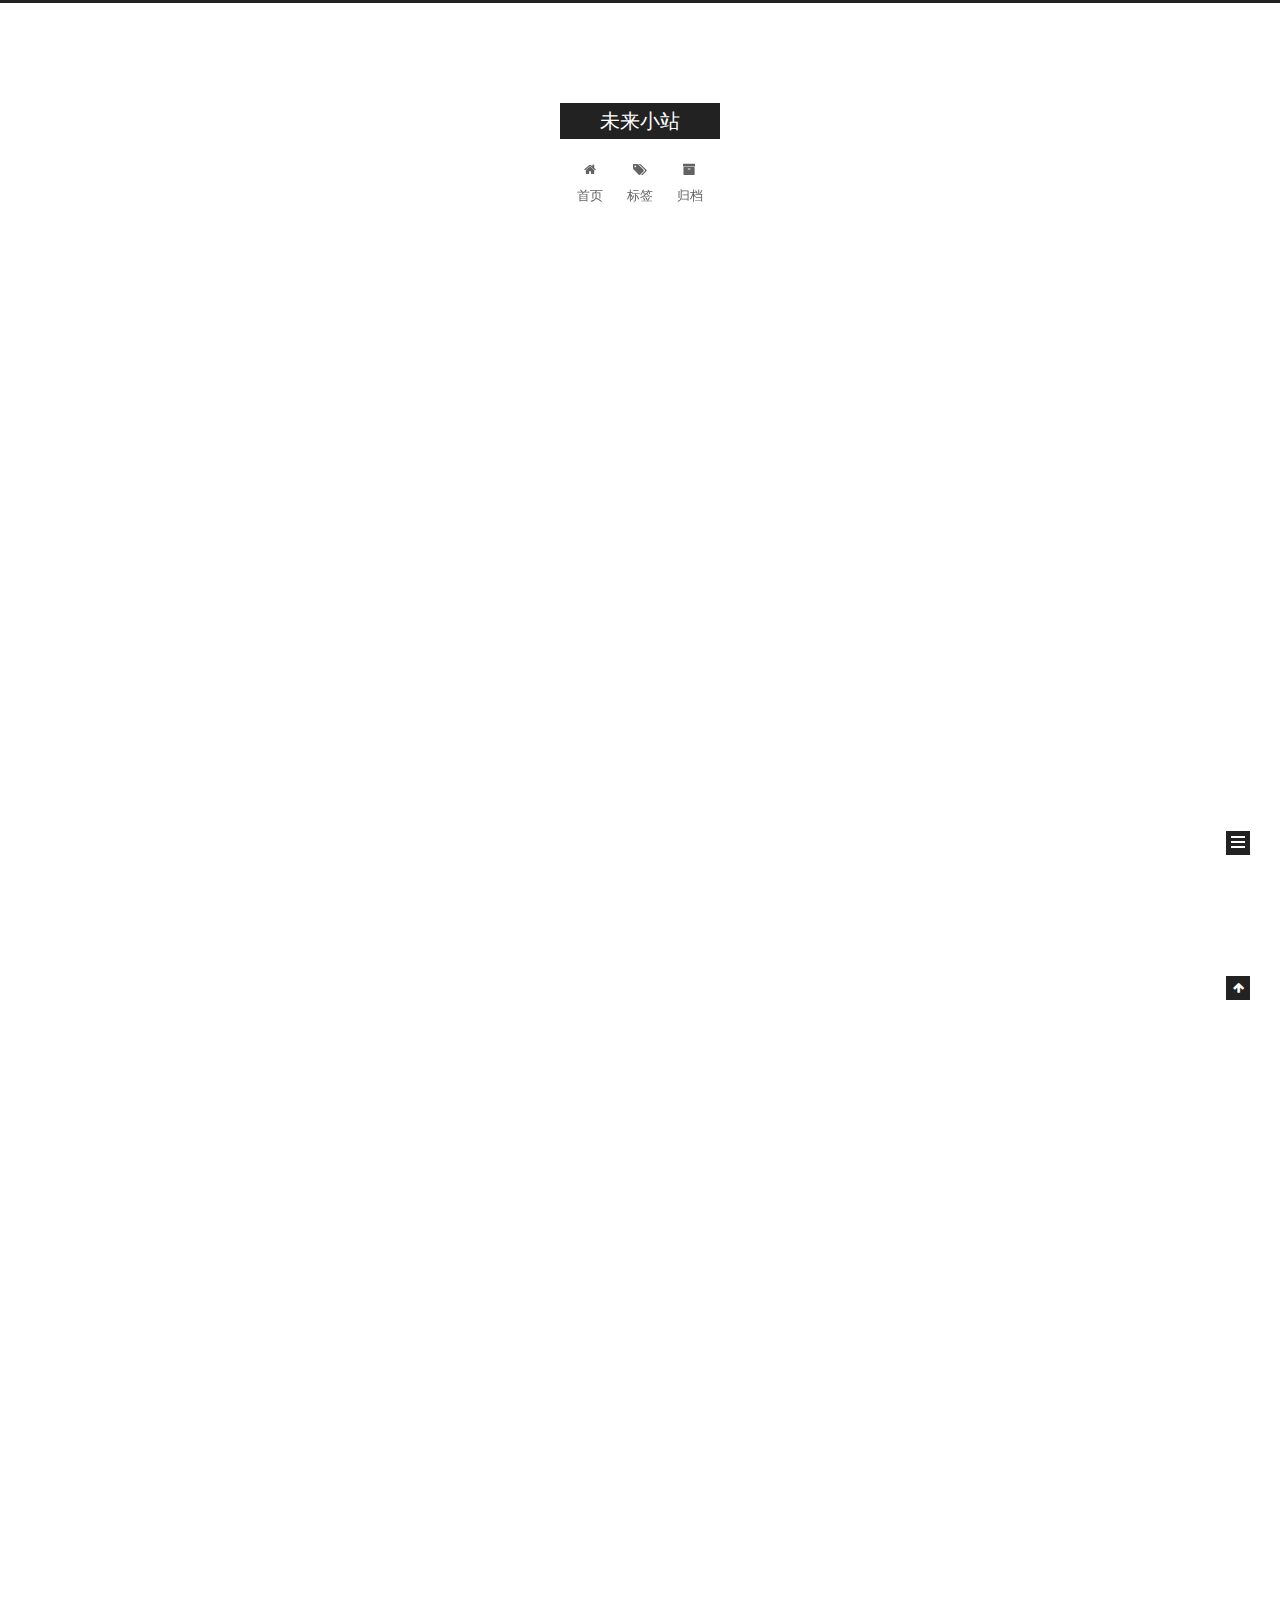
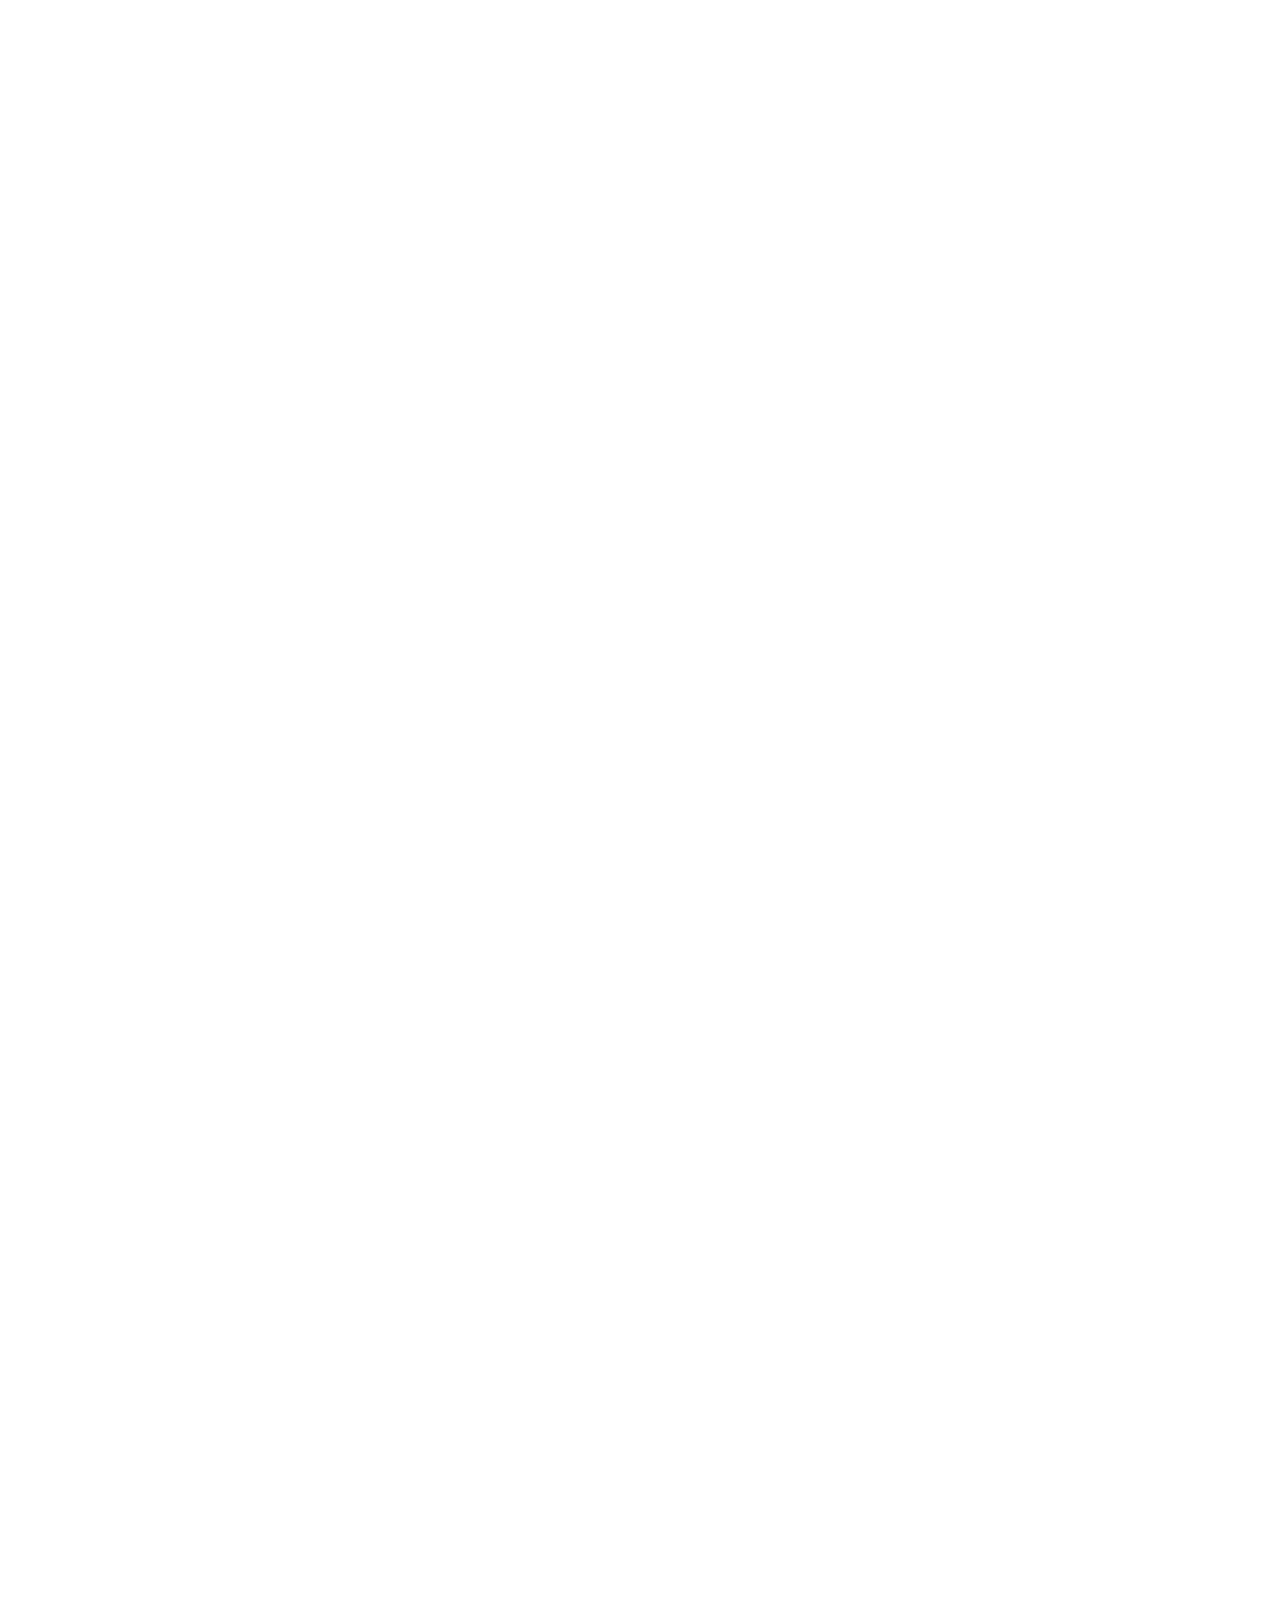
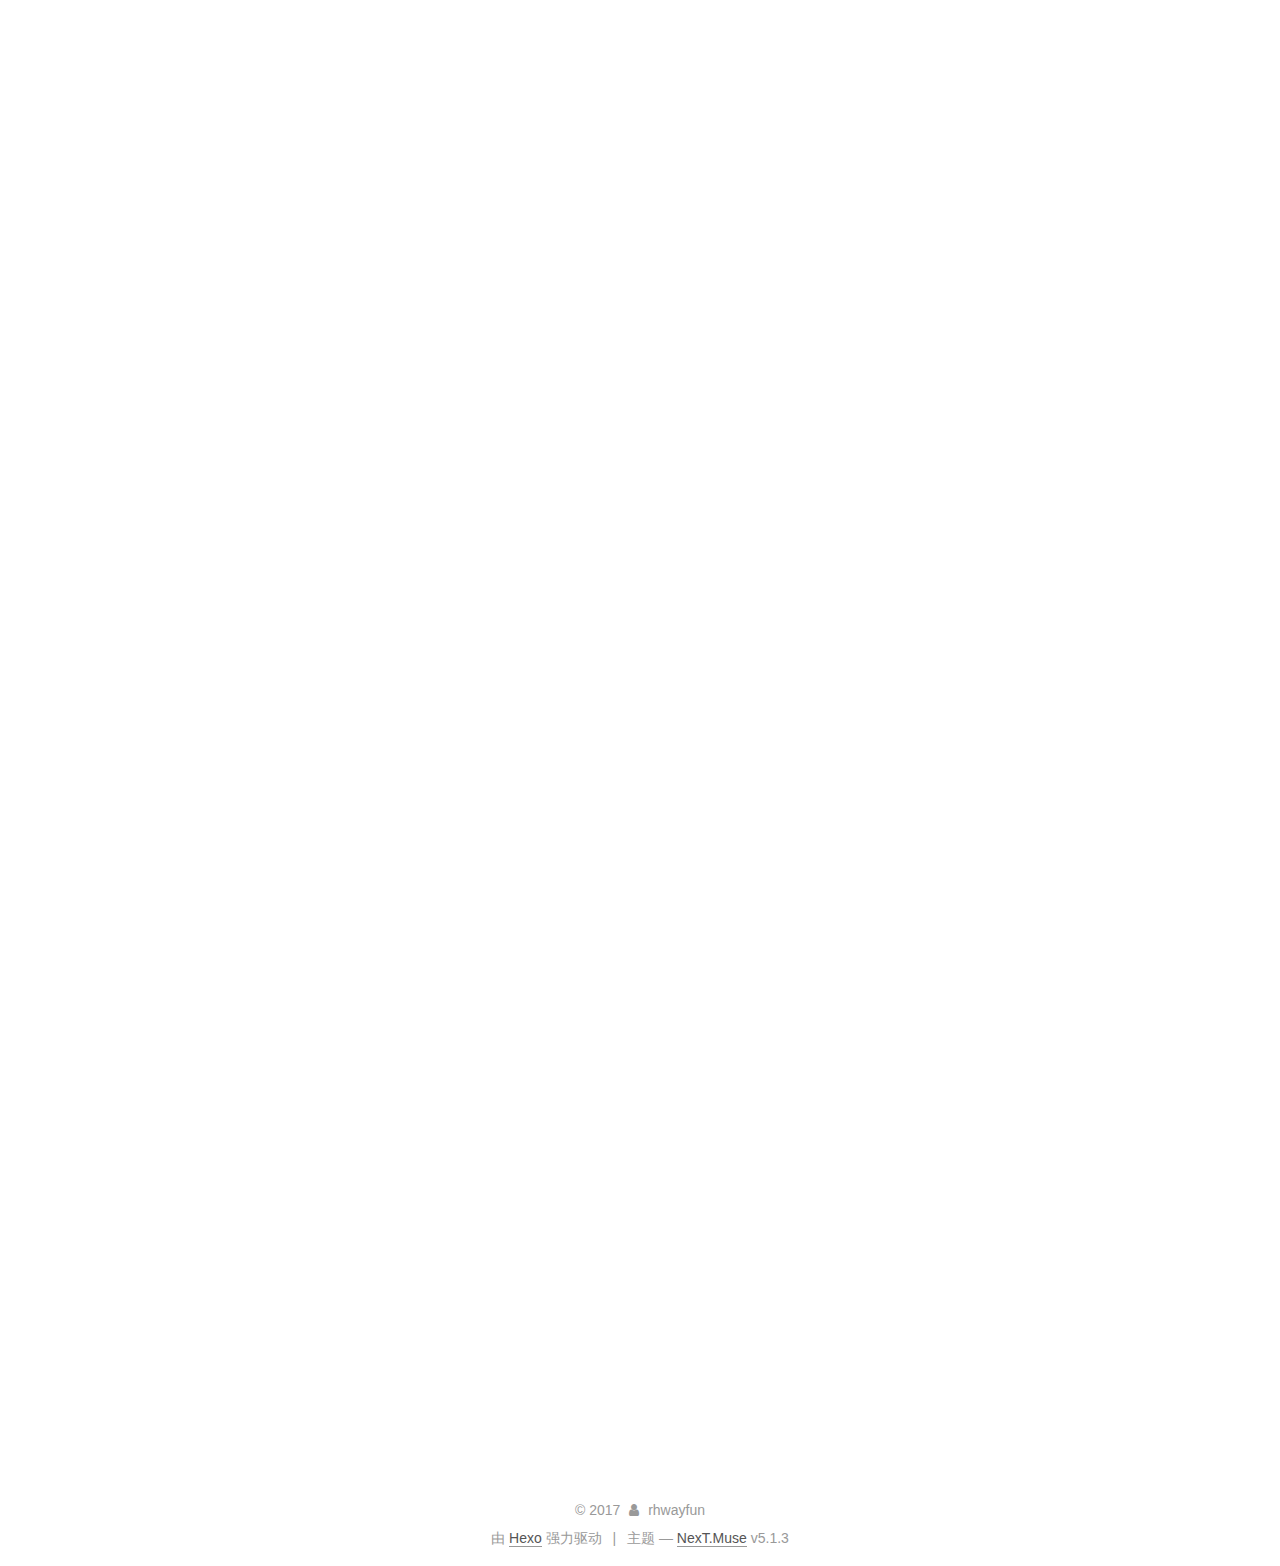
<file: index.html>
<!DOCTYPE html>



  


<html class="theme-next muse use-motion" lang="zh-Hans">
<head>
  <meta charset="UTF-8"/>
<meta http-equiv="X-UA-Compatible" content="IE=edge" />
<meta name="viewport" content="width=device-width, initial-scale=1, maximum-scale=1"/>
<meta name="theme-color" content="#222">









<meta http-equiv="Cache-Control" content="no-transform" />
<meta http-equiv="Cache-Control" content="no-siteapp" />
















  
  
  <link href="/lib/fancybox/source/jquery.fancybox.css?v=2.1.5" rel="stylesheet" type="text/css" />







<link href="/lib/font-awesome/css/font-awesome.min.css?v=4.6.2" rel="stylesheet" type="text/css" />

<link href="/css/main.css?v=5.1.3" rel="stylesheet" type="text/css" />


  <link rel="apple-touch-icon" sizes="180x180" href="/images/apple-touch-icon-next.png?v=5.1.3">


  <link rel="icon" type="image/png" sizes="32x32" href="/images/favicon-32x32-next.png?v=5.1.3">


  <link rel="icon" type="image/png" sizes="16x16" href="/images/favicon-16x16-next.png?v=5.1.3">


  <link rel="mask-icon" href="/images/logo.svg?v=5.1.3" color="#222">





  <meta name="keywords" content="Hexo, NexT" />










<meta property="og:type" content="website">
<meta property="og:title" content="未来小站">
<meta property="og:url" content="https://rhwayfun.github.io/index.html">
<meta property="og:site_name" content="未来小站">
<meta property="og:locale" content="zh-Hans">
<meta name="twitter:card" content="summary">
<meta name="twitter:title" content="未来小站">



<script type="text/javascript" id="hexo.configurations">
  var NexT = window.NexT || {};
  var CONFIG = {
    root: '/',
    scheme: 'Muse',
    version: '5.1.3',
    sidebar: {"position":"left","display":"post","offset":12,"b2t":false,"scrollpercent":false,"onmobile":false},
    fancybox: true,
    tabs: true,
    motion: {"enable":true,"async":false,"transition":{"post_block":"fadeIn","post_header":"slideDownIn","post_body":"slideDownIn","coll_header":"slideLeftIn","sidebar":"slideUpIn"}},
    duoshuo: {
      userId: '0',
      author: '博主'
    },
    algolia: {
      applicationID: '',
      apiKey: '',
      indexName: '',
      hits: {"per_page":10},
      labels: {"input_placeholder":"Search for Posts","hits_empty":"We didn't find any results for the search: ${query}","hits_stats":"${hits} results found in ${time} ms"}
    }
  };
</script>



  <link rel="canonical" href="https://rhwayfun.github.io/"/>





  <title>未来小站</title>
  








</head>

<body itemscope itemtype="http://schema.org/WebPage" lang="zh-Hans">

  
  
    
  

  <div class="container sidebar-position-left 
  page-home">
    <div class="headband"></div>

    <header id="header" class="header" itemscope itemtype="http://schema.org/WPHeader">
      <div class="header-inner"><div class="site-brand-wrapper">
  <div class="site-meta ">
    

    <div class="custom-logo-site-title">
      <a href="/"  class="brand" rel="start">
        <span class="logo-line-before"><i></i></span>
        <span class="site-title">未来小站</span>
        <span class="logo-line-after"><i></i></span>
      </a>
    </div>
      
        <p class="site-subtitle"></p>
      
  </div>

  <div class="site-nav-toggle">
    <button>
      <span class="btn-bar"></span>
      <span class="btn-bar"></span>
      <span class="btn-bar"></span>
    </button>
  </div>
</div>

<nav class="site-nav">
  

  
    <ul id="menu" class="menu">
      
        
        <li class="menu-item menu-item-home">
          <a href="/" rel="section">
            
              <i class="menu-item-icon fa fa-fw fa-home"></i> <br />
            
            首页
          </a>
        </li>
      
        
        <li class="menu-item menu-item-tags">
          <a href="/tags/" rel="section">
            
              <i class="menu-item-icon fa fa-fw fa-tags"></i> <br />
            
            标签
          </a>
        </li>
      
        
        <li class="menu-item menu-item-archives">
          <a href="/archives/" rel="section">
            
              <i class="menu-item-icon fa fa-fw fa-archive"></i> <br />
            
            归档
          </a>
        </li>
      

      
    </ul>
  

  
</nav>



 </div>
    </header>

    <main id="main" class="main">
      <div class="main-inner">
        <div class="content-wrap">
          <div id="content" class="content">
            
  <section id="posts" class="posts-expand">
    
      

  

  
  
  

  <article class="post post-type-normal" itemscope itemtype="http://schema.org/Article">
  
  
  
  <div class="post-block">
    <link itemprop="mainEntityOfPage" href="https://rhwayfun.github.io/2017/12/22/dubbo-hessian2-serialization-bug/">

    <span hidden itemprop="author" itemscope itemtype="http://schema.org/Person">
      <meta itemprop="name" content="rhwayfun">
      <meta itemprop="description" content="">
      <meta itemprop="image" content="/images/avatar.gif">
    </span>

    <span hidden itemprop="publisher" itemscope itemtype="http://schema.org/Organization">
      <meta itemprop="name" content="未来小站">
    </span>

    
      <header class="post-header">

        
        
          <h1 class="post-title" itemprop="name headline">
                
                <a class="post-title-link" href="/2017/12/22/dubbo-hessian2-serialization-bug/" itemprop="url">Dubbo Hessian2序列化问题</a></h1>
        

        <div class="post-meta">
          <span class="post-time">
            
              <span class="post-meta-item-icon">
                <i class="fa fa-calendar-o"></i>
              </span>
              
                <span class="post-meta-item-text">发表于</span>
              
              <time title="创建于" itemprop="dateCreated datePublished" datetime="2017-12-22T17:05:25+08:00">
                2017-12-22
              </time>
            

            

            
          </span>

          

          
            
          

          
          

          

          

          

        </div>
      </header>
    

    
    
    
    <div class="post-body" itemprop="articleBody">

      
      

      
        
          
            <h2 id="问题"><a href="#问题" class="headerlink" title="问题"></a>问题</h2><p>定义了一个接口，返回值为<code>Map&lt;String, Byte&gt;</code>，consumer收到结果后，使用<code>Byte value = map.get(key)</code>获取结果，抛出了如下类型转换异常：<br>如下:</p>
<figure class="highlight java"><table><tr><td class="gutter"><pre><span class="line">1</span><br><span class="line">2</span><br><span class="line">3</span><br><span class="line">4</span><br><span class="line">5</span><br><span class="line">6</span><br><span class="line">7</span><br></pre></td><td class="code"><pre><span class="line"></span><br><span class="line">java.lang.ClassCastException: java.lang.Integer cannot be cast to java.lang.Byte</span><br><span class="line"></span><br><span class="line">	at sun.reflect.NativeMethodAccessorImpl.invoke0(Native Method)</span><br><span class="line">	at sun.reflect.NativeMethodAccessorImpl.invoke(NativeMethodAccessorImpl.java:<span class="number">62</span>)</span><br><span class="line">	at sun.reflect.DelegatingMethodAccessorImpl.invoke(DelegatingMethodAccessorImpl.java:<span class="number">43</span>)</span><br><span class="line">	at java.lang.reflect.Method.invoke(Method.java:<span class="number">498</span>)</span><br></pre></td></tr></table></figure>
<p>当时很奇怪，为什么返回值已经是<code>Map&lt;String, Byte&gt;</code>了，还会抛类型转换异常呢。</p>
<h2 id="分析"><a href="#分析" class="headerlink" title="分析"></a>分析</h2><p>首先想到的是通过debug确认返回的类型是否是Byte，设置断点后发现返回的Map的value的类型并不是<code>Byte</code>而是<code>Integer</code>，那么为什么会是<code>Integer</code>呢？<br>这里猜测这里很可能是dubbo序列化导致的，dubbo默认使用Hessaian2作为序列化协议，所以去看了下Hessian2的序列化实现，果不其然，byte会被反序列化成<code>Integer</code></p>
<p>代码在<code>Hessian2Input</code>的<code>readObject</code>方法：</p>
<figure class="highlight java"><table><tr><td class="gutter"><pre><span class="line">1</span><br><span class="line">2</span><br><span class="line">3</span><br><span class="line">4</span><br><span class="line">5</span><br><span class="line">6</span><br><span class="line">7</span><br><span class="line">8</span><br><span class="line">9</span><br><span class="line">10</span><br><span class="line">11</span><br><span class="line">12</span><br><span class="line">13</span><br><span class="line">14</span><br><span class="line">15</span><br><span class="line">16</span><br><span class="line">17</span><br><span class="line">18</span><br><span class="line">19</span><br><span class="line">20</span><br><span class="line">21</span><br><span class="line">22</span><br><span class="line">23</span><br><span class="line">24</span><br><span class="line">25</span><br><span class="line">26</span><br><span class="line">27</span><br><span class="line">28</span><br><span class="line">29</span><br><span class="line">30</span><br><span class="line">31</span><br><span class="line">32</span><br><span class="line">33</span><br><span class="line">34</span><br><span class="line">35</span><br><span class="line">36</span><br><span class="line">37</span><br><span class="line">38</span><br><span class="line">39</span><br><span class="line">40</span><br><span class="line">41</span><br><span class="line">42</span><br><span class="line">43</span><br><span class="line">44</span><br><span class="line">45</span><br><span class="line">46</span><br><span class="line">47</span><br><span class="line">48</span><br><span class="line">49</span><br><span class="line">50</span><br></pre></td><td class="code"><pre><span class="line"></span><br><span class="line"><span class="comment">/**</span></span><br><span class="line"><span class="comment">   * Reads an arbitrary object from the input stream when the type</span></span><br><span class="line"><span class="comment">   * is unknown.</span></span><br><span class="line"><span class="comment">   */</span></span><br><span class="line">  <span class="function"><span class="keyword">public</span> Object <span class="title">readObject</span><span class="params">()</span></span></span><br><span class="line"><span class="function">    <span class="keyword">throws</span> IOException</span></span><br><span class="line"><span class="function">  </span>&#123;</span><br><span class="line">    <span class="keyword">int</span> tag = _offset &lt; _length ? (_buffer[_offset++] &amp; <span class="number">0xff</span>) : read();</span><br><span class="line"></span><br><span class="line">    <span class="keyword">switch</span> (tag) &#123;</span><br><span class="line">    <span class="keyword">case</span> <span class="string">'N'</span>:</span><br><span class="line">      <span class="keyword">return</span> <span class="keyword">null</span>;</span><br><span class="line">      </span><br><span class="line">    <span class="keyword">case</span> <span class="string">'T'</span>:</span><br><span class="line">      <span class="keyword">return</span> Boolean.valueOf(<span class="keyword">true</span>);</span><br><span class="line">      </span><br><span class="line">    <span class="keyword">case</span> <span class="string">'F'</span>:</span><br><span class="line">      <span class="keyword">return</span> Boolean.valueOf(<span class="keyword">false</span>);</span><br><span class="line"></span><br><span class="line">      <span class="comment">// direct integer</span></span><br><span class="line">    <span class="keyword">case</span> <span class="number">0x80</span>: <span class="keyword">case</span> <span class="number">0x81</span>: <span class="keyword">case</span> <span class="number">0x82</span>: <span class="keyword">case</span> <span class="number">0x83</span>:</span><br><span class="line">    <span class="keyword">case</span> <span class="number">0x84</span>: <span class="keyword">case</span> <span class="number">0x85</span>: <span class="keyword">case</span> <span class="number">0x86</span>: <span class="keyword">case</span> <span class="number">0x87</span>:</span><br><span class="line">    <span class="keyword">case</span> <span class="number">0x88</span>: <span class="keyword">case</span> <span class="number">0x89</span>: <span class="keyword">case</span> <span class="number">0x8a</span>: <span class="keyword">case</span> <span class="number">0x8b</span>:</span><br><span class="line">    <span class="keyword">case</span> <span class="number">0x8c</span>: <span class="keyword">case</span> <span class="number">0x8d</span>: <span class="keyword">case</span> <span class="number">0x8e</span>: <span class="keyword">case</span> <span class="number">0x8f</span>:</span><br><span class="line">      </span><br><span class="line">    <span class="keyword">case</span> <span class="number">0x90</span>: <span class="keyword">case</span> <span class="number">0x91</span>: <span class="keyword">case</span> <span class="number">0x92</span>: <span class="keyword">case</span> <span class="number">0x93</span>:</span><br><span class="line">    <span class="keyword">case</span> <span class="number">0x94</span>: <span class="keyword">case</span> <span class="number">0x95</span>: <span class="keyword">case</span> <span class="number">0x96</span>: <span class="keyword">case</span> <span class="number">0x97</span>:</span><br><span class="line">    <span class="keyword">case</span> <span class="number">0x98</span>: <span class="keyword">case</span> <span class="number">0x99</span>: <span class="keyword">case</span> <span class="number">0x9a</span>: <span class="keyword">case</span> <span class="number">0x9b</span>:</span><br><span class="line">    <span class="keyword">case</span> <span class="number">0x9c</span>: <span class="keyword">case</span> <span class="number">0x9d</span>: <span class="keyword">case</span> <span class="number">0x9e</span>: <span class="keyword">case</span> <span class="number">0x9f</span>:</span><br><span class="line">      </span><br><span class="line">    <span class="keyword">case</span> <span class="number">0xa0</span>: <span class="keyword">case</span> <span class="number">0xa1</span>: <span class="keyword">case</span> <span class="number">0xa2</span>: <span class="keyword">case</span> <span class="number">0xa3</span>:</span><br><span class="line">    <span class="keyword">case</span> <span class="number">0xa4</span>: <span class="keyword">case</span> <span class="number">0xa5</span>: <span class="keyword">case</span> <span class="number">0xa6</span>: <span class="keyword">case</span> <span class="number">0xa7</span>:</span><br><span class="line">    <span class="keyword">case</span> <span class="number">0xa8</span>: <span class="keyword">case</span> <span class="number">0xa9</span>: <span class="keyword">case</span> <span class="number">0xaa</span>: <span class="keyword">case</span> <span class="number">0xab</span>:</span><br><span class="line">    <span class="keyword">case</span> <span class="number">0xac</span>: <span class="keyword">case</span> <span class="number">0xad</span>: <span class="keyword">case</span> <span class="number">0xae</span>: <span class="keyword">case</span> <span class="number">0xaf</span>:</span><br><span class="line">      </span><br><span class="line">    <span class="keyword">case</span> <span class="number">0xb0</span>: <span class="keyword">case</span> <span class="number">0xb1</span>: <span class="keyword">case</span> <span class="number">0xb2</span>: <span class="keyword">case</span> <span class="number">0xb3</span>:</span><br><span class="line">    <span class="keyword">case</span> <span class="number">0xb4</span>: <span class="keyword">case</span> <span class="number">0xb5</span>: <span class="keyword">case</span> <span class="number">0xb6</span>: <span class="keyword">case</span> <span class="number">0xb7</span>:</span><br><span class="line">    <span class="keyword">case</span> <span class="number">0xb8</span>: <span class="keyword">case</span> <span class="number">0xb9</span>: <span class="keyword">case</span> <span class="number">0xba</span>: <span class="keyword">case</span> <span class="number">0xbb</span>:</span><br><span class="line">    <span class="keyword">case</span> <span class="number">0xbc</span>: <span class="keyword">case</span> <span class="number">0xbd</span>: <span class="keyword">case</span> <span class="number">0xbe</span>: <span class="keyword">case</span> <span class="number">0xbf</span>:</span><br><span class="line">      <span class="keyword">return</span> Integer.valueOf(tag - BC_INT_ZERO);</span><br><span class="line"></span><br><span class="line">      <span class="comment">/* byte int */</span></span><br><span class="line">    <span class="keyword">case</span> <span class="number">0xc0</span>: <span class="keyword">case</span> <span class="number">0xc1</span>: <span class="keyword">case</span> <span class="number">0xc2</span>: <span class="keyword">case</span> <span class="number">0xc3</span>:</span><br><span class="line">    <span class="keyword">case</span> <span class="number">0xc4</span>: <span class="keyword">case</span> <span class="number">0xc5</span>: <span class="keyword">case</span> <span class="number">0xc6</span>: <span class="keyword">case</span> <span class="number">0xc7</span>:</span><br><span class="line">    <span class="keyword">case</span> <span class="number">0xc8</span>: <span class="keyword">case</span> <span class="number">0xc9</span>: <span class="keyword">case</span> <span class="number">0xca</span>: <span class="keyword">case</span> <span class="number">0xcb</span>:</span><br><span class="line">    <span class="keyword">case</span> <span class="number">0xcc</span>: <span class="keyword">case</span> <span class="number">0xcd</span>: <span class="keyword">case</span> <span class="number">0xce</span>: <span class="keyword">case</span> <span class="number">0xcf</span>:</span><br><span class="line">      <span class="keyword">return</span> Integer.valueOf(((tag - BC_INT_BYTE_ZERO) &lt;&lt; <span class="number">8</span>) + read()); <span class="comment">//byte转换成了Integer</span></span><br><span class="line"></span><br><span class="line">      <span class="comment">//省略其他代码</span></span><br></pre></td></tr></table></figure>
<p>为了更好说明Hessian2序列化和反序列的问题，可以使用其序列化和反序列化<br>测试代码如下：</p>
<figure class="highlight java"><table><tr><td class="gutter"><pre><span class="line">1</span><br><span class="line">2</span><br><span class="line">3</span><br><span class="line">4</span><br><span class="line">5</span><br><span class="line">6</span><br><span class="line">7</span><br><span class="line">8</span><br><span class="line">9</span><br><span class="line">10</span><br><span class="line">11</span><br><span class="line">12</span><br><span class="line">13</span><br><span class="line">14</span><br><span class="line">15</span><br><span class="line">16</span><br><span class="line">17</span><br><span class="line">18</span><br><span class="line">19</span><br><span class="line">20</span><br><span class="line">21</span><br><span class="line">22</span><br><span class="line">23</span><br><span class="line">24</span><br><span class="line">25</span><br><span class="line">26</span><br><span class="line">27</span><br><span class="line">28</span><br><span class="line">29</span><br><span class="line">30</span><br><span class="line">31</span><br><span class="line">32</span><br><span class="line">33</span><br><span class="line">34</span><br><span class="line">35</span><br><span class="line">36</span><br><span class="line">37</span><br><span class="line">38</span><br><span class="line">39</span><br><span class="line">40</span><br><span class="line">41</span><br><span class="line">42</span><br><span class="line">43</span><br><span class="line">44</span><br><span class="line">45</span><br><span class="line">46</span><br><span class="line">47</span><br><span class="line">48</span><br><span class="line">49</span><br><span class="line">50</span><br><span class="line">51</span><br><span class="line">52</span><br><span class="line">53</span><br><span class="line">54</span><br><span class="line">55</span><br><span class="line">56</span><br></pre></td><td class="code"><pre><span class="line"></span><br><span class="line"><span class="keyword">import</span> com.alibaba.com.caucho.hessian.io.Hessian2Input;</span><br><span class="line"><span class="keyword">import</span> com.alibaba.com.caucho.hessian.io.Hessian2Output;</span><br><span class="line"><span class="keyword">import</span> com.google.common.collect.Maps;</span><br><span class="line"><span class="keyword">import</span> org.junit.Test;</span><br><span class="line"></span><br><span class="line"><span class="keyword">import</span> java.io.ByteArrayInputStream;</span><br><span class="line"><span class="keyword">import</span> java.io.ByteArrayOutputStream;</span><br><span class="line"><span class="keyword">import</span> java.io.IOException;</span><br><span class="line"><span class="keyword">import</span> java.util.Map;</span><br><span class="line"></span><br><span class="line"><span class="keyword">public</span> <span class="class"><span class="keyword">class</span> <span class="title">Hessian2SerialzeTest</span> </span>&#123;</span><br><span class="line"></span><br><span class="line">    <span class="meta">@Test</span></span><br><span class="line">    <span class="function"><span class="keyword">public</span> <span class="keyword">void</span> <span class="title">test</span><span class="params">()</span> <span class="keyword">throws</span> IOException </span>&#123;</span><br><span class="line">        Map&lt;String, Byte&gt; map = Maps.newHashMap();</span><br><span class="line">        map.put(<span class="string">"weather"</span>, (<span class="keyword">byte</span>) <span class="number">1</span>);</span><br><span class="line">        <span class="keyword">byte</span>[] bytes = serialize(map);</span><br><span class="line">        Map&lt;String, Byte&gt; object = (Map&lt;String, Byte&gt;) deserialize(bytes);</span><br><span class="line">        <span class="comment">//这里会抛异常</span></span><br><span class="line">        Byte weather = object.get(<span class="string">"weather"</span>);</span><br><span class="line">        System.out.println(weather);</span><br><span class="line">    &#125;</span><br><span class="line"></span><br><span class="line">    <span class="keyword">public</span> <span class="keyword">static</span> <span class="keyword">byte</span>[] serialize(Object obj) <span class="keyword">throws</span> IOException &#123;</span><br><span class="line">        ByteArrayOutputStream os = <span class="keyword">new</span> ByteArrayOutputStream();</span><br><span class="line">        Hessian2Output ho = <span class="keyword">new</span> Hessian2Output(os);</span><br><span class="line">        <span class="keyword">byte</span>[] cc = <span class="keyword">null</span>;</span><br><span class="line">        <span class="keyword">try</span> &#123;</span><br><span class="line">            <span class="keyword">if</span>(obj==<span class="keyword">null</span>) <span class="keyword">throw</span> <span class="keyword">new</span> NullPointerException();</span><br><span class="line">            ho.writeObject(obj);</span><br><span class="line">            ho.flushBuffer();</span><br><span class="line">            cc=os.toByteArray();</span><br><span class="line">        &#125; <span class="keyword">catch</span> (Exception e) &#123;</span><br><span class="line">            e.printStackTrace();</span><br><span class="line">        &#125;<span class="keyword">finally</span>&#123;</span><br><span class="line">            ho.close();</span><br><span class="line">        &#125;</span><br><span class="line">        <span class="keyword">return</span> cc;</span><br><span class="line"></span><br><span class="line">    &#125;</span><br><span class="line"></span><br><span class="line">    <span class="function"><span class="keyword">public</span> <span class="keyword">static</span> Object <span class="title">deserialize</span><span class="params">(<span class="keyword">byte</span>[] by)</span> <span class="keyword">throws</span> IOException</span>&#123;</span><br><span class="line">        <span class="keyword">try</span> &#123;</span><br><span class="line">            <span class="keyword">if</span>(by==<span class="keyword">null</span>) <span class="keyword">throw</span> <span class="keyword">new</span> NullPointerException();</span><br><span class="line">            ByteArrayInputStream is = <span class="keyword">new</span> ByteArrayInputStream(by);</span><br><span class="line">            Hessian2Input hi = <span class="keyword">new</span> Hessian2Input(is);</span><br><span class="line">            <span class="keyword">return</span> hi.readObject();</span><br><span class="line">        &#125; <span class="keyword">catch</span> (Exception e) &#123;</span><br><span class="line">            e.printStackTrace();</span><br><span class="line">        &#125;</span><br><span class="line">        <span class="keyword">return</span> <span class="keyword">null</span>;</span><br><span class="line"></span><br><span class="line">    &#125;</span><br><span class="line"></span><br><span class="line">&#125;</span><br></pre></td></tr></table></figure>
<p>运行该test，再一次抛出了Integer转Byte失败的异常，这就证明了我们的猜测，Hessian2序列化确实存在这个问题。<br>那么问题清晰了，解决就很自然了，要么换一种序列化协议，要么用Object接受Byte，然后把object强转成Byte（证实可行）。</p>

          
        
      
    </div>
    
    
    

    

    

    

    <footer class="post-footer">
      

      

      

      
      
        <div class="post-eof"></div>
      
    </footer>
  </div>
  
  
  
  </article>


    
      

  

  
  
  

  <article class="post post-type-normal" itemscope itemtype="http://schema.org/Article">
  
  
  
  <div class="post-block">
    <link itemprop="mainEntityOfPage" href="https://rhwayfun.github.io/2017/12/19/hello-world/">

    <span hidden itemprop="author" itemscope itemtype="http://schema.org/Person">
      <meta itemprop="name" content="rhwayfun">
      <meta itemprop="description" content="">
      <meta itemprop="image" content="/images/avatar.gif">
    </span>

    <span hidden itemprop="publisher" itemscope itemtype="http://schema.org/Organization">
      <meta itemprop="name" content="未来小站">
    </span>

    
      <header class="post-header">

        
        
          <h1 class="post-title" itemprop="name headline">
                
                <a class="post-title-link" href="/2017/12/19/hello-world/" itemprop="url">Hello World</a></h1>
        

        <div class="post-meta">
          <span class="post-time">
            
              <span class="post-meta-item-icon">
                <i class="fa fa-calendar-o"></i>
              </span>
              
                <span class="post-meta-item-text">发表于</span>
              
              <time title="创建于" itemprop="dateCreated datePublished" datetime="2017-12-19T16:28:27+08:00">
                2017-12-19
              </time>
            

            

            
          </span>

          

          
            
          

          
          

          

          

          

        </div>
      </header>
    

    
    
    
    <div class="post-body" itemprop="articleBody">

      
      

      
        
          
            <p>Welcome to <a href="https://hexo.io/" target="_blank" rel="noopener">Hexo</a>! This is your very first post. Check <a href="https://hexo.io/docs/" target="_blank" rel="noopener">documentation</a> for more info. If you get any problems when using Hexo, you can find the answer in <a href="https://hexo.io/docs/troubleshooting.html" target="_blank" rel="noopener">troubleshooting</a> or you can ask me on <a href="https://github.com/hexojs/hexo/issues" target="_blank" rel="noopener">GitHub</a>.</p>
<h2 id="Quick-Start"><a href="#Quick-Start" class="headerlink" title="Quick Start"></a>Quick Start</h2><h3 id="Create-a-new-post"><a href="#Create-a-new-post" class="headerlink" title="Create a new post"></a>Create a new post</h3><figure class="highlight bash"><table><tr><td class="gutter"><pre><span class="line">1</span><br></pre></td><td class="code"><pre><span class="line">$ hexo new <span class="string">"My New Post"</span></span><br></pre></td></tr></table></figure>
<p>More info: <a href="https://hexo.io/docs/writing.html" target="_blank" rel="noopener">Writing</a></p>
<h3 id="Run-server"><a href="#Run-server" class="headerlink" title="Run server"></a>Run server</h3><figure class="highlight bash"><table><tr><td class="gutter"><pre><span class="line">1</span><br></pre></td><td class="code"><pre><span class="line">$ hexo server</span><br></pre></td></tr></table></figure>
<p>More info: <a href="https://hexo.io/docs/server.html" target="_blank" rel="noopener">Server</a></p>
<h3 id="Generate-static-files"><a href="#Generate-static-files" class="headerlink" title="Generate static files"></a>Generate static files</h3><figure class="highlight bash"><table><tr><td class="gutter"><pre><span class="line">1</span><br></pre></td><td class="code"><pre><span class="line">$ hexo generate</span><br></pre></td></tr></table></figure>
<p>More info: <a href="https://hexo.io/docs/generating.html" target="_blank" rel="noopener">Generating</a></p>
<h3 id="Deploy-to-remote-sites"><a href="#Deploy-to-remote-sites" class="headerlink" title="Deploy to remote sites"></a>Deploy to remote sites</h3><figure class="highlight bash"><table><tr><td class="gutter"><pre><span class="line">1</span><br></pre></td><td class="code"><pre><span class="line">$ hexo deploy</span><br></pre></td></tr></table></figure>
<p>More info: <a href="https://hexo.io/docs/deployment.html" target="_blank" rel="noopener">Deployment</a></p>

          
        
      
    </div>
    
    
    

    

    

    

    <footer class="post-footer">
      

      

      

      
      
        <div class="post-eof"></div>
      
    </footer>
  </div>
  
  
  
  </article>


    
  </section>

  


          </div>
          


          

        </div>
        
          
  
  <div class="sidebar-toggle">
    <div class="sidebar-toggle-line-wrap">
      <span class="sidebar-toggle-line sidebar-toggle-line-first"></span>
      <span class="sidebar-toggle-line sidebar-toggle-line-middle"></span>
      <span class="sidebar-toggle-line sidebar-toggle-line-last"></span>
    </div>
  </div>

  <aside id="sidebar" class="sidebar">
    
    <div class="sidebar-inner">

      

      

      <section class="site-overview-wrap sidebar-panel sidebar-panel-active">
        <div class="site-overview">
          <div class="site-author motion-element" itemprop="author" itemscope itemtype="http://schema.org/Person">
            
              <p class="site-author-name" itemprop="name">rhwayfun</p>
              <p class="site-description motion-element" itemprop="description"></p>
          </div>

          <nav class="site-state motion-element">

            
              <div class="site-state-item site-state-posts">
              
                <a href="/archives/">
              
                  <span class="site-state-item-count">2</span>
                  <span class="site-state-item-name">日志</span>
                </a>
              </div>
            

            

            
              
              
              <div class="site-state-item site-state-tags">
                <a href="/tags/index.html">
                  <span class="site-state-item-count">2</span>
                  <span class="site-state-item-name">标签</span>
                </a>
              </div>
            

          </nav>

          

          <div class="links-of-author motion-element">
            
          </div>

          
          

          
          

          

        </div>
      </section>

      

      

    </div>
  </aside>


        
      </div>
    </main>

    <footer id="footer" class="footer">
      <div class="footer-inner">
        <div class="copyright">&copy; <span itemprop="copyrightYear">2017</span>
  <span class="with-love">
    <i class="fa fa-user"></i>
  </span>
  <span class="author" itemprop="copyrightHolder">rhwayfun</span>

  
</div>


  <div class="powered-by">由 <a class="theme-link" target="_blank" href="https://hexo.io">Hexo</a> 强力驱动</div>



  <span class="post-meta-divider">|</span>



  <div class="theme-info">主题 &mdash; <a class="theme-link" target="_blank" href="https://github.com/iissnan/hexo-theme-next">NexT.Muse</a> v5.1.3</div>




        







        
      </div>
    </footer>

    
      <div class="back-to-top">
        <i class="fa fa-arrow-up"></i>
        
      </div>
    

    

  </div>

  

<script type="text/javascript">
  if (Object.prototype.toString.call(window.Promise) !== '[object Function]') {
    window.Promise = null;
  }
</script>









  












  
  
    <script type="text/javascript" src="/lib/jquery/index.js?v=2.1.3"></script>
  

  
  
    <script type="text/javascript" src="/lib/fastclick/lib/fastclick.min.js?v=1.0.6"></script>
  

  
  
    <script type="text/javascript" src="/lib/jquery_lazyload/jquery.lazyload.js?v=1.9.7"></script>
  

  
  
    <script type="text/javascript" src="/lib/velocity/velocity.min.js?v=1.2.1"></script>
  

  
  
    <script type="text/javascript" src="/lib/velocity/velocity.ui.min.js?v=1.2.1"></script>
  

  
  
    <script type="text/javascript" src="/lib/fancybox/source/jquery.fancybox.pack.js?v=2.1.5"></script>
  


  


  <script type="text/javascript" src="/js/src/utils.js?v=5.1.3"></script>

  <script type="text/javascript" src="/js/src/motion.js?v=5.1.3"></script>



  
  

  

  


  <script type="text/javascript" src="/js/src/bootstrap.js?v=5.1.3"></script>



  


  




	





  





  












  





  

  

  

  
  

  

  

  

</body>
</html>
</file>
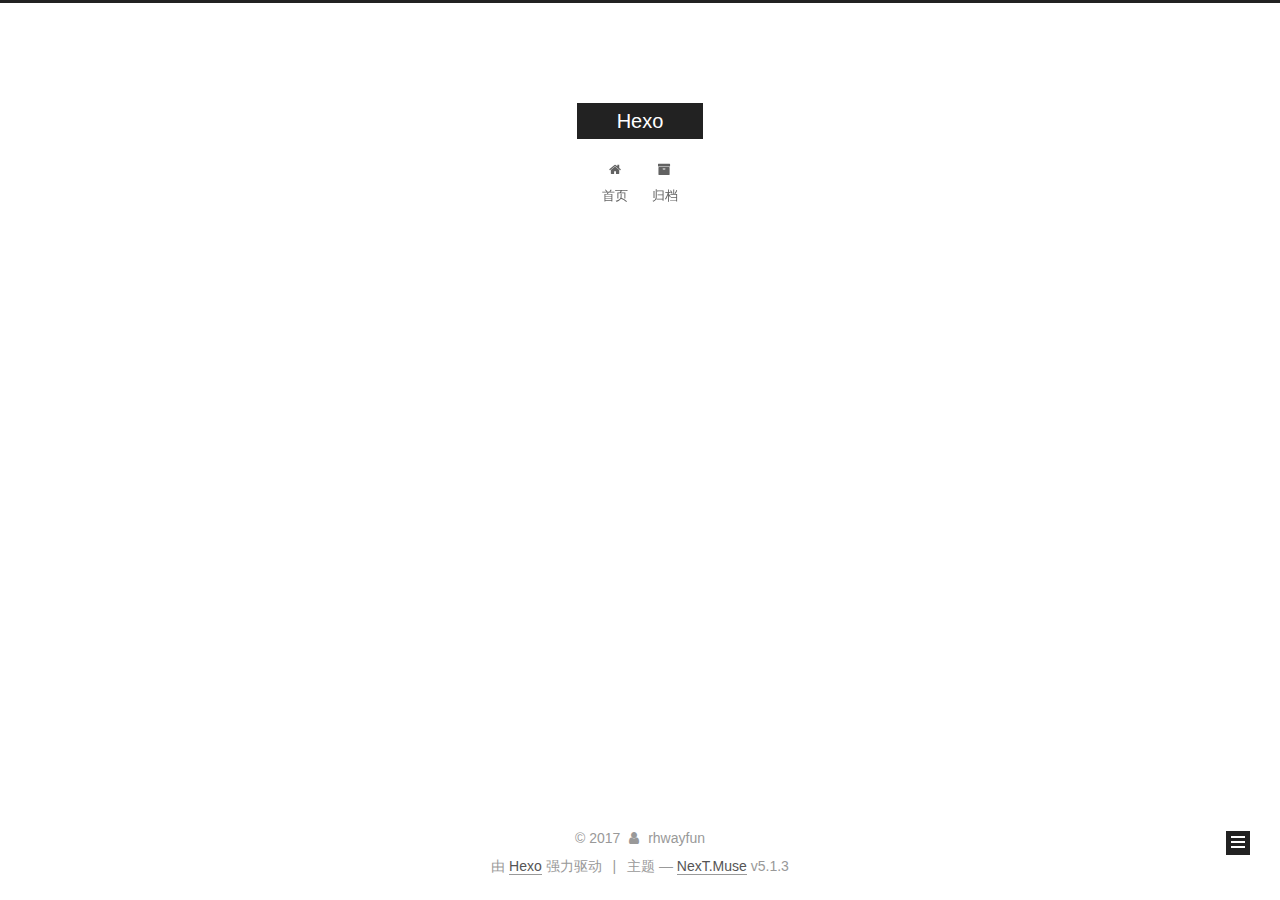
<file: archives/index.html>
<!DOCTYPE html>



  


<html class="theme-next muse use-motion" lang="zh-Hans">
<head>
  <meta charset="UTF-8"/>
<meta http-equiv="X-UA-Compatible" content="IE=edge" />
<meta name="viewport" content="width=device-width, initial-scale=1, maximum-scale=1"/>
<meta name="theme-color" content="#222">









<meta http-equiv="Cache-Control" content="no-transform" />
<meta http-equiv="Cache-Control" content="no-siteapp" />
















  
  
  <link href="/lib/fancybox/source/jquery.fancybox.css?v=2.1.5" rel="stylesheet" type="text/css" />







<link href="/lib/font-awesome/css/font-awesome.min.css?v=4.6.2" rel="stylesheet" type="text/css" />

<link href="/css/main.css?v=5.1.3" rel="stylesheet" type="text/css" />


  <link rel="apple-touch-icon" sizes="180x180" href="/images/apple-touch-icon-next.png?v=5.1.3">


  <link rel="icon" type="image/png" sizes="32x32" href="/images/favicon-32x32-next.png?v=5.1.3">


  <link rel="icon" type="image/png" sizes="16x16" href="/images/favicon-16x16-next.png?v=5.1.3">


  <link rel="mask-icon" href="/images/logo.svg?v=5.1.3" color="#222">





  <meta name="keywords" content="Hexo, NexT" />










<meta property="og:type" content="website">
<meta property="og:title" content="Hexo">
<meta property="og:url" content="http://yoursite.com/archives/index.html">
<meta property="og:site_name" content="Hexo">
<meta property="og:locale" content="zh-Hans">
<meta name="twitter:card" content="summary">
<meta name="twitter:title" content="Hexo">



<script type="text/javascript" id="hexo.configurations">
  var NexT = window.NexT || {};
  var CONFIG = {
    root: '/',
    scheme: 'Muse',
    version: '5.1.3',
    sidebar: {"position":"left","display":"post","offset":12,"b2t":false,"scrollpercent":false,"onmobile":false},
    fancybox: true,
    tabs: true,
    motion: {"enable":true,"async":false,"transition":{"post_block":"fadeIn","post_header":"slideDownIn","post_body":"slideDownIn","coll_header":"slideLeftIn","sidebar":"slideUpIn"}},
    duoshuo: {
      userId: '0',
      author: '博主'
    },
    algolia: {
      applicationID: '',
      apiKey: '',
      indexName: '',
      hits: {"per_page":10},
      labels: {"input_placeholder":"Search for Posts","hits_empty":"We didn't find any results for the search: ${query}","hits_stats":"${hits} results found in ${time} ms"}
    }
  };
</script>



  <link rel="canonical" href="http://yoursite.com/archives/"/>





  <title>归档 | Hexo</title>
  








</head>

<body itemscope itemtype="http://schema.org/WebPage" lang="zh-Hans">

  
  
    
  

  <div class="container sidebar-position-left page-archive">
    <div class="headband"></div>

    <header id="header" class="header" itemscope itemtype="http://schema.org/WPHeader">
      <div class="header-inner"><div class="site-brand-wrapper">
  <div class="site-meta ">
    

    <div class="custom-logo-site-title">
      <a href="/"  class="brand" rel="start">
        <span class="logo-line-before"><i></i></span>
        <span class="site-title">Hexo</span>
        <span class="logo-line-after"><i></i></span>
      </a>
    </div>
      
        <p class="site-subtitle"></p>
      
  </div>

  <div class="site-nav-toggle">
    <button>
      <span class="btn-bar"></span>
      <span class="btn-bar"></span>
      <span class="btn-bar"></span>
    </button>
  </div>
</div>

<nav class="site-nav">
  

  
    <ul id="menu" class="menu">
      
        
        <li class="menu-item menu-item-home">
          <a href="/" rel="section">
            
              <i class="menu-item-icon fa fa-fw fa-home"></i> <br />
            
            首页
          </a>
        </li>
      
        
        <li class="menu-item menu-item-archives">
          <a href="/archives/" rel="section">
            
              <i class="menu-item-icon fa fa-fw fa-archive"></i> <br />
            
            归档
          </a>
        </li>
      

      
    </ul>
  

  
</nav>



 </div>
    </header>

    <main id="main" class="main">
      <div class="main-inner">
        <div class="content-wrap">
          <div id="content" class="content">
            

  
  
  
  <div class="post-block archive">
    <div id="posts" class="posts-collapse">
      <span class="archive-move-on"></span>

      <span class="archive-page-counter">
        
        
        
          
        
        嗯..! 目前共计 2 篇日志。 继续努力。
      </span>

      

        
        
        

        
          
          <div class="collection-title">
            <h1 class="archive-year" id="archive-year-2017">2017</h1>
          </div>
        
        

        

  <article class="post post-type-normal" itemscope itemtype="http://schema.org/Article">
    <header class="post-header">

      <h2 class="post-title">
        
            <a class="post-title-link" href="/2017/12/22/dubbo-hessian2-serialization-bug/" itemprop="url">
              
                <span itemprop="name">Dubbo Hessian2序列化问题</span>
              
            </a>
        
      </h2>

      <div class="post-meta">
        <time class="post-time" itemprop="dateCreated"
              datetime="2017-12-22T17:05:25+08:00"
              content="2017-12-22" >
          12-22
        </time>
      </div>

    </header>
  </article>



      

        
        
        

        
        

        

  <article class="post post-type-normal" itemscope itemtype="http://schema.org/Article">
    <header class="post-header">

      <h2 class="post-title">
        
            <a class="post-title-link" href="/2017/12/19/hello-world/" itemprop="url">
              
                <span itemprop="name">Hello World</span>
              
            </a>
        
      </h2>

      <div class="post-meta">
        <time class="post-time" itemprop="dateCreated"
              datetime="2017-12-19T16:28:27+08:00"
              content="2017-12-19" >
          12-19
        </time>
      </div>

    </header>
  </article>



      

    </div>
  </div>
  
  
  

  



          </div>
          


          

        </div>
        
          
  
  <div class="sidebar-toggle">
    <div class="sidebar-toggle-line-wrap">
      <span class="sidebar-toggle-line sidebar-toggle-line-first"></span>
      <span class="sidebar-toggle-line sidebar-toggle-line-middle"></span>
      <span class="sidebar-toggle-line sidebar-toggle-line-last"></span>
    </div>
  </div>

  <aside id="sidebar" class="sidebar">
    
    <div class="sidebar-inner">

      

      

      <section class="site-overview-wrap sidebar-panel sidebar-panel-active">
        <div class="site-overview">
          <div class="site-author motion-element" itemprop="author" itemscope itemtype="http://schema.org/Person">
            
              <p class="site-author-name" itemprop="name">rhwayfun</p>
              <p class="site-description motion-element" itemprop="description"></p>
          </div>

          <nav class="site-state motion-element">

            
              <div class="site-state-item site-state-posts">
              
                <a href="/archives/">
              
                  <span class="site-state-item-count">2</span>
                  <span class="site-state-item-name">日志</span>
                </a>
              </div>
            

            

            
              
              
              <div class="site-state-item site-state-tags">
                
                  <span class="site-state-item-count">2</span>
                  <span class="site-state-item-name">标签</span>
                
              </div>
            

          </nav>

          

          <div class="links-of-author motion-element">
            
          </div>

          
          

          
          

          

        </div>
      </section>

      

      

    </div>
  </aside>


        
      </div>
    </main>

    <footer id="footer" class="footer">
      <div class="footer-inner">
        <div class="copyright">&copy; <span itemprop="copyrightYear">2017</span>
  <span class="with-love">
    <i class="fa fa-user"></i>
  </span>
  <span class="author" itemprop="copyrightHolder">rhwayfun</span>

  
</div>


  <div class="powered-by">由 <a class="theme-link" target="_blank" href="https://hexo.io">Hexo</a> 强力驱动</div>



  <span class="post-meta-divider">|</span>



  <div class="theme-info">主题 &mdash; <a class="theme-link" target="_blank" href="https://github.com/iissnan/hexo-theme-next">NexT.Muse</a> v5.1.3</div>




        







        
      </div>
    </footer>

    
      <div class="back-to-top">
        <i class="fa fa-arrow-up"></i>
        
      </div>
    

    

  </div>

  

<script type="text/javascript">
  if (Object.prototype.toString.call(window.Promise) !== '[object Function]') {
    window.Promise = null;
  }
</script>









  












  
  
    <script type="text/javascript" src="/lib/jquery/index.js?v=2.1.3"></script>
  

  
  
    <script type="text/javascript" src="/lib/fastclick/lib/fastclick.min.js?v=1.0.6"></script>
  

  
  
    <script type="text/javascript" src="/lib/jquery_lazyload/jquery.lazyload.js?v=1.9.7"></script>
  

  
  
    <script type="text/javascript" src="/lib/velocity/velocity.min.js?v=1.2.1"></script>
  

  
  
    <script type="text/javascript" src="/lib/velocity/velocity.ui.min.js?v=1.2.1"></script>
  

  
  
    <script type="text/javascript" src="/lib/fancybox/source/jquery.fancybox.pack.js?v=2.1.5"></script>
  


  


  <script type="text/javascript" src="/js/src/utils.js?v=5.1.3"></script>

  <script type="text/javascript" src="/js/src/motion.js?v=5.1.3"></script>



  
  

  

  


  <script type="text/javascript" src="/js/src/bootstrap.js?v=5.1.3"></script>



  


  




	





  





  












  





  

  

  

  
  

  

  

  

</body>
</html>
</file>
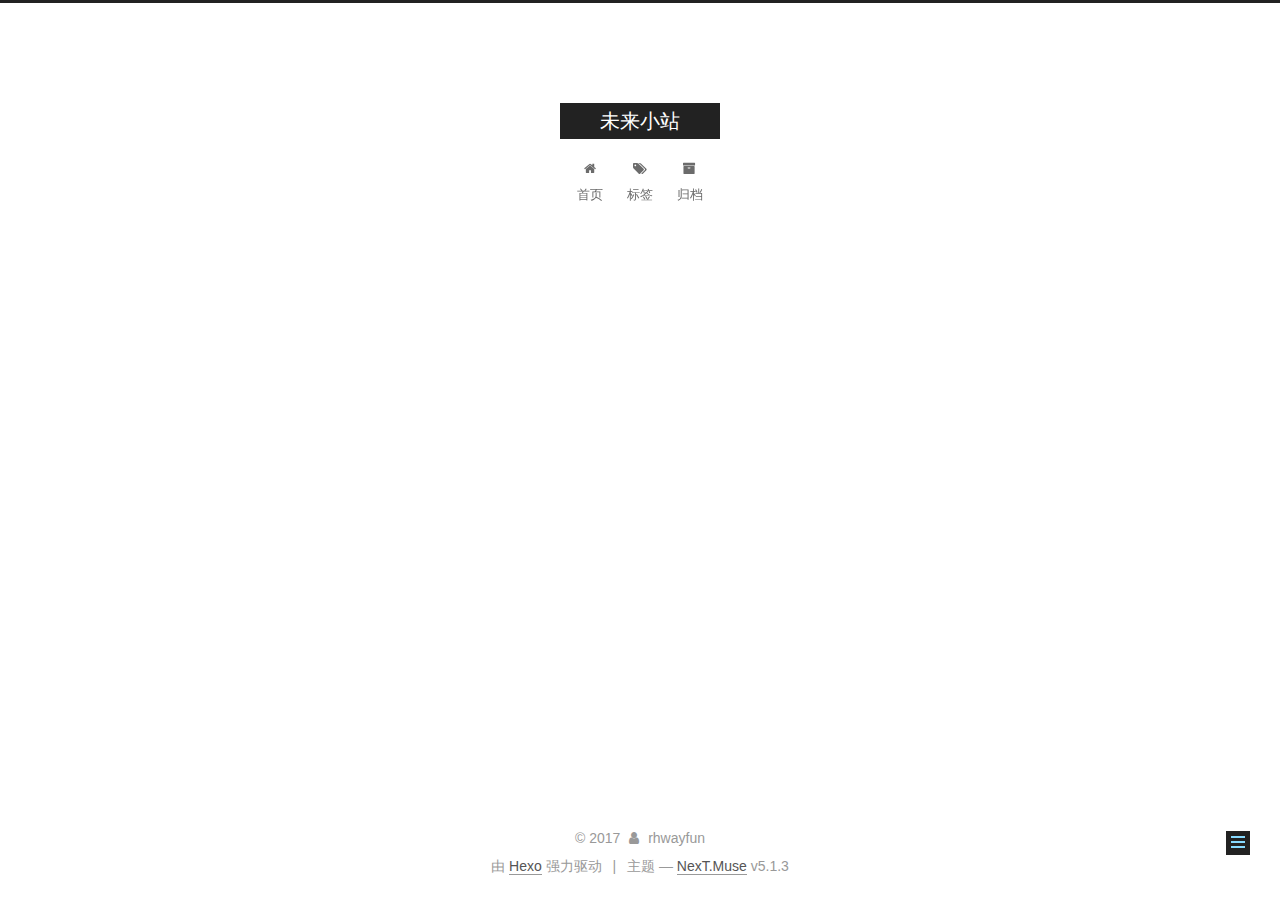
<file: tags/index.html>
<!DOCTYPE html>



  


<html class="theme-next muse use-motion" lang="zh-Hans">
<head>
  <meta charset="UTF-8"/>
<meta http-equiv="X-UA-Compatible" content="IE=edge" />
<meta name="viewport" content="width=device-width, initial-scale=1, maximum-scale=1"/>
<meta name="theme-color" content="#222">









<meta http-equiv="Cache-Control" content="no-transform" />
<meta http-equiv="Cache-Control" content="no-siteapp" />
















  
  
  <link href="/lib/fancybox/source/jquery.fancybox.css?v=2.1.5" rel="stylesheet" type="text/css" />







<link href="/lib/font-awesome/css/font-awesome.min.css?v=4.6.2" rel="stylesheet" type="text/css" />

<link href="/css/main.css?v=5.1.3" rel="stylesheet" type="text/css" />


  <link rel="apple-touch-icon" sizes="180x180" href="/images/apple-touch-icon-next.png?v=5.1.3">


  <link rel="icon" type="image/png" sizes="32x32" href="/images/favicon-32x32-next.png?v=5.1.3">


  <link rel="icon" type="image/png" sizes="16x16" href="/images/favicon-16x16-next.png?v=5.1.3">


  <link rel="mask-icon" href="/images/logo.svg?v=5.1.3" color="#222">





  <meta name="keywords" content="Hexo, NexT" />










<meta property="og:type" content="website">
<meta property="og:title" content="tags">
<meta property="og:url" content="https://rhwayfun.github.io/tags/index.html">
<meta property="og:site_name" content="未来小站">
<meta property="og:locale" content="zh-Hans">
<meta property="og:updated_time" content="2017-12-22T09:42:28.739Z">
<meta name="twitter:card" content="summary">
<meta name="twitter:title" content="tags">



<script type="text/javascript" id="hexo.configurations">
  var NexT = window.NexT || {};
  var CONFIG = {
    root: '/',
    scheme: 'Muse',
    version: '5.1.3',
    sidebar: {"position":"left","display":"post","offset":12,"b2t":false,"scrollpercent":false,"onmobile":false},
    fancybox: true,
    tabs: true,
    motion: {"enable":true,"async":false,"transition":{"post_block":"fadeIn","post_header":"slideDownIn","post_body":"slideDownIn","coll_header":"slideLeftIn","sidebar":"slideUpIn"}},
    duoshuo: {
      userId: '0',
      author: '博主'
    },
    algolia: {
      applicationID: '',
      apiKey: '',
      indexName: '',
      hits: {"per_page":10},
      labels: {"input_placeholder":"Search for Posts","hits_empty":"We didn't find any results for the search: ${query}","hits_stats":"${hits} results found in ${time} ms"}
    }
  };
</script>



  <link rel="canonical" href="https://rhwayfun.github.io/tags/"/>





  <title>tags | 未来小站</title>
  








</head>

<body itemscope itemtype="http://schema.org/WebPage" lang="zh-Hans">

  
  
    
  

  <div class="container sidebar-position-left page-post-detail">
    <div class="headband"></div>

    <header id="header" class="header" itemscope itemtype="http://schema.org/WPHeader">
      <div class="header-inner"><div class="site-brand-wrapper">
  <div class="site-meta ">
    

    <div class="custom-logo-site-title">
      <a href="/"  class="brand" rel="start">
        <span class="logo-line-before"><i></i></span>
        <span class="site-title">未来小站</span>
        <span class="logo-line-after"><i></i></span>
      </a>
    </div>
      
        <p class="site-subtitle"></p>
      
  </div>

  <div class="site-nav-toggle">
    <button>
      <span class="btn-bar"></span>
      <span class="btn-bar"></span>
      <span class="btn-bar"></span>
    </button>
  </div>
</div>

<nav class="site-nav">
  

  
    <ul id="menu" class="menu">
      
        
        <li class="menu-item menu-item-home">
          <a href="/" rel="section">
            
              <i class="menu-item-icon fa fa-fw fa-home"></i> <br />
            
            首页
          </a>
        </li>
      
        
        <li class="menu-item menu-item-tags">
          <a href="/tags/" rel="section">
            
              <i class="menu-item-icon fa fa-fw fa-tags"></i> <br />
            
            标签
          </a>
        </li>
      
        
        <li class="menu-item menu-item-archives">
          <a href="/archives/" rel="section">
            
              <i class="menu-item-icon fa fa-fw fa-archive"></i> <br />
            
            归档
          </a>
        </li>
      

      
    </ul>
  

  
</nav>



 </div>
    </header>

    <main id="main" class="main">
      <div class="main-inner">
        <div class="content-wrap">
          <div id="content" class="content">
            

  <div id="posts" class="posts-expand">
    
    
    
    <div class="post-block page">
      <header class="post-header">

	<h1 class="post-title" itemprop="name headline">tags</h1>



</header>

      
      
      
      <div class="post-body">
        
        
          <div class="tag-cloud">
            <div class="tag-cloud-title">
                目前共计 2 个标签
            </div>
            <div class="tag-cloud-tags">
              <a href="/tags/dubbo/" style="font-size: 12px; color: #ccc">dubbo</a> <a href="/tags/serialization/" style="font-size: 12px; color: #ccc">serialization</a>
            </div>
          </div>
        
      </div>
      
      
      
    </div>
    
    
    
  </div>


          </div>
          


          

  



        </div>
        
          
  
  <div class="sidebar-toggle">
    <div class="sidebar-toggle-line-wrap">
      <span class="sidebar-toggle-line sidebar-toggle-line-first"></span>
      <span class="sidebar-toggle-line sidebar-toggle-line-middle"></span>
      <span class="sidebar-toggle-line sidebar-toggle-line-last"></span>
    </div>
  </div>

  <aside id="sidebar" class="sidebar">
    
    <div class="sidebar-inner">

      

      

      <section class="site-overview-wrap sidebar-panel sidebar-panel-active">
        <div class="site-overview">
          <div class="site-author motion-element" itemprop="author" itemscope itemtype="http://schema.org/Person">
            
              <p class="site-author-name" itemprop="name">rhwayfun</p>
              <p class="site-description motion-element" itemprop="description"></p>
          </div>

          <nav class="site-state motion-element">

            
              <div class="site-state-item site-state-posts">
              
                <a href="/archives/">
              
                  <span class="site-state-item-count">2</span>
                  <span class="site-state-item-name">日志</span>
                </a>
              </div>
            

            

            
              
              
              <div class="site-state-item site-state-tags">
                <a href="/tags/index.html">
                  <span class="site-state-item-count">2</span>
                  <span class="site-state-item-name">标签</span>
                </a>
              </div>
            

          </nav>

          

          <div class="links-of-author motion-element">
            
          </div>

          
          

          
          

          

        </div>
      </section>

      

      

    </div>
  </aside>


        
      </div>
    </main>

    <footer id="footer" class="footer">
      <div class="footer-inner">
        <div class="copyright">&copy; <span itemprop="copyrightYear">2017</span>
  <span class="with-love">
    <i class="fa fa-user"></i>
  </span>
  <span class="author" itemprop="copyrightHolder">rhwayfun</span>

  
</div>


  <div class="powered-by">由 <a class="theme-link" target="_blank" href="https://hexo.io">Hexo</a> 强力驱动</div>



  <span class="post-meta-divider">|</span>



  <div class="theme-info">主题 &mdash; <a class="theme-link" target="_blank" href="https://github.com/iissnan/hexo-theme-next">NexT.Muse</a> v5.1.3</div>




        







        
      </div>
    </footer>

    
      <div class="back-to-top">
        <i class="fa fa-arrow-up"></i>
        
      </div>
    

    

  </div>

  

<script type="text/javascript">
  if (Object.prototype.toString.call(window.Promise) !== '[object Function]') {
    window.Promise = null;
  }
</script>









  












  
  
    <script type="text/javascript" src="/lib/jquery/index.js?v=2.1.3"></script>
  

  
  
    <script type="text/javascript" src="/lib/fastclick/lib/fastclick.min.js?v=1.0.6"></script>
  

  
  
    <script type="text/javascript" src="/lib/jquery_lazyload/jquery.lazyload.js?v=1.9.7"></script>
  

  
  
    <script type="text/javascript" src="/lib/velocity/velocity.min.js?v=1.2.1"></script>
  

  
  
    <script type="text/javascript" src="/lib/velocity/velocity.ui.min.js?v=1.2.1"></script>
  

  
  
    <script type="text/javascript" src="/lib/fancybox/source/jquery.fancybox.pack.js?v=2.1.5"></script>
  


  


  <script type="text/javascript" src="/js/src/utils.js?v=5.1.3"></script>

  <script type="text/javascript" src="/js/src/motion.js?v=5.1.3"></script>



  
  

  
  <script type="text/javascript" src="/js/src/scrollspy.js?v=5.1.3"></script>
<script type="text/javascript" src="/js/src/post-details.js?v=5.1.3"></script>



  


  <script type="text/javascript" src="/js/src/bootstrap.js?v=5.1.3"></script>



  


  




	





  





  












  





  

  

  

  
  

  

  

  

</body>
</html>
</file>
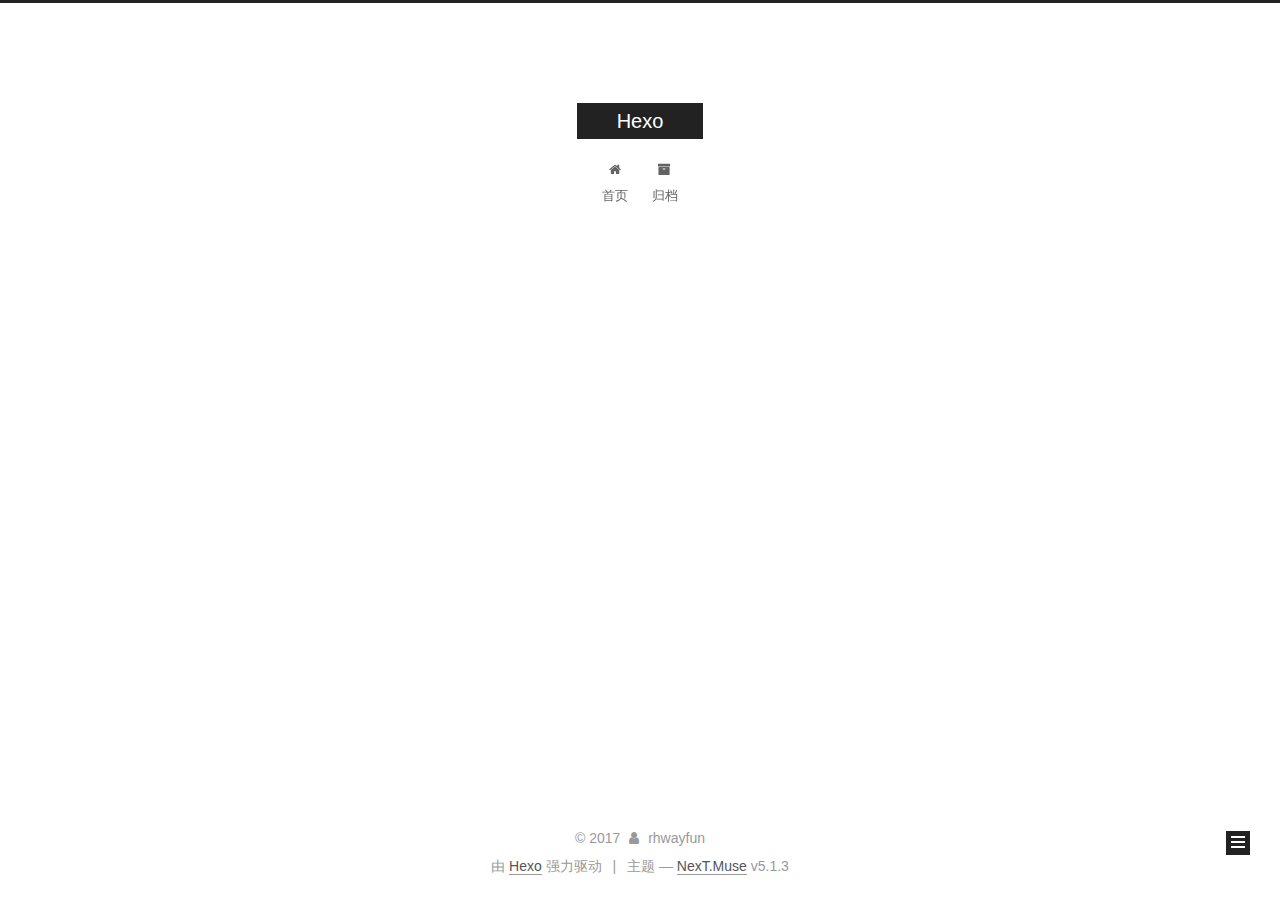
<file: archives/2017/index.html>
<!DOCTYPE html>



  


<html class="theme-next muse use-motion" lang="zh-Hans">
<head>
  <meta charset="UTF-8"/>
<meta http-equiv="X-UA-Compatible" content="IE=edge" />
<meta name="viewport" content="width=device-width, initial-scale=1, maximum-scale=1"/>
<meta name="theme-color" content="#222">









<meta http-equiv="Cache-Control" content="no-transform" />
<meta http-equiv="Cache-Control" content="no-siteapp" />
















  
  
  <link href="/lib/fancybox/source/jquery.fancybox.css?v=2.1.5" rel="stylesheet" type="text/css" />







<link href="/lib/font-awesome/css/font-awesome.min.css?v=4.6.2" rel="stylesheet" type="text/css" />

<link href="/css/main.css?v=5.1.3" rel="stylesheet" type="text/css" />


  <link rel="apple-touch-icon" sizes="180x180" href="/images/apple-touch-icon-next.png?v=5.1.3">


  <link rel="icon" type="image/png" sizes="32x32" href="/images/favicon-32x32-next.png?v=5.1.3">


  <link rel="icon" type="image/png" sizes="16x16" href="/images/favicon-16x16-next.png?v=5.1.3">


  <link rel="mask-icon" href="/images/logo.svg?v=5.1.3" color="#222">





  <meta name="keywords" content="Hexo, NexT" />










<meta property="og:type" content="website">
<meta property="og:title" content="Hexo">
<meta property="og:url" content="http://yoursite.com/archives/2017/index.html">
<meta property="og:site_name" content="Hexo">
<meta property="og:locale" content="zh-Hans">
<meta name="twitter:card" content="summary">
<meta name="twitter:title" content="Hexo">



<script type="text/javascript" id="hexo.configurations">
  var NexT = window.NexT || {};
  var CONFIG = {
    root: '/',
    scheme: 'Muse',
    version: '5.1.3',
    sidebar: {"position":"left","display":"post","offset":12,"b2t":false,"scrollpercent":false,"onmobile":false},
    fancybox: true,
    tabs: true,
    motion: {"enable":true,"async":false,"transition":{"post_block":"fadeIn","post_header":"slideDownIn","post_body":"slideDownIn","coll_header":"slideLeftIn","sidebar":"slideUpIn"}},
    duoshuo: {
      userId: '0',
      author: '博主'
    },
    algolia: {
      applicationID: '',
      apiKey: '',
      indexName: '',
      hits: {"per_page":10},
      labels: {"input_placeholder":"Search for Posts","hits_empty":"We didn't find any results for the search: ${query}","hits_stats":"${hits} results found in ${time} ms"}
    }
  };
</script>



  <link rel="canonical" href="http://yoursite.com/archives/2017/"/>





  <title>归档 | Hexo</title>
  








</head>

<body itemscope itemtype="http://schema.org/WebPage" lang="zh-Hans">

  
  
    
  

  <div class="container sidebar-position-left page-archive">
    <div class="headband"></div>

    <header id="header" class="header" itemscope itemtype="http://schema.org/WPHeader">
      <div class="header-inner"><div class="site-brand-wrapper">
  <div class="site-meta ">
    

    <div class="custom-logo-site-title">
      <a href="/"  class="brand" rel="start">
        <span class="logo-line-before"><i></i></span>
        <span class="site-title">Hexo</span>
        <span class="logo-line-after"><i></i></span>
      </a>
    </div>
      
        <p class="site-subtitle"></p>
      
  </div>

  <div class="site-nav-toggle">
    <button>
      <span class="btn-bar"></span>
      <span class="btn-bar"></span>
      <span class="btn-bar"></span>
    </button>
  </div>
</div>

<nav class="site-nav">
  

  
    <ul id="menu" class="menu">
      
        
        <li class="menu-item menu-item-home">
          <a href="/" rel="section">
            
              <i class="menu-item-icon fa fa-fw fa-home"></i> <br />
            
            首页
          </a>
        </li>
      
        
        <li class="menu-item menu-item-archives">
          <a href="/archives/" rel="section">
            
              <i class="menu-item-icon fa fa-fw fa-archive"></i> <br />
            
            归档
          </a>
        </li>
      

      
    </ul>
  

  
</nav>



 </div>
    </header>

    <main id="main" class="main">
      <div class="main-inner">
        <div class="content-wrap">
          <div id="content" class="content">
            

  
  
  
  <div class="post-block archive">
    <div id="posts" class="posts-collapse">
      <span class="archive-move-on"></span>

      <span class="archive-page-counter">
        
        
        
          
        
        嗯..! 目前共计 2 篇日志。 继续努力。
      </span>

      

        
        
        

        
          
          <div class="collection-title">
            <h1 class="archive-year" id="archive-year-2017">2017</h1>
          </div>
        
        

        

  <article class="post post-type-normal" itemscope itemtype="http://schema.org/Article">
    <header class="post-header">

      <h2 class="post-title">
        
            <a class="post-title-link" href="/2017/12/22/dubbo-hessian2-serialization-bug/" itemprop="url">
              
                <span itemprop="name">Dubbo Hessian2序列化问题</span>
              
            </a>
        
      </h2>

      <div class="post-meta">
        <time class="post-time" itemprop="dateCreated"
              datetime="2017-12-22T17:05:25+08:00"
              content="2017-12-22" >
          12-22
        </time>
      </div>

    </header>
  </article>



      

        
        
        

        
        

        

  <article class="post post-type-normal" itemscope itemtype="http://schema.org/Article">
    <header class="post-header">

      <h2 class="post-title">
        
            <a class="post-title-link" href="/2017/12/19/hello-world/" itemprop="url">
              
                <span itemprop="name">Hello World</span>
              
            </a>
        
      </h2>

      <div class="post-meta">
        <time class="post-time" itemprop="dateCreated"
              datetime="2017-12-19T16:28:27+08:00"
              content="2017-12-19" >
          12-19
        </time>
      </div>

    </header>
  </article>



      

    </div>
  </div>
  
  
  

  



          </div>
          


          

        </div>
        
          
  
  <div class="sidebar-toggle">
    <div class="sidebar-toggle-line-wrap">
      <span class="sidebar-toggle-line sidebar-toggle-line-first"></span>
      <span class="sidebar-toggle-line sidebar-toggle-line-middle"></span>
      <span class="sidebar-toggle-line sidebar-toggle-line-last"></span>
    </div>
  </div>

  <aside id="sidebar" class="sidebar">
    
    <div class="sidebar-inner">

      

      

      <section class="site-overview-wrap sidebar-panel sidebar-panel-active">
        <div class="site-overview">
          <div class="site-author motion-element" itemprop="author" itemscope itemtype="http://schema.org/Person">
            
              <p class="site-author-name" itemprop="name">rhwayfun</p>
              <p class="site-description motion-element" itemprop="description"></p>
          </div>

          <nav class="site-state motion-element">

            
              <div class="site-state-item site-state-posts">
              
                <a href="/archives/">
              
                  <span class="site-state-item-count">2</span>
                  <span class="site-state-item-name">日志</span>
                </a>
              </div>
            

            

            
              
              
              <div class="site-state-item site-state-tags">
                
                  <span class="site-state-item-count">2</span>
                  <span class="site-state-item-name">标签</span>
                
              </div>
            

          </nav>

          

          <div class="links-of-author motion-element">
            
          </div>

          
          

          
          

          

        </div>
      </section>

      

      

    </div>
  </aside>


        
      </div>
    </main>

    <footer id="footer" class="footer">
      <div class="footer-inner">
        <div class="copyright">&copy; <span itemprop="copyrightYear">2017</span>
  <span class="with-love">
    <i class="fa fa-user"></i>
  </span>
  <span class="author" itemprop="copyrightHolder">rhwayfun</span>

  
</div>


  <div class="powered-by">由 <a class="theme-link" target="_blank" href="https://hexo.io">Hexo</a> 强力驱动</div>



  <span class="post-meta-divider">|</span>



  <div class="theme-info">主题 &mdash; <a class="theme-link" target="_blank" href="https://github.com/iissnan/hexo-theme-next">NexT.Muse</a> v5.1.3</div>




        







        
      </div>
    </footer>

    
      <div class="back-to-top">
        <i class="fa fa-arrow-up"></i>
        
      </div>
    

    

  </div>

  

<script type="text/javascript">
  if (Object.prototype.toString.call(window.Promise) !== '[object Function]') {
    window.Promise = null;
  }
</script>









  












  
  
    <script type="text/javascript" src="/lib/jquery/index.js?v=2.1.3"></script>
  

  
  
    <script type="text/javascript" src="/lib/fastclick/lib/fastclick.min.js?v=1.0.6"></script>
  

  
  
    <script type="text/javascript" src="/lib/jquery_lazyload/jquery.lazyload.js?v=1.9.7"></script>
  

  
  
    <script type="text/javascript" src="/lib/velocity/velocity.min.js?v=1.2.1"></script>
  

  
  
    <script type="text/javascript" src="/lib/velocity/velocity.ui.min.js?v=1.2.1"></script>
  

  
  
    <script type="text/javascript" src="/lib/fancybox/source/jquery.fancybox.pack.js?v=2.1.5"></script>
  


  


  <script type="text/javascript" src="/js/src/utils.js?v=5.1.3"></script>

  <script type="text/javascript" src="/js/src/motion.js?v=5.1.3"></script>



  
  

  

  


  <script type="text/javascript" src="/js/src/bootstrap.js?v=5.1.3"></script>



  


  




	





  





  












  





  

  

  

  
  

  

  

  

</body>
</html>
</file>
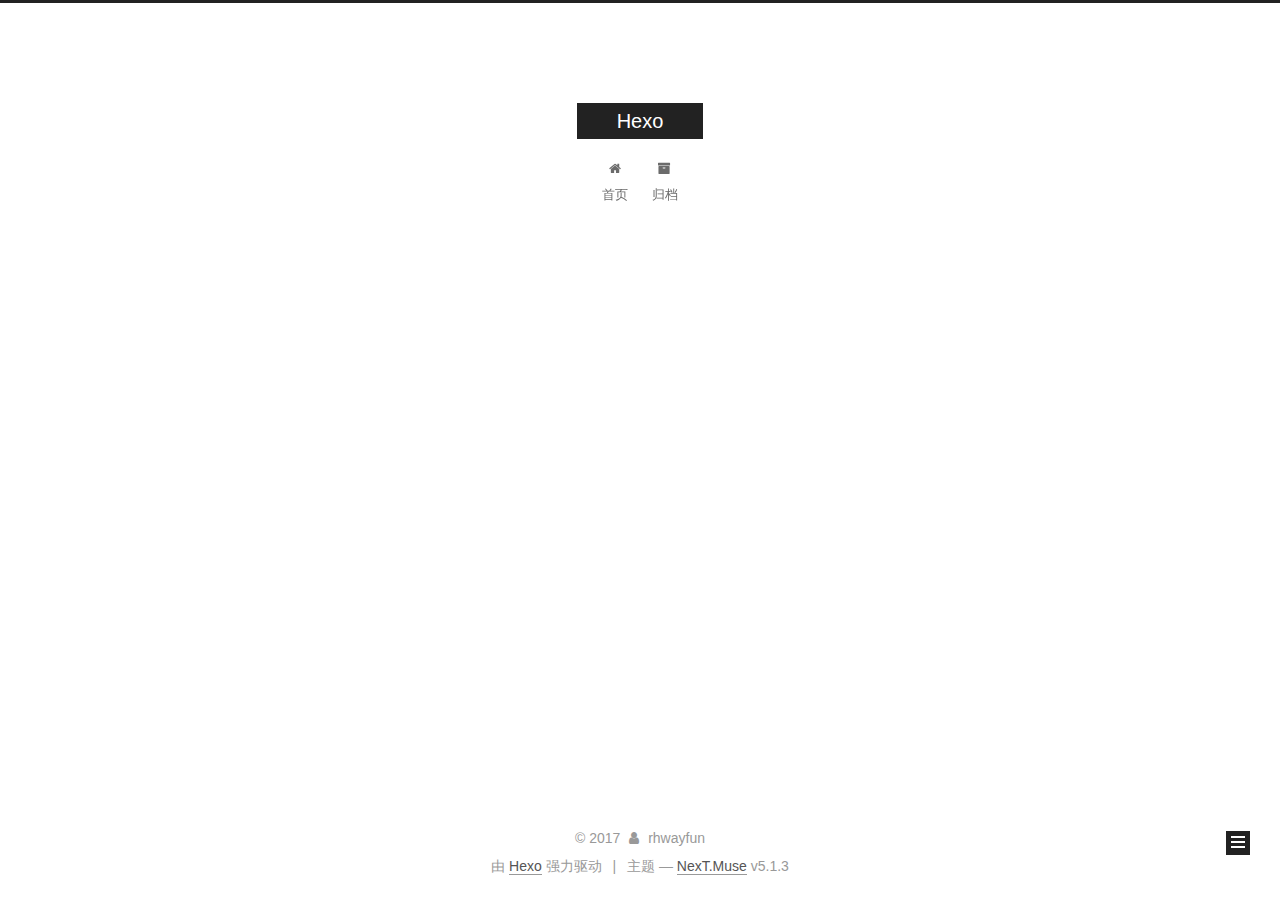
<file: tags/dubbo/index.html>
<!DOCTYPE html>



  


<html class="theme-next muse use-motion" lang="zh-Hans">
<head>
  <meta charset="UTF-8"/>
<meta http-equiv="X-UA-Compatible" content="IE=edge" />
<meta name="viewport" content="width=device-width, initial-scale=1, maximum-scale=1"/>
<meta name="theme-color" content="#222">









<meta http-equiv="Cache-Control" content="no-transform" />
<meta http-equiv="Cache-Control" content="no-siteapp" />
















  
  
  <link href="/lib/fancybox/source/jquery.fancybox.css?v=2.1.5" rel="stylesheet" type="text/css" />







<link href="/lib/font-awesome/css/font-awesome.min.css?v=4.6.2" rel="stylesheet" type="text/css" />

<link href="/css/main.css?v=5.1.3" rel="stylesheet" type="text/css" />


  <link rel="apple-touch-icon" sizes="180x180" href="/images/apple-touch-icon-next.png?v=5.1.3">


  <link rel="icon" type="image/png" sizes="32x32" href="/images/favicon-32x32-next.png?v=5.1.3">


  <link rel="icon" type="image/png" sizes="16x16" href="/images/favicon-16x16-next.png?v=5.1.3">


  <link rel="mask-icon" href="/images/logo.svg?v=5.1.3" color="#222">





  <meta name="keywords" content="Hexo, NexT" />










<meta property="og:type" content="website">
<meta property="og:title" content="Hexo">
<meta property="og:url" content="http://yoursite.com/tags/dubbo/index.html">
<meta property="og:site_name" content="Hexo">
<meta property="og:locale" content="zh-Hans">
<meta name="twitter:card" content="summary">
<meta name="twitter:title" content="Hexo">



<script type="text/javascript" id="hexo.configurations">
  var NexT = window.NexT || {};
  var CONFIG = {
    root: '/',
    scheme: 'Muse',
    version: '5.1.3',
    sidebar: {"position":"left","display":"post","offset":12,"b2t":false,"scrollpercent":false,"onmobile":false},
    fancybox: true,
    tabs: true,
    motion: {"enable":true,"async":false,"transition":{"post_block":"fadeIn","post_header":"slideDownIn","post_body":"slideDownIn","coll_header":"slideLeftIn","sidebar":"slideUpIn"}},
    duoshuo: {
      userId: '0',
      author: '博主'
    },
    algolia: {
      applicationID: '',
      apiKey: '',
      indexName: '',
      hits: {"per_page":10},
      labels: {"input_placeholder":"Search for Posts","hits_empty":"We didn't find any results for the search: ${query}","hits_stats":"${hits} results found in ${time} ms"}
    }
  };
</script>



  <link rel="canonical" href="http://yoursite.com/tags/dubbo/"/>





  <title>标签: dubbo | Hexo</title>
  








</head>

<body itemscope itemtype="http://schema.org/WebPage" lang="zh-Hans">

  
  
    
  

  <div class="container sidebar-position-left ">
    <div class="headband"></div>

    <header id="header" class="header" itemscope itemtype="http://schema.org/WPHeader">
      <div class="header-inner"><div class="site-brand-wrapper">
  <div class="site-meta ">
    

    <div class="custom-logo-site-title">
      <a href="/"  class="brand" rel="start">
        <span class="logo-line-before"><i></i></span>
        <span class="site-title">Hexo</span>
        <span class="logo-line-after"><i></i></span>
      </a>
    </div>
      
        <p class="site-subtitle"></p>
      
  </div>

  <div class="site-nav-toggle">
    <button>
      <span class="btn-bar"></span>
      <span class="btn-bar"></span>
      <span class="btn-bar"></span>
    </button>
  </div>
</div>

<nav class="site-nav">
  

  
    <ul id="menu" class="menu">
      
        
        <li class="menu-item menu-item-home">
          <a href="/" rel="section">
            
              <i class="menu-item-icon fa fa-fw fa-home"></i> <br />
            
            首页
          </a>
        </li>
      
        
        <li class="menu-item menu-item-archives">
          <a href="/archives/" rel="section">
            
              <i class="menu-item-icon fa fa-fw fa-archive"></i> <br />
            
            归档
          </a>
        </li>
      

      
    </ul>
  

  
</nav>



 </div>
    </header>

    <main id="main" class="main">
      <div class="main-inner">
        <div class="content-wrap">
          <div id="content" class="content">
            

  
  
  
  <div class="post-block tag">

    <div id="posts" class="posts-collapse">
      <div class="collection-title">
        <h1>dubbo<small>标签</small>
        </h1>
      </div>

      
        

  <article class="post post-type-normal" itemscope itemtype="http://schema.org/Article">
    <header class="post-header">

      <h2 class="post-title">
        
            <a class="post-title-link" href="/2017/12/22/dubbo-hessian2-serialization-bug/" itemprop="url">
              
                <span itemprop="name">Dubbo Hessian2序列化问题</span>
              
            </a>
        
      </h2>

      <div class="post-meta">
        <time class="post-time" itemprop="dateCreated"
              datetime="2017-12-22T17:05:25+08:00"
              content="2017-12-22" >
          12-22
        </time>
      </div>

    </header>
  </article>


      
    </div>

  </div>
  
  
  

  


          </div>
          


          

        </div>
        
          
  
  <div class="sidebar-toggle">
    <div class="sidebar-toggle-line-wrap">
      <span class="sidebar-toggle-line sidebar-toggle-line-first"></span>
      <span class="sidebar-toggle-line sidebar-toggle-line-middle"></span>
      <span class="sidebar-toggle-line sidebar-toggle-line-last"></span>
    </div>
  </div>

  <aside id="sidebar" class="sidebar">
    
    <div class="sidebar-inner">

      

      

      <section class="site-overview-wrap sidebar-panel sidebar-panel-active">
        <div class="site-overview">
          <div class="site-author motion-element" itemprop="author" itemscope itemtype="http://schema.org/Person">
            
              <p class="site-author-name" itemprop="name">rhwayfun</p>
              <p class="site-description motion-element" itemprop="description"></p>
          </div>

          <nav class="site-state motion-element">

            
              <div class="site-state-item site-state-posts">
              
                <a href="/archives/">
              
                  <span class="site-state-item-count">2</span>
                  <span class="site-state-item-name">日志</span>
                </a>
              </div>
            

            

            
              
              
              <div class="site-state-item site-state-tags">
                
                  <span class="site-state-item-count">2</span>
                  <span class="site-state-item-name">标签</span>
                
              </div>
            

          </nav>

          

          <div class="links-of-author motion-element">
            
          </div>

          
          

          
          

          

        </div>
      </section>

      

      

    </div>
  </aside>


        
      </div>
    </main>

    <footer id="footer" class="footer">
      <div class="footer-inner">
        <div class="copyright">&copy; <span itemprop="copyrightYear">2017</span>
  <span class="with-love">
    <i class="fa fa-user"></i>
  </span>
  <span class="author" itemprop="copyrightHolder">rhwayfun</span>

  
</div>


  <div class="powered-by">由 <a class="theme-link" target="_blank" href="https://hexo.io">Hexo</a> 强力驱动</div>



  <span class="post-meta-divider">|</span>



  <div class="theme-info">主题 &mdash; <a class="theme-link" target="_blank" href="https://github.com/iissnan/hexo-theme-next">NexT.Muse</a> v5.1.3</div>




        







        
      </div>
    </footer>

    
      <div class="back-to-top">
        <i class="fa fa-arrow-up"></i>
        
      </div>
    

    

  </div>

  

<script type="text/javascript">
  if (Object.prototype.toString.call(window.Promise) !== '[object Function]') {
    window.Promise = null;
  }
</script>









  












  
  
    <script type="text/javascript" src="/lib/jquery/index.js?v=2.1.3"></script>
  

  
  
    <script type="text/javascript" src="/lib/fastclick/lib/fastclick.min.js?v=1.0.6"></script>
  

  
  
    <script type="text/javascript" src="/lib/jquery_lazyload/jquery.lazyload.js?v=1.9.7"></script>
  

  
  
    <script type="text/javascript" src="/lib/velocity/velocity.min.js?v=1.2.1"></script>
  

  
  
    <script type="text/javascript" src="/lib/velocity/velocity.ui.min.js?v=1.2.1"></script>
  

  
  
    <script type="text/javascript" src="/lib/fancybox/source/jquery.fancybox.pack.js?v=2.1.5"></script>
  


  


  <script type="text/javascript" src="/js/src/utils.js?v=5.1.3"></script>

  <script type="text/javascript" src="/js/src/motion.js?v=5.1.3"></script>



  
  

  

  


  <script type="text/javascript" src="/js/src/bootstrap.js?v=5.1.3"></script>



  


  




	





  





  












  





  

  

  

  
  

  

  

  

</body>
</html>
</file>
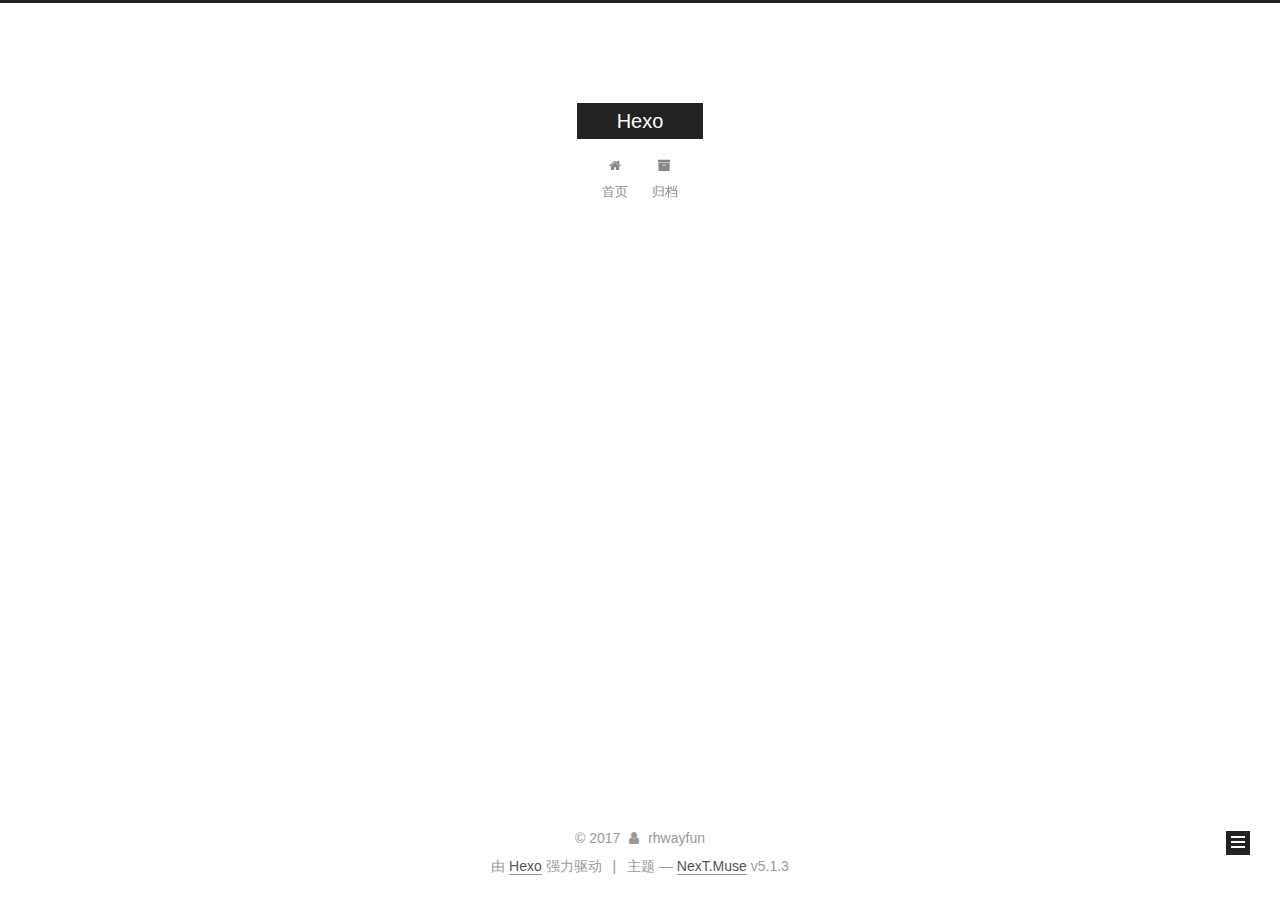
<file: tags/serialization/index.html>
<!DOCTYPE html>



  


<html class="theme-next muse use-motion" lang="zh-Hans">
<head>
  <meta charset="UTF-8"/>
<meta http-equiv="X-UA-Compatible" content="IE=edge" />
<meta name="viewport" content="width=device-width, initial-scale=1, maximum-scale=1"/>
<meta name="theme-color" content="#222">









<meta http-equiv="Cache-Control" content="no-transform" />
<meta http-equiv="Cache-Control" content="no-siteapp" />
















  
  
  <link href="/lib/fancybox/source/jquery.fancybox.css?v=2.1.5" rel="stylesheet" type="text/css" />







<link href="/lib/font-awesome/css/font-awesome.min.css?v=4.6.2" rel="stylesheet" type="text/css" />

<link href="/css/main.css?v=5.1.3" rel="stylesheet" type="text/css" />


  <link rel="apple-touch-icon" sizes="180x180" href="/images/apple-touch-icon-next.png?v=5.1.3">


  <link rel="icon" type="image/png" sizes="32x32" href="/images/favicon-32x32-next.png?v=5.1.3">


  <link rel="icon" type="image/png" sizes="16x16" href="/images/favicon-16x16-next.png?v=5.1.3">


  <link rel="mask-icon" href="/images/logo.svg?v=5.1.3" color="#222">





  <meta name="keywords" content="Hexo, NexT" />










<meta property="og:type" content="website">
<meta property="og:title" content="Hexo">
<meta property="og:url" content="http://yoursite.com/tags/serialization/index.html">
<meta property="og:site_name" content="Hexo">
<meta property="og:locale" content="zh-Hans">
<meta name="twitter:card" content="summary">
<meta name="twitter:title" content="Hexo">



<script type="text/javascript" id="hexo.configurations">
  var NexT = window.NexT || {};
  var CONFIG = {
    root: '/',
    scheme: 'Muse',
    version: '5.1.3',
    sidebar: {"position":"left","display":"post","offset":12,"b2t":false,"scrollpercent":false,"onmobile":false},
    fancybox: true,
    tabs: true,
    motion: {"enable":true,"async":false,"transition":{"post_block":"fadeIn","post_header":"slideDownIn","post_body":"slideDownIn","coll_header":"slideLeftIn","sidebar":"slideUpIn"}},
    duoshuo: {
      userId: '0',
      author: '博主'
    },
    algolia: {
      applicationID: '',
      apiKey: '',
      indexName: '',
      hits: {"per_page":10},
      labels: {"input_placeholder":"Search for Posts","hits_empty":"We didn't find any results for the search: ${query}","hits_stats":"${hits} results found in ${time} ms"}
    }
  };
</script>



  <link rel="canonical" href="http://yoursite.com/tags/serialization/"/>





  <title>标签: serialization | Hexo</title>
  








</head>

<body itemscope itemtype="http://schema.org/WebPage" lang="zh-Hans">

  
  
    
  

  <div class="container sidebar-position-left ">
    <div class="headband"></div>

    <header id="header" class="header" itemscope itemtype="http://schema.org/WPHeader">
      <div class="header-inner"><div class="site-brand-wrapper">
  <div class="site-meta ">
    

    <div class="custom-logo-site-title">
      <a href="/"  class="brand" rel="start">
        <span class="logo-line-before"><i></i></span>
        <span class="site-title">Hexo</span>
        <span class="logo-line-after"><i></i></span>
      </a>
    </div>
      
        <p class="site-subtitle"></p>
      
  </div>

  <div class="site-nav-toggle">
    <button>
      <span class="btn-bar"></span>
      <span class="btn-bar"></span>
      <span class="btn-bar"></span>
    </button>
  </div>
</div>

<nav class="site-nav">
  

  
    <ul id="menu" class="menu">
      
        
        <li class="menu-item menu-item-home">
          <a href="/" rel="section">
            
              <i class="menu-item-icon fa fa-fw fa-home"></i> <br />
            
            首页
          </a>
        </li>
      
        
        <li class="menu-item menu-item-archives">
          <a href="/archives/" rel="section">
            
              <i class="menu-item-icon fa fa-fw fa-archive"></i> <br />
            
            归档
          </a>
        </li>
      

      
    </ul>
  

  
</nav>



 </div>
    </header>

    <main id="main" class="main">
      <div class="main-inner">
        <div class="content-wrap">
          <div id="content" class="content">
            

  
  
  
  <div class="post-block tag">

    <div id="posts" class="posts-collapse">
      <div class="collection-title">
        <h1>serialization<small>标签</small>
        </h1>
      </div>

      
        

  <article class="post post-type-normal" itemscope itemtype="http://schema.org/Article">
    <header class="post-header">

      <h2 class="post-title">
        
            <a class="post-title-link" href="/2017/12/22/dubbo-hessian2-serialization-bug/" itemprop="url">
              
                <span itemprop="name">Dubbo Hessian2序列化问题</span>
              
            </a>
        
      </h2>

      <div class="post-meta">
        <time class="post-time" itemprop="dateCreated"
              datetime="2017-12-22T17:05:25+08:00"
              content="2017-12-22" >
          12-22
        </time>
      </div>

    </header>
  </article>


      
    </div>

  </div>
  
  
  

  


          </div>
          


          

        </div>
        
          
  
  <div class="sidebar-toggle">
    <div class="sidebar-toggle-line-wrap">
      <span class="sidebar-toggle-line sidebar-toggle-line-first"></span>
      <span class="sidebar-toggle-line sidebar-toggle-line-middle"></span>
      <span class="sidebar-toggle-line sidebar-toggle-line-last"></span>
    </div>
  </div>

  <aside id="sidebar" class="sidebar">
    
    <div class="sidebar-inner">

      

      

      <section class="site-overview-wrap sidebar-panel sidebar-panel-active">
        <div class="site-overview">
          <div class="site-author motion-element" itemprop="author" itemscope itemtype="http://schema.org/Person">
            
              <p class="site-author-name" itemprop="name">rhwayfun</p>
              <p class="site-description motion-element" itemprop="description"></p>
          </div>

          <nav class="site-state motion-element">

            
              <div class="site-state-item site-state-posts">
              
                <a href="/archives/">
              
                  <span class="site-state-item-count">2</span>
                  <span class="site-state-item-name">日志</span>
                </a>
              </div>
            

            

            
              
              
              <div class="site-state-item site-state-tags">
                
                  <span class="site-state-item-count">2</span>
                  <span class="site-state-item-name">标签</span>
                
              </div>
            

          </nav>

          

          <div class="links-of-author motion-element">
            
          </div>

          
          

          
          

          

        </div>
      </section>

      

      

    </div>
  </aside>


        
      </div>
    </main>

    <footer id="footer" class="footer">
      <div class="footer-inner">
        <div class="copyright">&copy; <span itemprop="copyrightYear">2017</span>
  <span class="with-love">
    <i class="fa fa-user"></i>
  </span>
  <span class="author" itemprop="copyrightHolder">rhwayfun</span>

  
</div>


  <div class="powered-by">由 <a class="theme-link" target="_blank" href="https://hexo.io">Hexo</a> 强力驱动</div>



  <span class="post-meta-divider">|</span>



  <div class="theme-info">主题 &mdash; <a class="theme-link" target="_blank" href="https://github.com/iissnan/hexo-theme-next">NexT.Muse</a> v5.1.3</div>




        







        
      </div>
    </footer>

    
      <div class="back-to-top">
        <i class="fa fa-arrow-up"></i>
        
      </div>
    

    

  </div>

  

<script type="text/javascript">
  if (Object.prototype.toString.call(window.Promise) !== '[object Function]') {
    window.Promise = null;
  }
</script>









  












  
  
    <script type="text/javascript" src="/lib/jquery/index.js?v=2.1.3"></script>
  

  
  
    <script type="text/javascript" src="/lib/fastclick/lib/fastclick.min.js?v=1.0.6"></script>
  

  
  
    <script type="text/javascript" src="/lib/jquery_lazyload/jquery.lazyload.js?v=1.9.7"></script>
  

  
  
    <script type="text/javascript" src="/lib/velocity/velocity.min.js?v=1.2.1"></script>
  

  
  
    <script type="text/javascript" src="/lib/velocity/velocity.ui.min.js?v=1.2.1"></script>
  

  
  
    <script type="text/javascript" src="/lib/fancybox/source/jquery.fancybox.pack.js?v=2.1.5"></script>
  


  


  <script type="text/javascript" src="/js/src/utils.js?v=5.1.3"></script>

  <script type="text/javascript" src="/js/src/motion.js?v=5.1.3"></script>



  
  

  

  


  <script type="text/javascript" src="/js/src/bootstrap.js?v=5.1.3"></script>



  


  




	





  





  












  





  

  

  

  
  

  

  

  

</body>
</html>
</file>
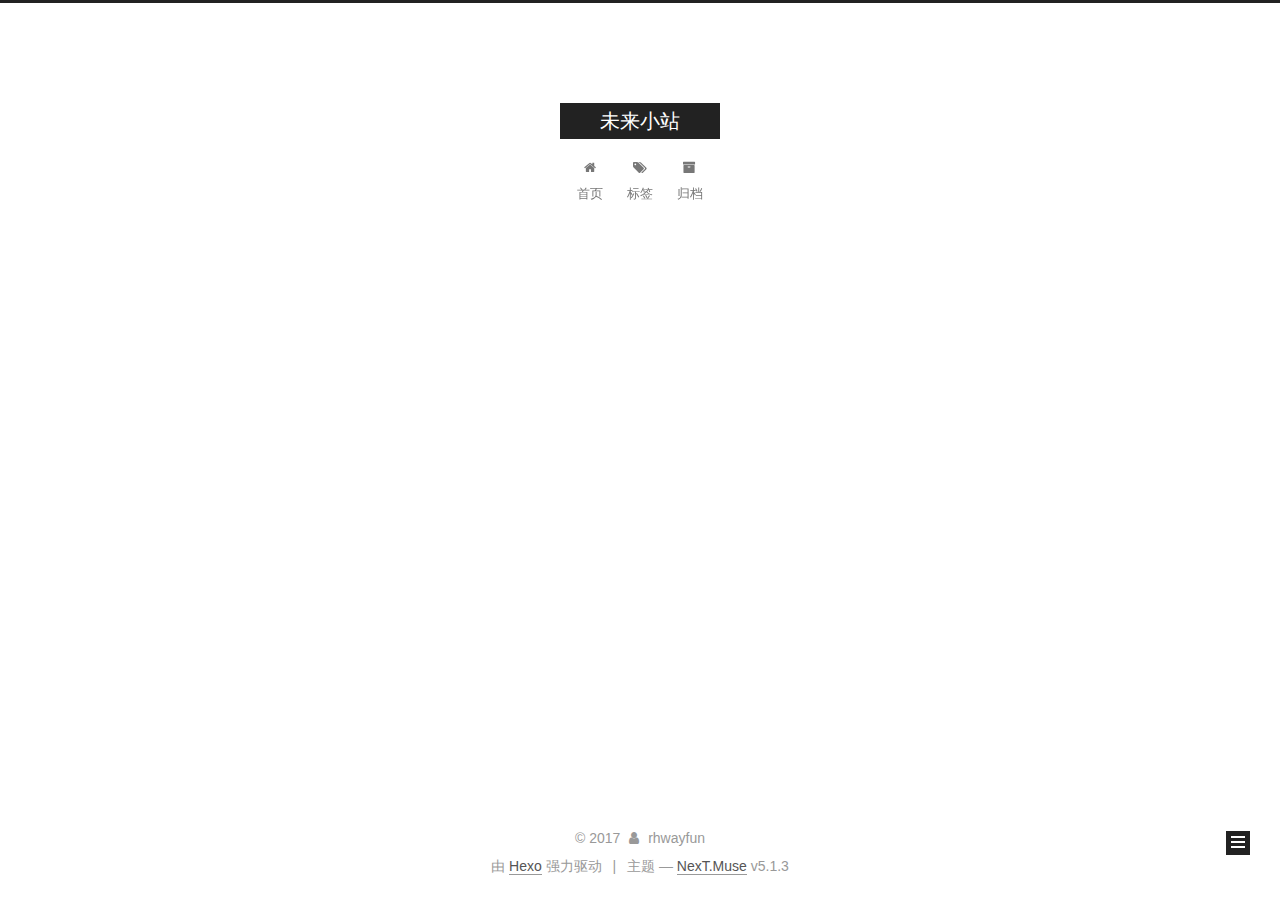
<file: archives/2017/12/index.html>
<!DOCTYPE html>



  


<html class="theme-next muse use-motion" lang="zh-Hans">
<head>
  <meta charset="UTF-8"/>
<meta http-equiv="X-UA-Compatible" content="IE=edge" />
<meta name="viewport" content="width=device-width, initial-scale=1, maximum-scale=1"/>
<meta name="theme-color" content="#222">









<meta http-equiv="Cache-Control" content="no-transform" />
<meta http-equiv="Cache-Control" content="no-siteapp" />
















  
  
  <link href="/lib/fancybox/source/jquery.fancybox.css?v=2.1.5" rel="stylesheet" type="text/css" />







<link href="/lib/font-awesome/css/font-awesome.min.css?v=4.6.2" rel="stylesheet" type="text/css" />

<link href="/css/main.css?v=5.1.3" rel="stylesheet" type="text/css" />


  <link rel="apple-touch-icon" sizes="180x180" href="/images/apple-touch-icon-next.png?v=5.1.3">


  <link rel="icon" type="image/png" sizes="32x32" href="/images/favicon-32x32-next.png?v=5.1.3">


  <link rel="icon" type="image/png" sizes="16x16" href="/images/favicon-16x16-next.png?v=5.1.3">


  <link rel="mask-icon" href="/images/logo.svg?v=5.1.3" color="#222">





  <meta name="keywords" content="Hexo, NexT" />










<meta property="og:type" content="website">
<meta property="og:title" content="未来小站">
<meta property="og:url" content="https://rhwayfun.github.io/archives/2017/12/index.html">
<meta property="og:site_name" content="未来小站">
<meta property="og:locale" content="zh-Hans">
<meta name="twitter:card" content="summary">
<meta name="twitter:title" content="未来小站">



<script type="text/javascript" id="hexo.configurations">
  var NexT = window.NexT || {};
  var CONFIG = {
    root: '/',
    scheme: 'Muse',
    version: '5.1.3',
    sidebar: {"position":"left","display":"post","offset":12,"b2t":false,"scrollpercent":false,"onmobile":false},
    fancybox: true,
    tabs: true,
    motion: {"enable":true,"async":false,"transition":{"post_block":"fadeIn","post_header":"slideDownIn","post_body":"slideDownIn","coll_header":"slideLeftIn","sidebar":"slideUpIn"}},
    duoshuo: {
      userId: '0',
      author: '博主'
    },
    algolia: {
      applicationID: '',
      apiKey: '',
      indexName: '',
      hits: {"per_page":10},
      labels: {"input_placeholder":"Search for Posts","hits_empty":"We didn't find any results for the search: ${query}","hits_stats":"${hits} results found in ${time} ms"}
    }
  };
</script>



  <link rel="canonical" href="https://rhwayfun.github.io/archives/2017/12/"/>





  <title>归档 | 未来小站</title>
  








</head>

<body itemscope itemtype="http://schema.org/WebPage" lang="zh-Hans">

  
  
    
  

  <div class="container sidebar-position-left page-archive">
    <div class="headband"></div>

    <header id="header" class="header" itemscope itemtype="http://schema.org/WPHeader">
      <div class="header-inner"><div class="site-brand-wrapper">
  <div class="site-meta ">
    

    <div class="custom-logo-site-title">
      <a href="/"  class="brand" rel="start">
        <span class="logo-line-before"><i></i></span>
        <span class="site-title">未来小站</span>
        <span class="logo-line-after"><i></i></span>
      </a>
    </div>
      
        <p class="site-subtitle"></p>
      
  </div>

  <div class="site-nav-toggle">
    <button>
      <span class="btn-bar"></span>
      <span class="btn-bar"></span>
      <span class="btn-bar"></span>
    </button>
  </div>
</div>

<nav class="site-nav">
  

  
    <ul id="menu" class="menu">
      
        
        <li class="menu-item menu-item-home">
          <a href="/" rel="section">
            
              <i class="menu-item-icon fa fa-fw fa-home"></i> <br />
            
            首页
          </a>
        </li>
      
        
        <li class="menu-item menu-item-tags">
          <a href="/tags/" rel="section">
            
              <i class="menu-item-icon fa fa-fw fa-tags"></i> <br />
            
            标签
          </a>
        </li>
      
        
        <li class="menu-item menu-item-archives">
          <a href="/archives/" rel="section">
            
              <i class="menu-item-icon fa fa-fw fa-archive"></i> <br />
            
            归档
          </a>
        </li>
      

      
    </ul>
  

  
</nav>



 </div>
    </header>

    <main id="main" class="main">
      <div class="main-inner">
        <div class="content-wrap">
          <div id="content" class="content">
            

  
  
  
  <div class="post-block archive">
    <div id="posts" class="posts-collapse">
      <span class="archive-move-on"></span>

      <span class="archive-page-counter">
        
        
        
          
        
        嗯..! 目前共计 2 篇日志。 继续努力。
      </span>

      

        
        
        

        
          
          <div class="collection-title">
            <h1 class="archive-year" id="archive-year-2017">2017</h1>
          </div>
        
        

        

  <article class="post post-type-normal" itemscope itemtype="http://schema.org/Article">
    <header class="post-header">

      <h2 class="post-title">
        
            <a class="post-title-link" href="/2017/12/22/dubbo-hessian2-serialization-bug/" itemprop="url">
              
                <span itemprop="name">Dubbo Hessian2序列化问题</span>
              
            </a>
        
      </h2>

      <div class="post-meta">
        <time class="post-time" itemprop="dateCreated"
              datetime="2017-12-22T17:05:25+08:00"
              content="2017-12-22" >
          12-22
        </time>
      </div>

    </header>
  </article>



      

        
        
        

        
        

        

  <article class="post post-type-normal" itemscope itemtype="http://schema.org/Article">
    <header class="post-header">

      <h2 class="post-title">
        
            <a class="post-title-link" href="/2017/12/19/hello-world/" itemprop="url">
              
                <span itemprop="name">Hello World</span>
              
            </a>
        
      </h2>

      <div class="post-meta">
        <time class="post-time" itemprop="dateCreated"
              datetime="2017-12-19T16:28:27+08:00"
              content="2017-12-19" >
          12-19
        </time>
      </div>

    </header>
  </article>



      

    </div>
  </div>
  
  
  

  



          </div>
          


          

        </div>
        
          
  
  <div class="sidebar-toggle">
    <div class="sidebar-toggle-line-wrap">
      <span class="sidebar-toggle-line sidebar-toggle-line-first"></span>
      <span class="sidebar-toggle-line sidebar-toggle-line-middle"></span>
      <span class="sidebar-toggle-line sidebar-toggle-line-last"></span>
    </div>
  </div>

  <aside id="sidebar" class="sidebar">
    
    <div class="sidebar-inner">

      

      

      <section class="site-overview-wrap sidebar-panel sidebar-panel-active">
        <div class="site-overview">
          <div class="site-author motion-element" itemprop="author" itemscope itemtype="http://schema.org/Person">
            
              <p class="site-author-name" itemprop="name">rhwayfun</p>
              <p class="site-description motion-element" itemprop="description"></p>
          </div>

          <nav class="site-state motion-element">

            
              <div class="site-state-item site-state-posts">
              
                <a href="/archives/">
              
                  <span class="site-state-item-count">2</span>
                  <span class="site-state-item-name">日志</span>
                </a>
              </div>
            

            

            
              
              
              <div class="site-state-item site-state-tags">
                <a href="/tags/index.html">
                  <span class="site-state-item-count">2</span>
                  <span class="site-state-item-name">标签</span>
                </a>
              </div>
            

          </nav>

          

          <div class="links-of-author motion-element">
            
          </div>

          
          

          
          

          

        </div>
      </section>

      

      

    </div>
  </aside>


        
      </div>
    </main>

    <footer id="footer" class="footer">
      <div class="footer-inner">
        <div class="copyright">&copy; <span itemprop="copyrightYear">2017</span>
  <span class="with-love">
    <i class="fa fa-user"></i>
  </span>
  <span class="author" itemprop="copyrightHolder">rhwayfun</span>

  
</div>


  <div class="powered-by">由 <a class="theme-link" target="_blank" href="https://hexo.io">Hexo</a> 强力驱动</div>



  <span class="post-meta-divider">|</span>



  <div class="theme-info">主题 &mdash; <a class="theme-link" target="_blank" href="https://github.com/iissnan/hexo-theme-next">NexT.Muse</a> v5.1.3</div>




        







        
      </div>
    </footer>

    
      <div class="back-to-top">
        <i class="fa fa-arrow-up"></i>
        
      </div>
    

    

  </div>

  

<script type="text/javascript">
  if (Object.prototype.toString.call(window.Promise) !== '[object Function]') {
    window.Promise = null;
  }
</script>









  












  
  
    <script type="text/javascript" src="/lib/jquery/index.js?v=2.1.3"></script>
  

  
  
    <script type="text/javascript" src="/lib/fastclick/lib/fastclick.min.js?v=1.0.6"></script>
  

  
  
    <script type="text/javascript" src="/lib/jquery_lazyload/jquery.lazyload.js?v=1.9.7"></script>
  

  
  
    <script type="text/javascript" src="/lib/velocity/velocity.min.js?v=1.2.1"></script>
  

  
  
    <script type="text/javascript" src="/lib/velocity/velocity.ui.min.js?v=1.2.1"></script>
  

  
  
    <script type="text/javascript" src="/lib/fancybox/source/jquery.fancybox.pack.js?v=2.1.5"></script>
  


  


  <script type="text/javascript" src="/js/src/utils.js?v=5.1.3"></script>

  <script type="text/javascript" src="/js/src/motion.js?v=5.1.3"></script>



  
  

  

  


  <script type="text/javascript" src="/js/src/bootstrap.js?v=5.1.3"></script>



  


  




	





  





  












  





  

  

  

  
  

  

  

  

</body>
</html>
</file>
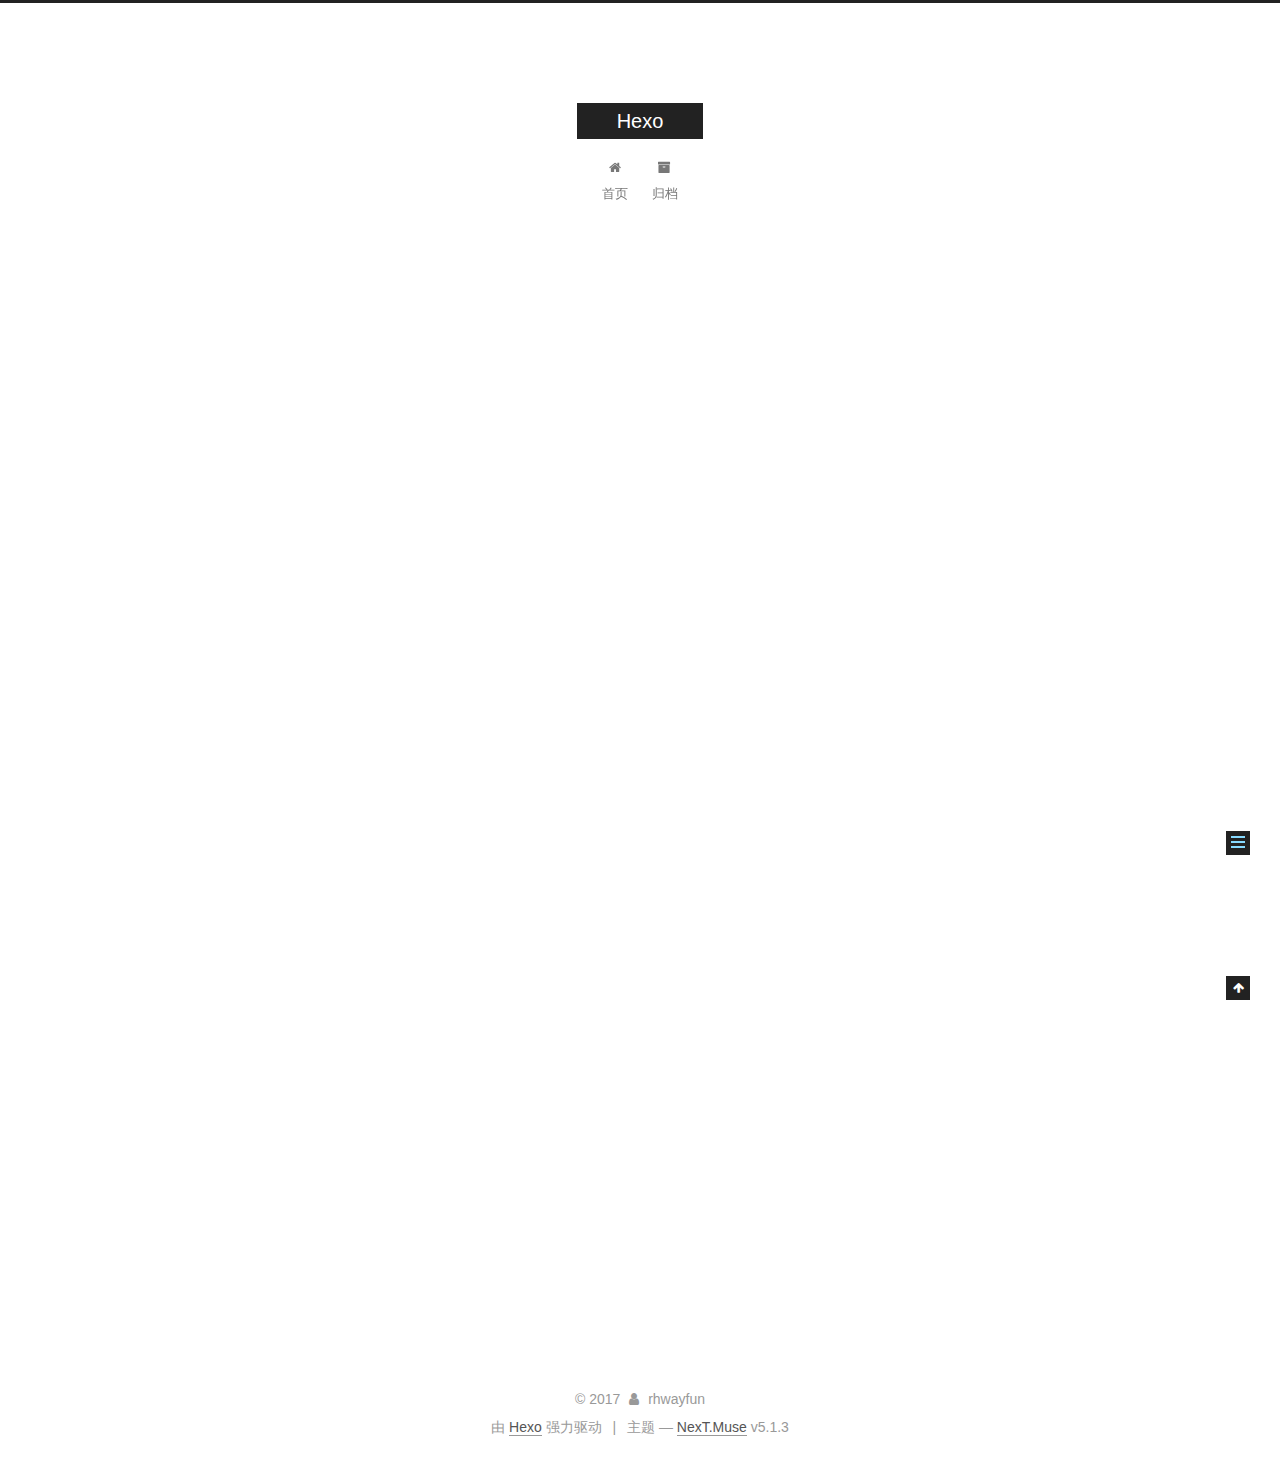
<file: 2017/12/19/hello-world/index.html>
<!DOCTYPE html>



  


<html class="theme-next muse use-motion" lang="zh-Hans">
<head>
  <meta charset="UTF-8"/>
<meta http-equiv="X-UA-Compatible" content="IE=edge" />
<meta name="viewport" content="width=device-width, initial-scale=1, maximum-scale=1"/>
<meta name="theme-color" content="#222">









<meta http-equiv="Cache-Control" content="no-transform" />
<meta http-equiv="Cache-Control" content="no-siteapp" />
















  
  
  <link href="/lib/fancybox/source/jquery.fancybox.css?v=2.1.5" rel="stylesheet" type="text/css" />







<link href="/lib/font-awesome/css/font-awesome.min.css?v=4.6.2" rel="stylesheet" type="text/css" />

<link href="/css/main.css?v=5.1.3" rel="stylesheet" type="text/css" />


  <link rel="apple-touch-icon" sizes="180x180" href="/images/apple-touch-icon-next.png?v=5.1.3">


  <link rel="icon" type="image/png" sizes="32x32" href="/images/favicon-32x32-next.png?v=5.1.3">


  <link rel="icon" type="image/png" sizes="16x16" href="/images/favicon-16x16-next.png?v=5.1.3">


  <link rel="mask-icon" href="/images/logo.svg?v=5.1.3" color="#222">





  <meta name="keywords" content="Hexo, NexT" />










<meta name="description" content="Welcome to Hexo! This is your very first post. Check documentation for more info. If you get any problems when using Hexo, you can find the answer in troubleshooting or you can ask me on GitHub. Quick">
<meta property="og:type" content="article">
<meta property="og:title" content="Hello World">
<meta property="og:url" content="http://yoursite.com/2017/12/19/hello-world/index.html">
<meta property="og:site_name" content="Hexo">
<meta property="og:description" content="Welcome to Hexo! This is your very first post. Check documentation for more info. If you get any problems when using Hexo, you can find the answer in troubleshooting or you can ask me on GitHub. Quick">
<meta property="og:locale" content="zh-Hans">
<meta property="og:updated_time" content="2017-12-19T08:28:27.555Z">
<meta name="twitter:card" content="summary">
<meta name="twitter:title" content="Hello World">
<meta name="twitter:description" content="Welcome to Hexo! This is your very first post. Check documentation for more info. If you get any problems when using Hexo, you can find the answer in troubleshooting or you can ask me on GitHub. Quick">



<script type="text/javascript" id="hexo.configurations">
  var NexT = window.NexT || {};
  var CONFIG = {
    root: '/',
    scheme: 'Muse',
    version: '5.1.3',
    sidebar: {"position":"left","display":"post","offset":12,"b2t":false,"scrollpercent":false,"onmobile":false},
    fancybox: true,
    tabs: true,
    motion: {"enable":true,"async":false,"transition":{"post_block":"fadeIn","post_header":"slideDownIn","post_body":"slideDownIn","coll_header":"slideLeftIn","sidebar":"slideUpIn"}},
    duoshuo: {
      userId: '0',
      author: '博主'
    },
    algolia: {
      applicationID: '',
      apiKey: '',
      indexName: '',
      hits: {"per_page":10},
      labels: {"input_placeholder":"Search for Posts","hits_empty":"We didn't find any results for the search: ${query}","hits_stats":"${hits} results found in ${time} ms"}
    }
  };
</script>



  <link rel="canonical" href="http://yoursite.com/2017/12/19/hello-world/"/>





  <title>Hello World | Hexo</title>
  








</head>

<body itemscope itemtype="http://schema.org/WebPage" lang="zh-Hans">

  
  
    
  

  <div class="container sidebar-position-left page-post-detail">
    <div class="headband"></div>

    <header id="header" class="header" itemscope itemtype="http://schema.org/WPHeader">
      <div class="header-inner"><div class="site-brand-wrapper">
  <div class="site-meta ">
    

    <div class="custom-logo-site-title">
      <a href="/"  class="brand" rel="start">
        <span class="logo-line-before"><i></i></span>
        <span class="site-title">Hexo</span>
        <span class="logo-line-after"><i></i></span>
      </a>
    </div>
      
        <p class="site-subtitle"></p>
      
  </div>

  <div class="site-nav-toggle">
    <button>
      <span class="btn-bar"></span>
      <span class="btn-bar"></span>
      <span class="btn-bar"></span>
    </button>
  </div>
</div>

<nav class="site-nav">
  

  
    <ul id="menu" class="menu">
      
        
        <li class="menu-item menu-item-home">
          <a href="/" rel="section">
            
              <i class="menu-item-icon fa fa-fw fa-home"></i> <br />
            
            首页
          </a>
        </li>
      
        
        <li class="menu-item menu-item-archives">
          <a href="/archives/" rel="section">
            
              <i class="menu-item-icon fa fa-fw fa-archive"></i> <br />
            
            归档
          </a>
        </li>
      

      
    </ul>
  

  
</nav>



 </div>
    </header>

    <main id="main" class="main">
      <div class="main-inner">
        <div class="content-wrap">
          <div id="content" class="content">
            

  <div id="posts" class="posts-expand">
    

  

  
  
  

  <article class="post post-type-normal" itemscope itemtype="http://schema.org/Article">
  
  
  
  <div class="post-block">
    <link itemprop="mainEntityOfPage" href="http://yoursite.com/2017/12/19/hello-world/">

    <span hidden itemprop="author" itemscope itemtype="http://schema.org/Person">
      <meta itemprop="name" content="rhwayfun">
      <meta itemprop="description" content="">
      <meta itemprop="image" content="/images/avatar.gif">
    </span>

    <span hidden itemprop="publisher" itemscope itemtype="http://schema.org/Organization">
      <meta itemprop="name" content="Hexo">
    </span>

    
      <header class="post-header">

        
        
          <h1 class="post-title" itemprop="name headline">Hello World</h1>
        

        <div class="post-meta">
          <span class="post-time">
            
              <span class="post-meta-item-icon">
                <i class="fa fa-calendar-o"></i>
              </span>
              
                <span class="post-meta-item-text">发表于</span>
              
              <time title="创建于" itemprop="dateCreated datePublished" datetime="2017-12-19T16:28:27+08:00">
                2017-12-19
              </time>
            

            

            
          </span>

          

          
            
          

          
          

          

          

          

        </div>
      </header>
    

    
    
    
    <div class="post-body" itemprop="articleBody">

      
      

      
        <p>Welcome to <a href="https://hexo.io/" target="_blank" rel="noopener">Hexo</a>! This is your very first post. Check <a href="https://hexo.io/docs/" target="_blank" rel="noopener">documentation</a> for more info. If you get any problems when using Hexo, you can find the answer in <a href="https://hexo.io/docs/troubleshooting.html" target="_blank" rel="noopener">troubleshooting</a> or you can ask me on <a href="https://github.com/hexojs/hexo/issues" target="_blank" rel="noopener">GitHub</a>.</p>
<h2 id="Quick-Start"><a href="#Quick-Start" class="headerlink" title="Quick Start"></a>Quick Start</h2><h3 id="Create-a-new-post"><a href="#Create-a-new-post" class="headerlink" title="Create a new post"></a>Create a new post</h3><figure class="highlight bash"><table><tr><td class="gutter"><pre><span class="line">1</span><br></pre></td><td class="code"><pre><span class="line">$ hexo new <span class="string">"My New Post"</span></span><br></pre></td></tr></table></figure>
<p>More info: <a href="https://hexo.io/docs/writing.html" target="_blank" rel="noopener">Writing</a></p>
<h3 id="Run-server"><a href="#Run-server" class="headerlink" title="Run server"></a>Run server</h3><figure class="highlight bash"><table><tr><td class="gutter"><pre><span class="line">1</span><br></pre></td><td class="code"><pre><span class="line">$ hexo server</span><br></pre></td></tr></table></figure>
<p>More info: <a href="https://hexo.io/docs/server.html" target="_blank" rel="noopener">Server</a></p>
<h3 id="Generate-static-files"><a href="#Generate-static-files" class="headerlink" title="Generate static files"></a>Generate static files</h3><figure class="highlight bash"><table><tr><td class="gutter"><pre><span class="line">1</span><br></pre></td><td class="code"><pre><span class="line">$ hexo generate</span><br></pre></td></tr></table></figure>
<p>More info: <a href="https://hexo.io/docs/generating.html" target="_blank" rel="noopener">Generating</a></p>
<h3 id="Deploy-to-remote-sites"><a href="#Deploy-to-remote-sites" class="headerlink" title="Deploy to remote sites"></a>Deploy to remote sites</h3><figure class="highlight bash"><table><tr><td class="gutter"><pre><span class="line">1</span><br></pre></td><td class="code"><pre><span class="line">$ hexo deploy</span><br></pre></td></tr></table></figure>
<p>More info: <a href="https://hexo.io/docs/deployment.html" target="_blank" rel="noopener">Deployment</a></p>

      
    </div>
    
    
    

    

    

    

    <footer class="post-footer">
      

      
      
      

      
        <div class="post-nav">
          <div class="post-nav-next post-nav-item">
            
          </div>

          <span class="post-nav-divider"></span>

          <div class="post-nav-prev post-nav-item">
            
              <a href="/2017/12/22/dubbo-hessian2-serialization-bug/" rel="prev" title="Dubbo Hessian2序列化问题">
                Dubbo Hessian2序列化问题 <i class="fa fa-chevron-right"></i>
              </a>
            
          </div>
        </div>
      

      
      
    </footer>
  </div>
  
  
  
  </article>



    <div class="post-spread">
      
    </div>
  </div>


          </div>
          


          

  



        </div>
        
          
  
  <div class="sidebar-toggle">
    <div class="sidebar-toggle-line-wrap">
      <span class="sidebar-toggle-line sidebar-toggle-line-first"></span>
      <span class="sidebar-toggle-line sidebar-toggle-line-middle"></span>
      <span class="sidebar-toggle-line sidebar-toggle-line-last"></span>
    </div>
  </div>

  <aside id="sidebar" class="sidebar">
    
    <div class="sidebar-inner">

      

      
        <ul class="sidebar-nav motion-element">
          <li class="sidebar-nav-toc sidebar-nav-active" data-target="post-toc-wrap">
            文章目录
          </li>
          <li class="sidebar-nav-overview" data-target="site-overview-wrap">
            站点概览
          </li>
        </ul>
      

      <section class="site-overview-wrap sidebar-panel">
        <div class="site-overview">
          <div class="site-author motion-element" itemprop="author" itemscope itemtype="http://schema.org/Person">
            
              <p class="site-author-name" itemprop="name">rhwayfun</p>
              <p class="site-description motion-element" itemprop="description"></p>
          </div>

          <nav class="site-state motion-element">

            
              <div class="site-state-item site-state-posts">
              
                <a href="/archives/">
              
                  <span class="site-state-item-count">2</span>
                  <span class="site-state-item-name">日志</span>
                </a>
              </div>
            

            

            
              
              
              <div class="site-state-item site-state-tags">
                
                  <span class="site-state-item-count">2</span>
                  <span class="site-state-item-name">标签</span>
                
              </div>
            

          </nav>

          

          <div class="links-of-author motion-element">
            
          </div>

          
          

          
          

          

        </div>
      </section>

      
      <!--noindex-->
        <section class="post-toc-wrap motion-element sidebar-panel sidebar-panel-active">
          <div class="post-toc">

            
              
            

            
              <div class="post-toc-content"><ol class="nav"><li class="nav-item nav-level-2"><a class="nav-link" href="#Quick-Start"><span class="nav-number">1.</span> <span class="nav-text"><a href="#Quick-Start" class="headerlink" title="Quick Start"></a>Quick Start</span></a><ol class="nav-child"><li class="nav-item nav-level-3"><a class="nav-link" href="#Create-a-new-post"><span class="nav-number">1.1.</span> <span class="nav-text"><a href="#Create-a-new-post" class="headerlink" title="Create a new post"></a>Create a new post</span></a></li><li class="nav-item nav-level-3"><a class="nav-link" href="#Run-server"><span class="nav-number">1.2.</span> <span class="nav-text"><a href="#Run-server" class="headerlink" title="Run server"></a>Run server</span></a></li><li class="nav-item nav-level-3"><a class="nav-link" href="#Generate-static-files"><span class="nav-number">1.3.</span> <span class="nav-text"><a href="#Generate-static-files" class="headerlink" title="Generate static files"></a>Generate static files</span></a></li><li class="nav-item nav-level-3"><a class="nav-link" href="#Deploy-to-remote-sites"><span class="nav-number">1.4.</span> <span class="nav-text"><a href="#Deploy-to-remote-sites" class="headerlink" title="Deploy to remote sites"></a>Deploy to remote sites</span></a></li></ol></li></ol></div>
            

          </div>
        </section>
      <!--/noindex-->
      

      

    </div>
  </aside>


        
      </div>
    </main>

    <footer id="footer" class="footer">
      <div class="footer-inner">
        <div class="copyright">&copy; <span itemprop="copyrightYear">2017</span>
  <span class="with-love">
    <i class="fa fa-user"></i>
  </span>
  <span class="author" itemprop="copyrightHolder">rhwayfun</span>

  
</div>


  <div class="powered-by">由 <a class="theme-link" target="_blank" href="https://hexo.io">Hexo</a> 强力驱动</div>



  <span class="post-meta-divider">|</span>



  <div class="theme-info">主题 &mdash; <a class="theme-link" target="_blank" href="https://github.com/iissnan/hexo-theme-next">NexT.Muse</a> v5.1.3</div>




        







        
      </div>
    </footer>

    
      <div class="back-to-top">
        <i class="fa fa-arrow-up"></i>
        
      </div>
    

    

  </div>

  

<script type="text/javascript">
  if (Object.prototype.toString.call(window.Promise) !== '[object Function]') {
    window.Promise = null;
  }
</script>









  












  
  
    <script type="text/javascript" src="/lib/jquery/index.js?v=2.1.3"></script>
  

  
  
    <script type="text/javascript" src="/lib/fastclick/lib/fastclick.min.js?v=1.0.6"></script>
  

  
  
    <script type="text/javascript" src="/lib/jquery_lazyload/jquery.lazyload.js?v=1.9.7"></script>
  

  
  
    <script type="text/javascript" src="/lib/velocity/velocity.min.js?v=1.2.1"></script>
  

  
  
    <script type="text/javascript" src="/lib/velocity/velocity.ui.min.js?v=1.2.1"></script>
  

  
  
    <script type="text/javascript" src="/lib/fancybox/source/jquery.fancybox.pack.js?v=2.1.5"></script>
  


  


  <script type="text/javascript" src="/js/src/utils.js?v=5.1.3"></script>

  <script type="text/javascript" src="/js/src/motion.js?v=5.1.3"></script>



  
  

  
  <script type="text/javascript" src="/js/src/scrollspy.js?v=5.1.3"></script>
<script type="text/javascript" src="/js/src/post-details.js?v=5.1.3"></script>



  


  <script type="text/javascript" src="/js/src/bootstrap.js?v=5.1.3"></script>



  


  




	





  





  












  





  

  

  

  
  

  

  

  

</body>
</html>
</file>
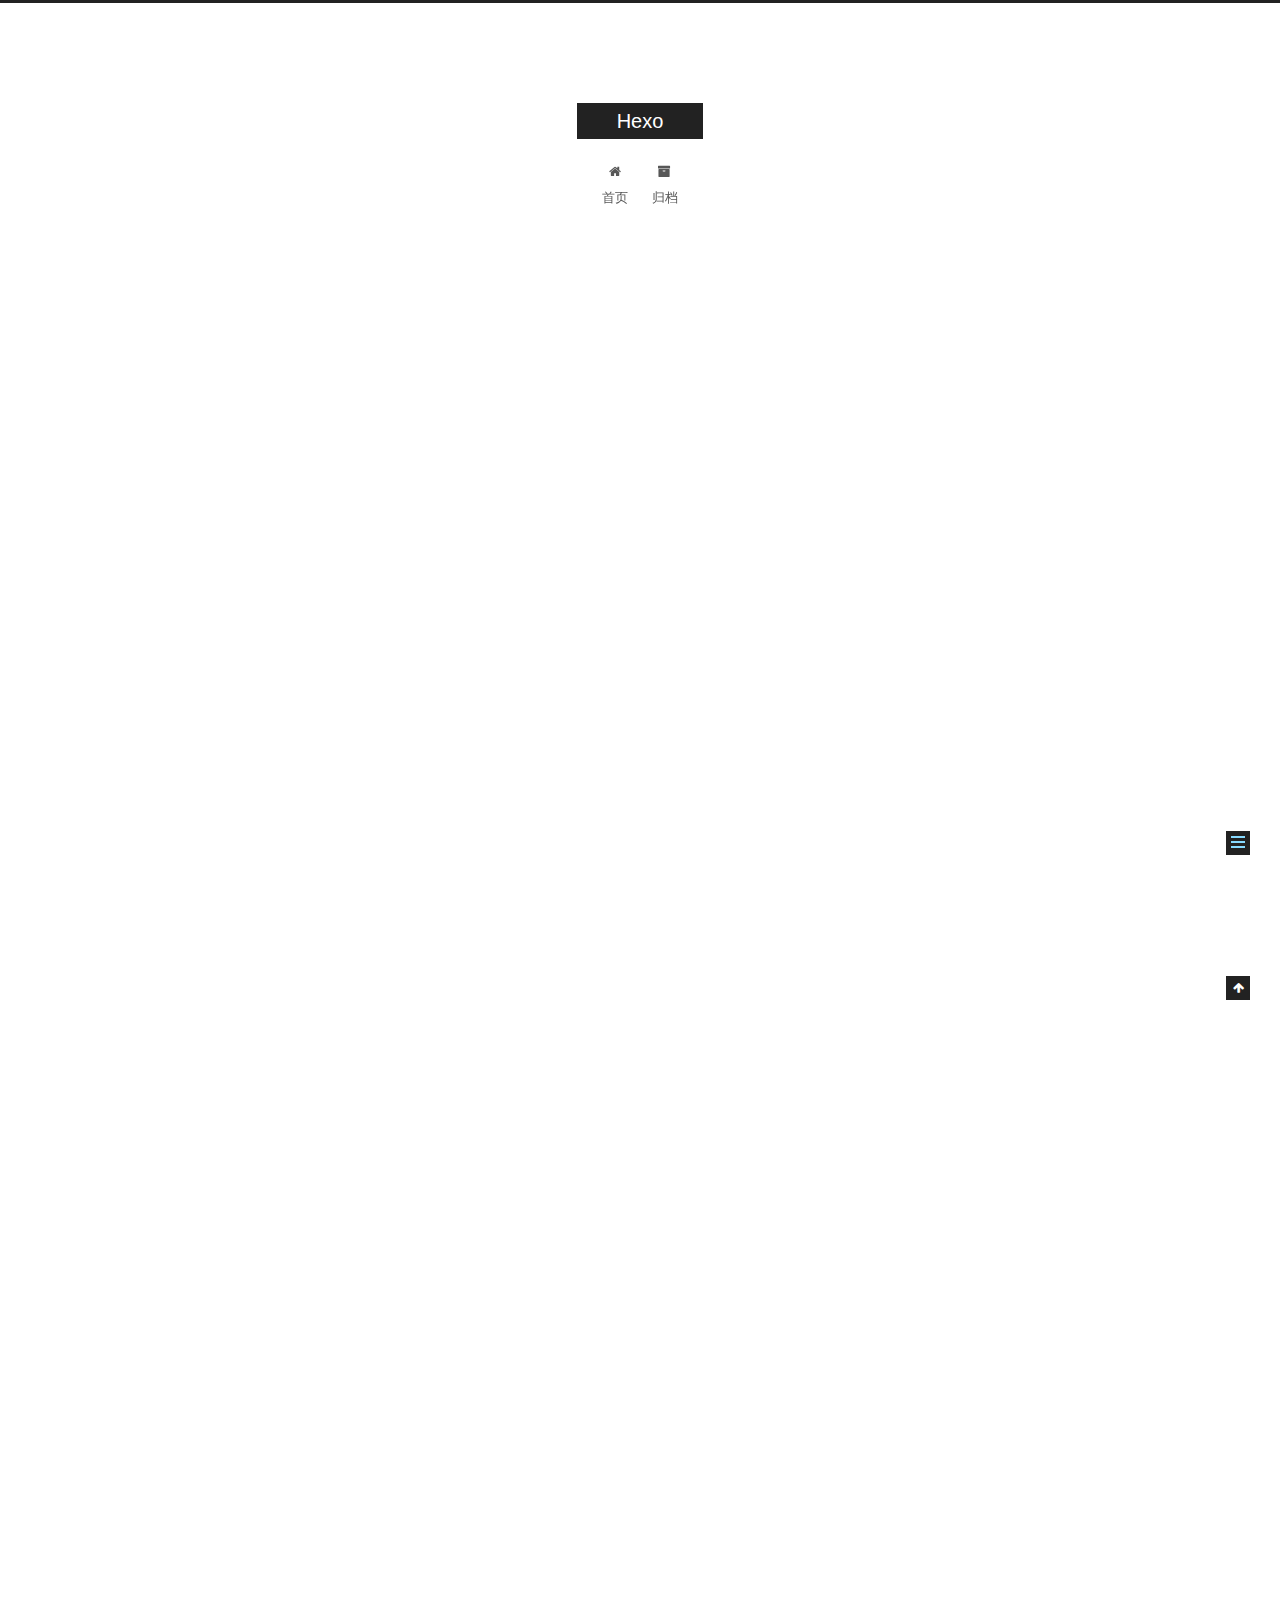
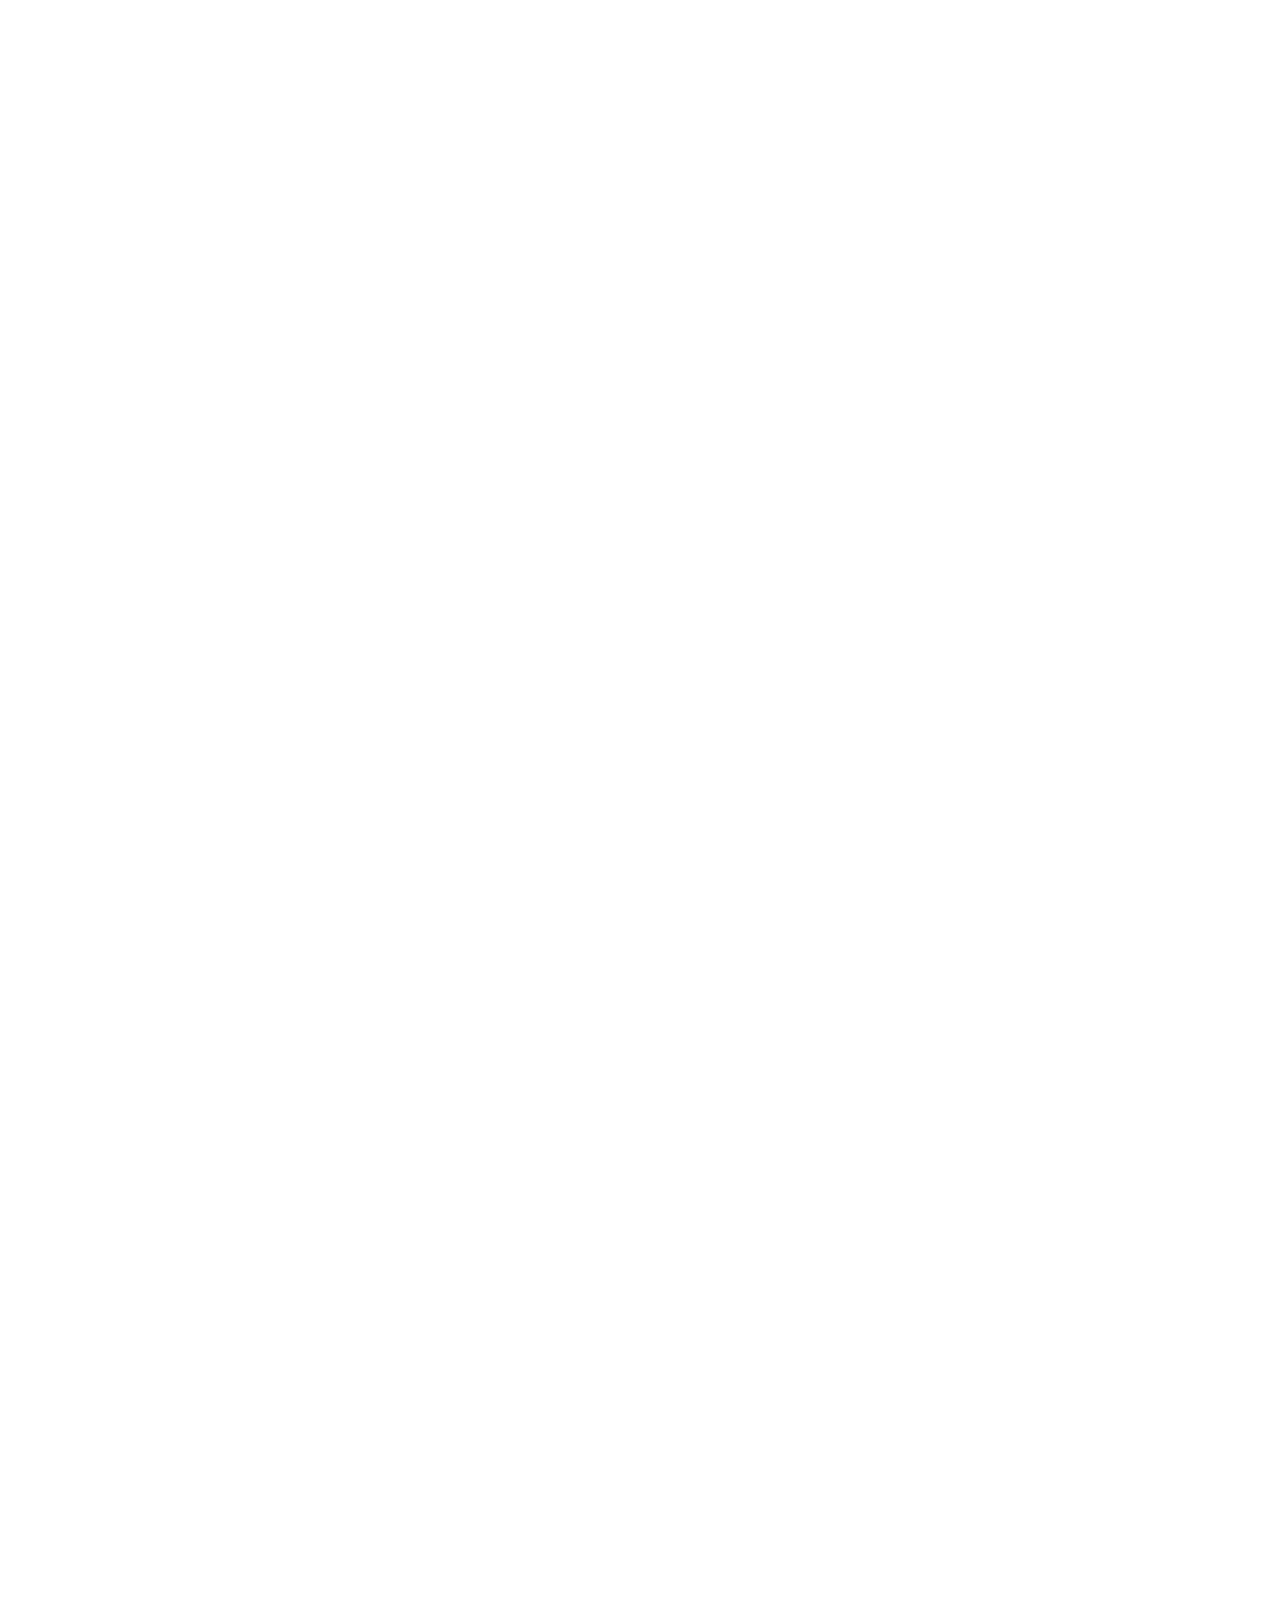
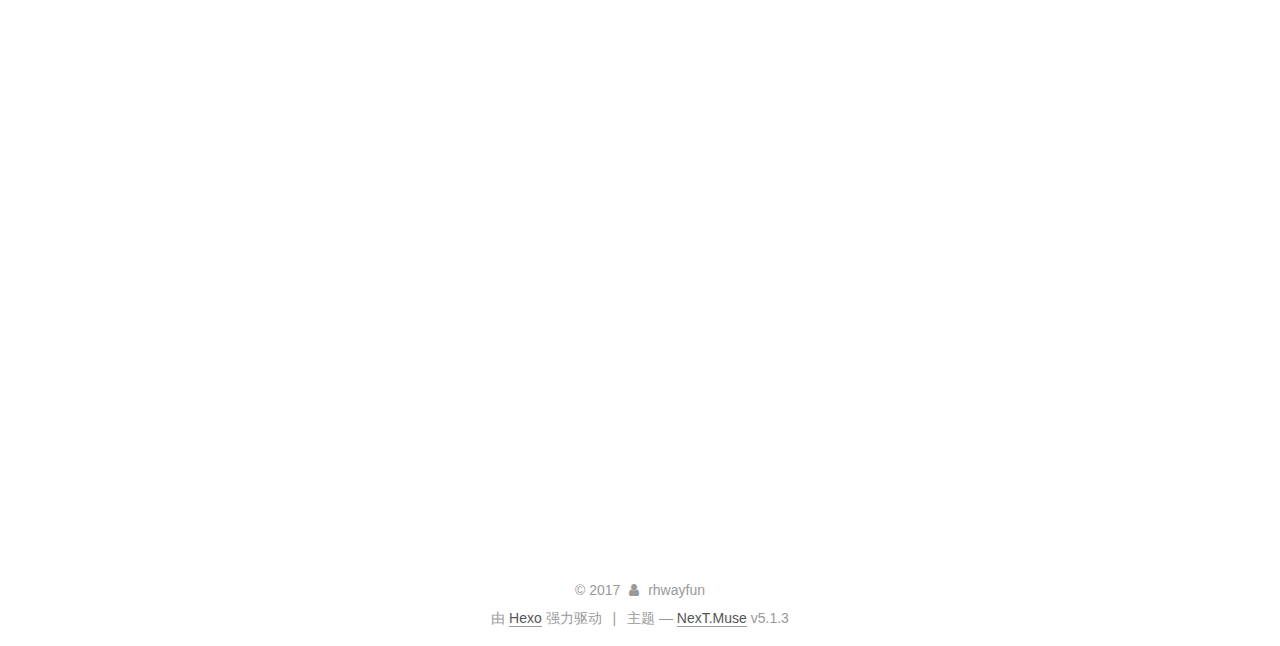
<file: 2017/12/22/dubbo-hessian2-serialization-bug/index.html>
<!DOCTYPE html>



  


<html class="theme-next muse use-motion" lang="zh-Hans">
<head>
  <meta charset="UTF-8"/>
<meta http-equiv="X-UA-Compatible" content="IE=edge" />
<meta name="viewport" content="width=device-width, initial-scale=1, maximum-scale=1"/>
<meta name="theme-color" content="#222">









<meta http-equiv="Cache-Control" content="no-transform" />
<meta http-equiv="Cache-Control" content="no-siteapp" />
















  
  
  <link href="/lib/fancybox/source/jquery.fancybox.css?v=2.1.5" rel="stylesheet" type="text/css" />







<link href="/lib/font-awesome/css/font-awesome.min.css?v=4.6.2" rel="stylesheet" type="text/css" />

<link href="/css/main.css?v=5.1.3" rel="stylesheet" type="text/css" />


  <link rel="apple-touch-icon" sizes="180x180" href="/images/apple-touch-icon-next.png?v=5.1.3">


  <link rel="icon" type="image/png" sizes="32x32" href="/images/favicon-32x32-next.png?v=5.1.3">


  <link rel="icon" type="image/png" sizes="16x16" href="/images/favicon-16x16-next.png?v=5.1.3">


  <link rel="mask-icon" href="/images/logo.svg?v=5.1.3" color="#222">





  <meta name="keywords" content="dubbo,serialization," />










<meta name="description" content="问题定义了一个接口，返回值为Map&amp;lt;String, Byte&amp;gt;，consumer收到结果后，使用Byte value = map.get(key)获取结果，抛出了如下类型转换异常：如下: 1234567java.lang.ClassCastException: java.lang.Integer cannot be cast to java.lang.Byte	at sun.refle">
<meta name="keywords" content="dubbo,serialization">
<meta property="og:type" content="article">
<meta property="og:title" content="Dubbo Hessian2序列化问题">
<meta property="og:url" content="http://yoursite.com/2017/12/22/dubbo-hessian2-serialization-bug/index.html">
<meta property="og:site_name" content="Hexo">
<meta property="og:description" content="问题定义了一个接口，返回值为Map&amp;lt;String, Byte&amp;gt;，consumer收到结果后，使用Byte value = map.get(key)获取结果，抛出了如下类型转换异常：如下: 1234567java.lang.ClassCastException: java.lang.Integer cannot be cast to java.lang.Byte	at sun.refle">
<meta property="og:locale" content="zh-Hans">
<meta property="og:updated_time" content="2017-12-22T09:30:13.676Z">
<meta name="twitter:card" content="summary">
<meta name="twitter:title" content="Dubbo Hessian2序列化问题">
<meta name="twitter:description" content="问题定义了一个接口，返回值为Map&amp;lt;String, Byte&amp;gt;，consumer收到结果后，使用Byte value = map.get(key)获取结果，抛出了如下类型转换异常：如下: 1234567java.lang.ClassCastException: java.lang.Integer cannot be cast to java.lang.Byte	at sun.refle">



<script type="text/javascript" id="hexo.configurations">
  var NexT = window.NexT || {};
  var CONFIG = {
    root: '/',
    scheme: 'Muse',
    version: '5.1.3',
    sidebar: {"position":"left","display":"post","offset":12,"b2t":false,"scrollpercent":false,"onmobile":false},
    fancybox: true,
    tabs: true,
    motion: {"enable":true,"async":false,"transition":{"post_block":"fadeIn","post_header":"slideDownIn","post_body":"slideDownIn","coll_header":"slideLeftIn","sidebar":"slideUpIn"}},
    duoshuo: {
      userId: '0',
      author: '博主'
    },
    algolia: {
      applicationID: '',
      apiKey: '',
      indexName: '',
      hits: {"per_page":10},
      labels: {"input_placeholder":"Search for Posts","hits_empty":"We didn't find any results for the search: ${query}","hits_stats":"${hits} results found in ${time} ms"}
    }
  };
</script>



  <link rel="canonical" href="http://yoursite.com/2017/12/22/dubbo-hessian2-serialization-bug/"/>





  <title>Dubbo Hessian2序列化问题 | Hexo</title>
  








</head>

<body itemscope itemtype="http://schema.org/WebPage" lang="zh-Hans">

  
  
    
  

  <div class="container sidebar-position-left page-post-detail">
    <div class="headband"></div>

    <header id="header" class="header" itemscope itemtype="http://schema.org/WPHeader">
      <div class="header-inner"><div class="site-brand-wrapper">
  <div class="site-meta ">
    

    <div class="custom-logo-site-title">
      <a href="/"  class="brand" rel="start">
        <span class="logo-line-before"><i></i></span>
        <span class="site-title">Hexo</span>
        <span class="logo-line-after"><i></i></span>
      </a>
    </div>
      
        <p class="site-subtitle"></p>
      
  </div>

  <div class="site-nav-toggle">
    <button>
      <span class="btn-bar"></span>
      <span class="btn-bar"></span>
      <span class="btn-bar"></span>
    </button>
  </div>
</div>

<nav class="site-nav">
  

  
    <ul id="menu" class="menu">
      
        
        <li class="menu-item menu-item-home">
          <a href="/" rel="section">
            
              <i class="menu-item-icon fa fa-fw fa-home"></i> <br />
            
            首页
          </a>
        </li>
      
        
        <li class="menu-item menu-item-archives">
          <a href="/archives/" rel="section">
            
              <i class="menu-item-icon fa fa-fw fa-archive"></i> <br />
            
            归档
          </a>
        </li>
      

      
    </ul>
  

  
</nav>



 </div>
    </header>

    <main id="main" class="main">
      <div class="main-inner">
        <div class="content-wrap">
          <div id="content" class="content">
            

  <div id="posts" class="posts-expand">
    

  

  
  
  

  <article class="post post-type-normal" itemscope itemtype="http://schema.org/Article">
  
  
  
  <div class="post-block">
    <link itemprop="mainEntityOfPage" href="http://yoursite.com/2017/12/22/dubbo-hessian2-serialization-bug/">

    <span hidden itemprop="author" itemscope itemtype="http://schema.org/Person">
      <meta itemprop="name" content="rhwayfun">
      <meta itemprop="description" content="">
      <meta itemprop="image" content="/images/avatar.gif">
    </span>

    <span hidden itemprop="publisher" itemscope itemtype="http://schema.org/Organization">
      <meta itemprop="name" content="Hexo">
    </span>

    
      <header class="post-header">

        
        
          <h1 class="post-title" itemprop="name headline">Dubbo Hessian2序列化问题</h1>
        

        <div class="post-meta">
          <span class="post-time">
            
              <span class="post-meta-item-icon">
                <i class="fa fa-calendar-o"></i>
              </span>
              
                <span class="post-meta-item-text">发表于</span>
              
              <time title="创建于" itemprop="dateCreated datePublished" datetime="2017-12-22T17:05:25+08:00">
                2017-12-22
              </time>
            

            

            
          </span>

          

          
            
          

          
          

          

          

          

        </div>
      </header>
    

    
    
    
    <div class="post-body" itemprop="articleBody">

      
      

      
        <h2 id="问题"><a href="#问题" class="headerlink" title="问题"></a>问题</h2><p>定义了一个接口，返回值为<code>Map&lt;String, Byte&gt;</code>，consumer收到结果后，使用<code>Byte value = map.get(key)</code>获取结果，抛出了如下类型转换异常：<br>如下:</p>
<figure class="highlight java"><table><tr><td class="gutter"><pre><span class="line">1</span><br><span class="line">2</span><br><span class="line">3</span><br><span class="line">4</span><br><span class="line">5</span><br><span class="line">6</span><br><span class="line">7</span><br></pre></td><td class="code"><pre><span class="line"></span><br><span class="line">java.lang.ClassCastException: java.lang.Integer cannot be cast to java.lang.Byte</span><br><span class="line"></span><br><span class="line">	at sun.reflect.NativeMethodAccessorImpl.invoke0(Native Method)</span><br><span class="line">	at sun.reflect.NativeMethodAccessorImpl.invoke(NativeMethodAccessorImpl.java:<span class="number">62</span>)</span><br><span class="line">	at sun.reflect.DelegatingMethodAccessorImpl.invoke(DelegatingMethodAccessorImpl.java:<span class="number">43</span>)</span><br><span class="line">	at java.lang.reflect.Method.invoke(Method.java:<span class="number">498</span>)</span><br></pre></td></tr></table></figure>
<p>当时很奇怪，为什么返回值已经是<code>Map&lt;String, Byte&gt;</code>了，还会抛类型转换异常呢。</p>
<h2 id="分析"><a href="#分析" class="headerlink" title="分析"></a>分析</h2><p>首先想到的是通过debug确认返回的类型是否是Byte，设置断点后发现返回的Map的value的类型并不是<code>Byte</code>而是<code>Integer</code>，那么为什么会是<code>Integer</code>呢？<br>这里猜测这里很可能是dubbo序列化导致的，dubbo默认使用Hessaian2作为序列化协议，所以去看了下Hessian2的序列化实现，果不其然，byte会被反序列化成<code>Integer</code></p>
<p>代码在<code>Hessian2Input</code>的<code>readObject</code>方法：</p>
<figure class="highlight java"><table><tr><td class="gutter"><pre><span class="line">1</span><br><span class="line">2</span><br><span class="line">3</span><br><span class="line">4</span><br><span class="line">5</span><br><span class="line">6</span><br><span class="line">7</span><br><span class="line">8</span><br><span class="line">9</span><br><span class="line">10</span><br><span class="line">11</span><br><span class="line">12</span><br><span class="line">13</span><br><span class="line">14</span><br><span class="line">15</span><br><span class="line">16</span><br><span class="line">17</span><br><span class="line">18</span><br><span class="line">19</span><br><span class="line">20</span><br><span class="line">21</span><br><span class="line">22</span><br><span class="line">23</span><br><span class="line">24</span><br><span class="line">25</span><br><span class="line">26</span><br><span class="line">27</span><br><span class="line">28</span><br><span class="line">29</span><br><span class="line">30</span><br><span class="line">31</span><br><span class="line">32</span><br><span class="line">33</span><br><span class="line">34</span><br><span class="line">35</span><br><span class="line">36</span><br><span class="line">37</span><br><span class="line">38</span><br><span class="line">39</span><br><span class="line">40</span><br><span class="line">41</span><br><span class="line">42</span><br><span class="line">43</span><br><span class="line">44</span><br><span class="line">45</span><br><span class="line">46</span><br><span class="line">47</span><br><span class="line">48</span><br><span class="line">49</span><br><span class="line">50</span><br></pre></td><td class="code"><pre><span class="line"></span><br><span class="line"><span class="comment">/**</span></span><br><span class="line"><span class="comment">   * Reads an arbitrary object from the input stream when the type</span></span><br><span class="line"><span class="comment">   * is unknown.</span></span><br><span class="line"><span class="comment">   */</span></span><br><span class="line">  <span class="function"><span class="keyword">public</span> Object <span class="title">readObject</span><span class="params">()</span></span></span><br><span class="line"><span class="function">    <span class="keyword">throws</span> IOException</span></span><br><span class="line"><span class="function">  </span>&#123;</span><br><span class="line">    <span class="keyword">int</span> tag = _offset &lt; _length ? (_buffer[_offset++] &amp; <span class="number">0xff</span>) : read();</span><br><span class="line"></span><br><span class="line">    <span class="keyword">switch</span> (tag) &#123;</span><br><span class="line">    <span class="keyword">case</span> <span class="string">'N'</span>:</span><br><span class="line">      <span class="keyword">return</span> <span class="keyword">null</span>;</span><br><span class="line">      </span><br><span class="line">    <span class="keyword">case</span> <span class="string">'T'</span>:</span><br><span class="line">      <span class="keyword">return</span> Boolean.valueOf(<span class="keyword">true</span>);</span><br><span class="line">      </span><br><span class="line">    <span class="keyword">case</span> <span class="string">'F'</span>:</span><br><span class="line">      <span class="keyword">return</span> Boolean.valueOf(<span class="keyword">false</span>);</span><br><span class="line"></span><br><span class="line">      <span class="comment">// direct integer</span></span><br><span class="line">    <span class="keyword">case</span> <span class="number">0x80</span>: <span class="keyword">case</span> <span class="number">0x81</span>: <span class="keyword">case</span> <span class="number">0x82</span>: <span class="keyword">case</span> <span class="number">0x83</span>:</span><br><span class="line">    <span class="keyword">case</span> <span class="number">0x84</span>: <span class="keyword">case</span> <span class="number">0x85</span>: <span class="keyword">case</span> <span class="number">0x86</span>: <span class="keyword">case</span> <span class="number">0x87</span>:</span><br><span class="line">    <span class="keyword">case</span> <span class="number">0x88</span>: <span class="keyword">case</span> <span class="number">0x89</span>: <span class="keyword">case</span> <span class="number">0x8a</span>: <span class="keyword">case</span> <span class="number">0x8b</span>:</span><br><span class="line">    <span class="keyword">case</span> <span class="number">0x8c</span>: <span class="keyword">case</span> <span class="number">0x8d</span>: <span class="keyword">case</span> <span class="number">0x8e</span>: <span class="keyword">case</span> <span class="number">0x8f</span>:</span><br><span class="line">      </span><br><span class="line">    <span class="keyword">case</span> <span class="number">0x90</span>: <span class="keyword">case</span> <span class="number">0x91</span>: <span class="keyword">case</span> <span class="number">0x92</span>: <span class="keyword">case</span> <span class="number">0x93</span>:</span><br><span class="line">    <span class="keyword">case</span> <span class="number">0x94</span>: <span class="keyword">case</span> <span class="number">0x95</span>: <span class="keyword">case</span> <span class="number">0x96</span>: <span class="keyword">case</span> <span class="number">0x97</span>:</span><br><span class="line">    <span class="keyword">case</span> <span class="number">0x98</span>: <span class="keyword">case</span> <span class="number">0x99</span>: <span class="keyword">case</span> <span class="number">0x9a</span>: <span class="keyword">case</span> <span class="number">0x9b</span>:</span><br><span class="line">    <span class="keyword">case</span> <span class="number">0x9c</span>: <span class="keyword">case</span> <span class="number">0x9d</span>: <span class="keyword">case</span> <span class="number">0x9e</span>: <span class="keyword">case</span> <span class="number">0x9f</span>:</span><br><span class="line">      </span><br><span class="line">    <span class="keyword">case</span> <span class="number">0xa0</span>: <span class="keyword">case</span> <span class="number">0xa1</span>: <span class="keyword">case</span> <span class="number">0xa2</span>: <span class="keyword">case</span> <span class="number">0xa3</span>:</span><br><span class="line">    <span class="keyword">case</span> <span class="number">0xa4</span>: <span class="keyword">case</span> <span class="number">0xa5</span>: <span class="keyword">case</span> <span class="number">0xa6</span>: <span class="keyword">case</span> <span class="number">0xa7</span>:</span><br><span class="line">    <span class="keyword">case</span> <span class="number">0xa8</span>: <span class="keyword">case</span> <span class="number">0xa9</span>: <span class="keyword">case</span> <span class="number">0xaa</span>: <span class="keyword">case</span> <span class="number">0xab</span>:</span><br><span class="line">    <span class="keyword">case</span> <span class="number">0xac</span>: <span class="keyword">case</span> <span class="number">0xad</span>: <span class="keyword">case</span> <span class="number">0xae</span>: <span class="keyword">case</span> <span class="number">0xaf</span>:</span><br><span class="line">      </span><br><span class="line">    <span class="keyword">case</span> <span class="number">0xb0</span>: <span class="keyword">case</span> <span class="number">0xb1</span>: <span class="keyword">case</span> <span class="number">0xb2</span>: <span class="keyword">case</span> <span class="number">0xb3</span>:</span><br><span class="line">    <span class="keyword">case</span> <span class="number">0xb4</span>: <span class="keyword">case</span> <span class="number">0xb5</span>: <span class="keyword">case</span> <span class="number">0xb6</span>: <span class="keyword">case</span> <span class="number">0xb7</span>:</span><br><span class="line">    <span class="keyword">case</span> <span class="number">0xb8</span>: <span class="keyword">case</span> <span class="number">0xb9</span>: <span class="keyword">case</span> <span class="number">0xba</span>: <span class="keyword">case</span> <span class="number">0xbb</span>:</span><br><span class="line">    <span class="keyword">case</span> <span class="number">0xbc</span>: <span class="keyword">case</span> <span class="number">0xbd</span>: <span class="keyword">case</span> <span class="number">0xbe</span>: <span class="keyword">case</span> <span class="number">0xbf</span>:</span><br><span class="line">      <span class="keyword">return</span> Integer.valueOf(tag - BC_INT_ZERO);</span><br><span class="line"></span><br><span class="line">      <span class="comment">/* byte int */</span></span><br><span class="line">    <span class="keyword">case</span> <span class="number">0xc0</span>: <span class="keyword">case</span> <span class="number">0xc1</span>: <span class="keyword">case</span> <span class="number">0xc2</span>: <span class="keyword">case</span> <span class="number">0xc3</span>:</span><br><span class="line">    <span class="keyword">case</span> <span class="number">0xc4</span>: <span class="keyword">case</span> <span class="number">0xc5</span>: <span class="keyword">case</span> <span class="number">0xc6</span>: <span class="keyword">case</span> <span class="number">0xc7</span>:</span><br><span class="line">    <span class="keyword">case</span> <span class="number">0xc8</span>: <span class="keyword">case</span> <span class="number">0xc9</span>: <span class="keyword">case</span> <span class="number">0xca</span>: <span class="keyword">case</span> <span class="number">0xcb</span>:</span><br><span class="line">    <span class="keyword">case</span> <span class="number">0xcc</span>: <span class="keyword">case</span> <span class="number">0xcd</span>: <span class="keyword">case</span> <span class="number">0xce</span>: <span class="keyword">case</span> <span class="number">0xcf</span>:</span><br><span class="line">      <span class="keyword">return</span> Integer.valueOf(((tag - BC_INT_BYTE_ZERO) &lt;&lt; <span class="number">8</span>) + read()); <span class="comment">//byte转换成了Integer</span></span><br><span class="line"></span><br><span class="line">      <span class="comment">//省略其他代码</span></span><br></pre></td></tr></table></figure>
<p>为了更好说明Hessian2序列化和反序列的问题，可以使用其序列化和反序列化<br>测试代码如下：</p>
<figure class="highlight java"><table><tr><td class="gutter"><pre><span class="line">1</span><br><span class="line">2</span><br><span class="line">3</span><br><span class="line">4</span><br><span class="line">5</span><br><span class="line">6</span><br><span class="line">7</span><br><span class="line">8</span><br><span class="line">9</span><br><span class="line">10</span><br><span class="line">11</span><br><span class="line">12</span><br><span class="line">13</span><br><span class="line">14</span><br><span class="line">15</span><br><span class="line">16</span><br><span class="line">17</span><br><span class="line">18</span><br><span class="line">19</span><br><span class="line">20</span><br><span class="line">21</span><br><span class="line">22</span><br><span class="line">23</span><br><span class="line">24</span><br><span class="line">25</span><br><span class="line">26</span><br><span class="line">27</span><br><span class="line">28</span><br><span class="line">29</span><br><span class="line">30</span><br><span class="line">31</span><br><span class="line">32</span><br><span class="line">33</span><br><span class="line">34</span><br><span class="line">35</span><br><span class="line">36</span><br><span class="line">37</span><br><span class="line">38</span><br><span class="line">39</span><br><span class="line">40</span><br><span class="line">41</span><br><span class="line">42</span><br><span class="line">43</span><br><span class="line">44</span><br><span class="line">45</span><br><span class="line">46</span><br><span class="line">47</span><br><span class="line">48</span><br><span class="line">49</span><br><span class="line">50</span><br><span class="line">51</span><br><span class="line">52</span><br><span class="line">53</span><br><span class="line">54</span><br><span class="line">55</span><br><span class="line">56</span><br></pre></td><td class="code"><pre><span class="line"></span><br><span class="line"><span class="keyword">import</span> com.alibaba.com.caucho.hessian.io.Hessian2Input;</span><br><span class="line"><span class="keyword">import</span> com.alibaba.com.caucho.hessian.io.Hessian2Output;</span><br><span class="line"><span class="keyword">import</span> com.google.common.collect.Maps;</span><br><span class="line"><span class="keyword">import</span> org.junit.Test;</span><br><span class="line"></span><br><span class="line"><span class="keyword">import</span> java.io.ByteArrayInputStream;</span><br><span class="line"><span class="keyword">import</span> java.io.ByteArrayOutputStream;</span><br><span class="line"><span class="keyword">import</span> java.io.IOException;</span><br><span class="line"><span class="keyword">import</span> java.util.Map;</span><br><span class="line"></span><br><span class="line"><span class="keyword">public</span> <span class="class"><span class="keyword">class</span> <span class="title">Hessian2SerialzeTest</span> </span>&#123;</span><br><span class="line"></span><br><span class="line">    <span class="meta">@Test</span></span><br><span class="line">    <span class="function"><span class="keyword">public</span> <span class="keyword">void</span> <span class="title">test</span><span class="params">()</span> <span class="keyword">throws</span> IOException </span>&#123;</span><br><span class="line">        Map&lt;String, Byte&gt; map = Maps.newHashMap();</span><br><span class="line">        map.put(<span class="string">"weather"</span>, (<span class="keyword">byte</span>) <span class="number">1</span>);</span><br><span class="line">        <span class="keyword">byte</span>[] bytes = serialize(map);</span><br><span class="line">        Map&lt;String, Byte&gt; object = (Map&lt;String, Byte&gt;) deserialize(bytes);</span><br><span class="line">        <span class="comment">//这里会抛异常</span></span><br><span class="line">        Byte weather = object.get(<span class="string">"weather"</span>);</span><br><span class="line">        System.out.println(weather);</span><br><span class="line">    &#125;</span><br><span class="line"></span><br><span class="line">    <span class="keyword">public</span> <span class="keyword">static</span> <span class="keyword">byte</span>[] serialize(Object obj) <span class="keyword">throws</span> IOException &#123;</span><br><span class="line">        ByteArrayOutputStream os = <span class="keyword">new</span> ByteArrayOutputStream();</span><br><span class="line">        Hessian2Output ho = <span class="keyword">new</span> Hessian2Output(os);</span><br><span class="line">        <span class="keyword">byte</span>[] cc = <span class="keyword">null</span>;</span><br><span class="line">        <span class="keyword">try</span> &#123;</span><br><span class="line">            <span class="keyword">if</span>(obj==<span class="keyword">null</span>) <span class="keyword">throw</span> <span class="keyword">new</span> NullPointerException();</span><br><span class="line">            ho.writeObject(obj);</span><br><span class="line">            ho.flushBuffer();</span><br><span class="line">            cc=os.toByteArray();</span><br><span class="line">        &#125; <span class="keyword">catch</span> (Exception e) &#123;</span><br><span class="line">            e.printStackTrace();</span><br><span class="line">        &#125;<span class="keyword">finally</span>&#123;</span><br><span class="line">            ho.close();</span><br><span class="line">        &#125;</span><br><span class="line">        <span class="keyword">return</span> cc;</span><br><span class="line"></span><br><span class="line">    &#125;</span><br><span class="line"></span><br><span class="line">    <span class="function"><span class="keyword">public</span> <span class="keyword">static</span> Object <span class="title">deserialize</span><span class="params">(<span class="keyword">byte</span>[] by)</span> <span class="keyword">throws</span> IOException</span>&#123;</span><br><span class="line">        <span class="keyword">try</span> &#123;</span><br><span class="line">            <span class="keyword">if</span>(by==<span class="keyword">null</span>) <span class="keyword">throw</span> <span class="keyword">new</span> NullPointerException();</span><br><span class="line">            ByteArrayInputStream is = <span class="keyword">new</span> ByteArrayInputStream(by);</span><br><span class="line">            Hessian2Input hi = <span class="keyword">new</span> Hessian2Input(is);</span><br><span class="line">            <span class="keyword">return</span> hi.readObject();</span><br><span class="line">        &#125; <span class="keyword">catch</span> (Exception e) &#123;</span><br><span class="line">            e.printStackTrace();</span><br><span class="line">        &#125;</span><br><span class="line">        <span class="keyword">return</span> <span class="keyword">null</span>;</span><br><span class="line"></span><br><span class="line">    &#125;</span><br><span class="line"></span><br><span class="line">&#125;</span><br></pre></td></tr></table></figure>
<p>运行该test，再一次抛出了Integer转Byte失败的异常，这就证明了我们的猜测，Hessian2序列化确实存在这个问题。<br>那么问题清晰了，解决就很自然了，要么换一种序列化协议，要么用Object接受Byte，然后把object强转成Byte（证实可行）。</p>

      
    </div>
    
    
    

    

    

    

    <footer class="post-footer">
      
        <div class="post-tags">
          
            <a href="/tags/dubbo/" rel="tag"># dubbo</a>
          
            <a href="/tags/serialization/" rel="tag"># serialization</a>
          
        </div>
      

      
      
      

      
        <div class="post-nav">
          <div class="post-nav-next post-nav-item">
            
              <a href="/2017/12/19/hello-world/" rel="next" title="Hello World">
                <i class="fa fa-chevron-left"></i> Hello World
              </a>
            
          </div>

          <span class="post-nav-divider"></span>

          <div class="post-nav-prev post-nav-item">
            
          </div>
        </div>
      

      
      
    </footer>
  </div>
  
  
  
  </article>



    <div class="post-spread">
      
    </div>
  </div>


          </div>
          


          

  



        </div>
        
          
  
  <div class="sidebar-toggle">
    <div class="sidebar-toggle-line-wrap">
      <span class="sidebar-toggle-line sidebar-toggle-line-first"></span>
      <span class="sidebar-toggle-line sidebar-toggle-line-middle"></span>
      <span class="sidebar-toggle-line sidebar-toggle-line-last"></span>
    </div>
  </div>

  <aside id="sidebar" class="sidebar">
    
    <div class="sidebar-inner">

      

      
        <ul class="sidebar-nav motion-element">
          <li class="sidebar-nav-toc sidebar-nav-active" data-target="post-toc-wrap">
            文章目录
          </li>
          <li class="sidebar-nav-overview" data-target="site-overview-wrap">
            站点概览
          </li>
        </ul>
      

      <section class="site-overview-wrap sidebar-panel">
        <div class="site-overview">
          <div class="site-author motion-element" itemprop="author" itemscope itemtype="http://schema.org/Person">
            
              <p class="site-author-name" itemprop="name">rhwayfun</p>
              <p class="site-description motion-element" itemprop="description"></p>
          </div>

          <nav class="site-state motion-element">

            
              <div class="site-state-item site-state-posts">
              
                <a href="/archives/">
              
                  <span class="site-state-item-count">2</span>
                  <span class="site-state-item-name">日志</span>
                </a>
              </div>
            

            

            
              
              
              <div class="site-state-item site-state-tags">
                
                  <span class="site-state-item-count">2</span>
                  <span class="site-state-item-name">标签</span>
                
              </div>
            

          </nav>

          

          <div class="links-of-author motion-element">
            
          </div>

          
          

          
          

          

        </div>
      </section>

      
      <!--noindex-->
        <section class="post-toc-wrap motion-element sidebar-panel sidebar-panel-active">
          <div class="post-toc">

            
              
            

            
              <div class="post-toc-content"><ol class="nav"><li class="nav-item nav-level-2"><a class="nav-link" href="#问题"><span class="nav-number">1.</span> <span class="nav-text"><a href="#&#x95EE;&#x9898;" class="headerlink" title="&#x95EE;&#x9898;"></a>&#x95EE;&#x9898;</span></a></li><li class="nav-item nav-level-2"><a class="nav-link" href="#分析"><span class="nav-number">2.</span> <span class="nav-text"><a href="#&#x5206;&#x6790;" class="headerlink" title="&#x5206;&#x6790;"></a>&#x5206;&#x6790;</span></a></li></ol></div>
            

          </div>
        </section>
      <!--/noindex-->
      

      

    </div>
  </aside>


        
      </div>
    </main>

    <footer id="footer" class="footer">
      <div class="footer-inner">
        <div class="copyright">&copy; <span itemprop="copyrightYear">2017</span>
  <span class="with-love">
    <i class="fa fa-user"></i>
  </span>
  <span class="author" itemprop="copyrightHolder">rhwayfun</span>

  
</div>


  <div class="powered-by">由 <a class="theme-link" target="_blank" href="https://hexo.io">Hexo</a> 强力驱动</div>



  <span class="post-meta-divider">|</span>



  <div class="theme-info">主题 &mdash; <a class="theme-link" target="_blank" href="https://github.com/iissnan/hexo-theme-next">NexT.Muse</a> v5.1.3</div>




        







        
      </div>
    </footer>

    
      <div class="back-to-top">
        <i class="fa fa-arrow-up"></i>
        
      </div>
    

    

  </div>

  

<script type="text/javascript">
  if (Object.prototype.toString.call(window.Promise) !== '[object Function]') {
    window.Promise = null;
  }
</script>









  












  
  
    <script type="text/javascript" src="/lib/jquery/index.js?v=2.1.3"></script>
  

  
  
    <script type="text/javascript" src="/lib/fastclick/lib/fastclick.min.js?v=1.0.6"></script>
  

  
  
    <script type="text/javascript" src="/lib/jquery_lazyload/jquery.lazyload.js?v=1.9.7"></script>
  

  
  
    <script type="text/javascript" src="/lib/velocity/velocity.min.js?v=1.2.1"></script>
  

  
  
    <script type="text/javascript" src="/lib/velocity/velocity.ui.min.js?v=1.2.1"></script>
  

  
  
    <script type="text/javascript" src="/lib/fancybox/source/jquery.fancybox.pack.js?v=2.1.5"></script>
  


  


  <script type="text/javascript" src="/js/src/utils.js?v=5.1.3"></script>

  <script type="text/javascript" src="/js/src/motion.js?v=5.1.3"></script>



  
  

  
  <script type="text/javascript" src="/js/src/scrollspy.js?v=5.1.3"></script>
<script type="text/javascript" src="/js/src/post-details.js?v=5.1.3"></script>



  


  <script type="text/javascript" src="/js/src/bootstrap.js?v=5.1.3"></script>



  


  




	





  





  












  





  

  

  

  
  

  

  

  

</body>
</html>
</file>
<file: css/main.css>
/* normalize.css v3.0.2 | MIT License | git.io/normalize */
html {
  font-family: sans-serif; /* 1 */
  -ms-text-size-adjust: 100%; /* 2 */
  -webkit-text-size-adjust: 100%; /* 2 */
}
body {
  margin: 0;
}
article,
aside,
details,
figcaption,
figure,
footer,
header,
hgroup,
main,
menu,
nav,
section,
summary {
  display: block;
}
audio,
canvas,
progress,
video {
  display: inline-block; /* 1 */
  vertical-align: baseline; /* 2 */
}
audio:not([controls]) {
  display: none;
  height: 0;
}
[hidden],
template {
  display: none;
}
a {
  background-color: transparent;
}
a:active,
a:hover {
  outline: 0;
}
abbr[title] {
  border-bottom: 1px dotted;
}
b,
strong {
  font-weight: bold;
}
dfn {
  font-style: italic;
}
h1 {
  font-size: 2em;
  margin: 0.67em 0;
}
mark {
  background: #ff0;
  color: #000;
}
small {
  font-size: 80%;
}
sub,
sup {
  font-size: 75%;
  line-height: 0;
  position: relative;
  vertical-align: baseline;
}
sup {
  top: -0.5em;
}
sub {
  bottom: -0.25em;
}
img {
  border: 0;
}
svg:not(:root) {
  overflow: hidden;
}
figure {
  margin: 1em 40px;
}
hr {
  -moz-box-sizing: content-box;
  box-sizing: content-box;
  height: 0;
}
pre {
  overflow: auto;
}
code,
kbd,
pre,
samp {
  font-family: monospace, monospace;
  font-size: 1em;
}
button,
input,
optgroup,
select,
textarea {
  color: inherit; /* 1 */
  font: inherit; /* 2 */
  margin: 0; /* 3 */
}
button {
  overflow: visible;
}
button,
select {
  text-transform: none;
}
button,
html input[type="button"],
input[type="reset"],
input[type="submit"] {
  -webkit-appearance: button; /* 2 */
  cursor: pointer; /* 3 */
}
button[disabled],
html input[disabled] {
  cursor: default;
}
button::-moz-focus-inner,
input::-moz-focus-inner {
  border: 0;
  padding: 0;
}
input {
  line-height: normal;
}
input[type="checkbox"],
input[type="radio"] {
  box-sizing: border-box; /* 1 */
  padding: 0; /* 2 */
}
input[type="number"]::-webkit-inner-spin-button,
input[type="number"]::-webkit-outer-spin-button {
  height: auto;
}
input[type="search"] {
  -webkit-appearance: textfield; /* 1 */
  -moz-box-sizing: content-box;
  -webkit-box-sizing: content-box; /* 2 */
  box-sizing: content-box;
}
input[type="search"]::-webkit-search-cancel-button,
input[type="search"]::-webkit-search-decoration {
  -webkit-appearance: none;
}
fieldset {
  border: 1px solid #c0c0c0;
  margin: 0 2px;
  padding: 0.35em 0.625em 0.75em;
}
legend {
  border: 0; /* 1 */
  padding: 0; /* 2 */
}
textarea {
  overflow: auto;
}
optgroup {
  font-weight: bold;
}
table {
  border-collapse: collapse;
  border-spacing: 0;
}
td,
th {
  padding: 0;
}
::selection {
  background: #262a30;
  color: #fff;
}
body {
  position: relative;
  font-family: 'Lato', "PingFang SC", "Microsoft YaHei", sans-serif;
  font-size: 14px;
  line-height: 2;
  color: #555;
  background: #fff;
}
@media (max-width: 767px) {
  body {
    padding-right: 0 !important;
  }
}
@media (min-width: 768px) and (max-width: 991px) {
  body {
    padding-right: 0 !important;
  }
}
@media (min-width: 1600px) {
  body {
    font-size: 16px;
  }
}
h1,
h2,
h3,
h4,
h5,
h6 {
  margin: 0;
  padding: 0;
  font-weight: bold;
  line-height: 1.5;
  font-family: 'Lato', "PingFang SC", "Microsoft YaHei", sans-serif;
}
h2,
h3,
h4,
h5,
h6 {
  margin: 20px 0 15px;
}
h1 {
  font-size: 22px;
}
@media (max-width: 767px) {
  h1 {
    font-size: 18px;
  }
}
h2 {
  font-size: 20px;
}
@media (max-width: 767px) {
  h2 {
    font-size: 16px;
  }
}
h3 {
  font-size: 18px;
}
@media (max-width: 767px) {
  h3 {
    font-size: 14px;
  }
}
h4 {
  font-size: 16px;
}
@media (max-width: 767px) {
  h4 {
    font-size: 12px;
  }
}
h5 {
  font-size: 14px;
}
@media (max-width: 767px) {
  h5 {
    font-size: 10px;
  }
}
h6 {
  font-size: 12px;
}
@media (max-width: 767px) {
  h6 {
    font-size: 8px;
  }
}
p {
  margin: 0 0 20px 0;
}
a {
  color: #555;
  text-decoration: none;
  outline: none;
  border-bottom: 1px solid #999;
  word-wrap: break-word;
}
a:hover {
  color: #222;
  border-bottom-color: #222;
}
blockquote {
  margin: 0;
  padding: 0;
}
img {
  display: block;
  margin: auto;
  max-width: 100%;
  height: auto;
}
hr {
  margin: 40px 0;
  height: 3px;
  border: none;
  background-color: #ddd;
  background-image: repeating-linear-gradient(-45deg, #fff, #fff 4px, transparent 4px, transparent 8px);
}
blockquote {
  padding: 0 15px;
  color: #666;
  border-left: 4px solid #ddd;
}
blockquote cite::before {
  content: "-";
  padding: 0 5px;
}
dt {
  font-weight: 700;
}
dd {
  margin: 0;
  padding: 0;
}
kbd {
  border: 1px solid #ccc;
  border-radius: 0.2em;
  box-shadow: 0.1em 0.1em 0.2em rgba(0,0,0,0.1);
  background-color: #f9f9f9;
  font-family: inherit;
  background-image: -webkit-linear-gradient(top, #eee, #fff, #eee);
  padding: 0.1em 0.3em;
  white-space: nowrap;
}
.text-left {
  text-align: left;
}
.text-center {
  text-align: center;
}
.text-right {
  text-align: right;
}
.text-justify {
  text-align: justify;
}
.text-nowrap {
  white-space: nowrap;
}
.text-lowercase {
  text-transform: lowercase;
}
.text-uppercase {
  text-transform: uppercase;
}
.text-capitalize {
  text-transform: capitalize;
}
.center-block {
  display: block;
  margin-left: auto;
  margin-right: auto;
}
.clearfix:before,
.clearfix:after {
  content: " ";
  display: table;
}
.clearfix:after {
  clear: both;
}
.pullquote {
  width: 45%;
}
.pullquote.left {
  float: left;
  margin-left: 5px;
  margin-right: 10px;
}
.pullquote.right {
  float: right;
  margin-left: 10px;
  margin-right: 5px;
}
.affix.affix.affix {
  position: fixed;
}
.translation {
  margin-top: -20px;
  font-size: 14px;
  color: #999;
}
.scrollbar-measure {
  width: 100px;
  height: 100px;
  overflow: scroll;
  position: absolute;
  top: -9999px;
}
.use-motion .motion-element {
  opacity: 0;
}
table {
  margin: 20px 0;
  width: 100%;
  border-collapse: collapse;
  border-spacing: 0;
  border: 1px solid #ddd;
  font-size: 14px;
  table-layout: fixed;
  word-wrap: break-all;
}
table>tbody>tr:nth-of-type(odd) {
  background-color: #f9f9f9;
}
table>tbody>tr:hover {
  background-color: #f5f5f5;
}
caption,
th,
td {
  padding: 8px;
  text-align: left;
  vertical-align: middle;
  font-weight: normal;
}
th,
td {
  border-bottom: 3px solid #ddd;
  border-right: 1px solid #eee;
}
th {
  padding-bottom: 10px;
  font-weight: 700;
}
td {
  border-bottom-width: 1px;
}
html,
body {
  height: 100%;
}
.container {
  position: relative;
  min-height: 100%;
}
.header-inner {
  margin: 0 auto;
  padding: 100px 0 70px;
  width: 700px;
}
@media (min-width: 1600px) {
  .container .header-inner {
    width: 900px;
  }
}
.main {
  padding-bottom: 150px;
}
.main-inner {
  margin: 0 auto;
  width: 700px;
}
@media (min-width: 1600px) {
  .container .main-inner {
    width: 900px;
  }
}
.footer {
  position: absolute;
  left: 0;
  bottom: 0;
  width: 100%;
  min-height: 50px;
}
.footer-inner {
  box-sizing: border-box;
  margin: 20px auto;
  width: 700px;
}
@media (min-width: 1600px) {
  .container .footer-inner {
    width: 900px;
  }
}
pre,
.highlight {
  overflow: auto;
  margin: 20px 0;
  padding: 0;
  font-size: 13px;
  color: #4d4d4c;
  background: #f7f7f7;
  line-height: 1.6;
}
pre,
code {
  font-family: consolas, Menlo, "PingFang SC", "Microsoft YaHei", monospace;
}
code {
  padding: 2px 4px;
  word-wrap: break-word;
  color: #555;
  background: #eee;
  border-radius: 3px;
  font-size: 13px;
}
pre {
  padding: 10px;
}
pre code {
  padding: 0;
  color: #4d4d4c;
  background: none;
  text-shadow: none;
}
.highlight {
  border-radius: 1px;
}
.highlight pre {
  border: none;
  margin: 0;
  padding: 10px 0;
}
.highlight table {
  margin: 0;
  width: auto;
  border: none;
}
.highlight td {
  border: none;
  padding: 0;
}
.highlight figcaption {
  font-size: 1em;
  color: #4d4d4c;
  line-height: 1em;
  margin-bottom: 1em;
}
.highlight figcaption:before,
.highlight figcaption:after {
  content: " ";
  display: table;
}
.highlight figcaption:after {
  clear: both;
}
.highlight figcaption a {
  float: right;
  color: #4d4d4c;
}
.highlight figcaption a:hover {
  border-bottom-color: #4d4d4c;
}
.highlight .gutter pre {
  padding-left: 10px;
  padding-right: 10px;
  color: #869194;
  text-align: right;
  background-color: #eff2f3;
}
.highlight .code pre {
  width: 100%;
  padding-left: 10px;
  padding-right: 10px;
  background-color: #f7f7f7;
}
.highlight .line {
  height: 20px;
}
.gutter {
  -webkit-user-select: none;
  -moz-user-select: none;
  -ms-user-select: none;
  user-select: none;
}
.gist table {
  width: auto;
}
.gist table td {
  border: none;
}
pre .deletion {
  background: #fdd;
}
pre .addition {
  background: #dfd;
}
pre .meta {
  color: #8959a8;
}
pre .comment {
  color: #8e908c;
}
pre .variable,
pre .attribute,
pre .tag,
pre .regexp,
pre .ruby .constant,
pre .xml .tag .title,
pre .xml .pi,
pre .xml .doctype,
pre .html .doctype,
pre .css .id,
pre .css .class,
pre .css .pseudo {
  color: #c82829;
}
pre .number,
pre .preprocessor,
pre .built_in,
pre .literal,
pre .params,
pre .constant,
pre .command {
  color: #f5871f;
}
pre .ruby .class .title,
pre .css .rules .attribute,
pre .string,
pre .value,
pre .inheritance,
pre .header,
pre .ruby .symbol,
pre .xml .cdata,
pre .special,
pre .number,
pre .formula {
  color: #718c00;
}
pre .title,
pre .css .hexcolor {
  color: #3e999f;
}
pre .function,
pre .python .decorator,
pre .python .title,
pre .ruby .function .title,
pre .ruby .title .keyword,
pre .perl .sub,
pre .javascript .title,
pre .coffeescript .title {
  color: #4271ae;
}
pre .keyword,
pre .javascript .function {
  color: #8959a8;
}
.full-image.full-image.full-image {
  border: none;
  max-width: 100%;
  width: auto;
  margin: 20px auto;
}
@media (min-width: 992px) {
  .full-image.full-image.full-image {
    max-width: none;
    width: 110%;
    margin: 25px -5%;
  }
}
.blockquote-center,
.page-home .post-type-quote blockquote,
.page-post-detail .post-type-quote blockquote {
  position: relative;
  margin: 40px 0;
  padding: 0;
  border-left: none;
  text-align: center;
}
.blockquote-center::before,
.page-home .post-type-quote blockquote::before,
.page-post-detail .post-type-quote blockquote::before,
.blockquote-center::after,
.page-home .post-type-quote blockquote::after,
.page-post-detail .post-type-quote blockquote::after {
  position: absolute;
  content: ' ';
  display: block;
  width: 100%;
  height: 24px;
  opacity: 0.2;
  background-repeat: no-repeat;
  background-position: 0 -6px;
  background-size: 22px 22px;
}
.blockquote-center::before,
.page-home .post-type-quote blockquote::before,
.page-post-detail .post-type-quote blockquote::before {
  top: -20px;
  background-image: url("../images/quote-l.svg");
  border-top: 1px solid #ccc;
}
.blockquote-center::after,
.page-home .post-type-quote blockquote::after,
.page-post-detail .post-type-quote blockquote::after {
  bottom: -20px;
  background-image: url("../images/quote-r.svg");
  border-bottom: 1px solid #ccc;
  background-position: 100% 8px;
}
.blockquote-center p,
.page-home .post-type-quote blockquote p,
.page-post-detail .post-type-quote blockquote p,
.blockquote-center div,
.page-home .post-type-quote blockquote div,
.page-post-detail .post-type-quote blockquote div {
  text-align: center;
}
.post .post-body .group-picture img {
  box-sizing: border-box;
  padding: 0 3px;
  border: none;
}
.post .group-picture-row {
  overflow: hidden;
  margin-top: 6px;
}
.post .group-picture-row:first-child {
  margin-top: 0;
}
.post .group-picture-column {
  float: left;
}
.page-post-detail .post-body .group-picture-column {
  float: none;
  margin-top: 10px;
  width: auto !important;
}
.page-post-detail .post-body .group-picture-column img {
  margin: 0 auto;
}
.page-archive .group-picture-container {
  overflow: hidden;
}
.page-archive .group-picture-row {
  float: left;
}
.page-archive .group-picture-row:first-child {
  margin-top: 6px;
}
.page-archive .group-picture-column {
  max-width: 150px;
  max-height: 150px;
}
.post-body .note {
  position: relative;
  padding: 15px;
  margin-bottom: 20px;
  border: 1px solid #eee;
  border-left-width: 5px;
  border-radius: 3px;
}
.post-body .note h2,
.post-body .note h3,
.post-body .note h4,
.post-body .note h5,
.post-body .note h6 {
  margin-top: 0;
  margin-bottom: 0;
  border-bottom: initial;
  padding-top: 0 !important;
}
.post-body .note p:first-child,
.post-body .note ul:first-child,
.post-body .note ol:first-child,
.post-body .note table:first-child,
.post-body .note pre:first-child,
.post-body .note blockquote:first-child {
  margin-top: 0;
}
.post-body .note p:last-child,
.post-body .note ul:last-child,
.post-body .note ol:last-child,
.post-body .note table:last-child,
.post-body .note pre:last-child,
.post-body .note blockquote:last-child {
  margin-bottom: 0;
}
.post-body .note.default {
  border-left-color: #777;
}
.post-body .note.default h2,
.post-body .note.default h3,
.post-body .note.default h4,
.post-body .note.default h5,
.post-body .note.default h6 {
  color: #777;
}
.post-body .note.primary {
  border-left-color: #6f42c1;
}
.post-body .note.primary h2,
.post-body .note.primary h3,
.post-body .note.primary h4,
.post-body .note.primary h5,
.post-body .note.primary h6 {
  color: #6f42c1;
}
.post-body .note.info {
  border-left-color: #428bca;
}
.post-body .note.info h2,
.post-body .note.info h3,
.post-body .note.info h4,
.post-body .note.info h5,
.post-body .note.info h6 {
  color: #428bca;
}
.post-body .note.success {
  border-left-color: #5cb85c;
}
.post-body .note.success h2,
.post-body .note.success h3,
.post-body .note.success h4,
.post-body .note.success h5,
.post-body .note.success h6 {
  color: #5cb85c;
}
.post-body .note.warning {
  border-left-color: #f0ad4e;
}
.post-body .note.warning h2,
.post-body .note.warning h3,
.post-body .note.warning h4,
.post-body .note.warning h5,
.post-body .note.warning h6 {
  color: #f0ad4e;
}
.post-body .note.danger {
  border-left-color: #d9534f;
}
.post-body .note.danger h2,
.post-body .note.danger h3,
.post-body .note.danger h4,
.post-body .note.danger h5,
.post-body .note.danger h6 {
  color: #d9534f;
}
.post-body .label {
  display: inline;
  padding: 0 2px;
  white-space: nowrap;
}
.post-body .label.default {
  background-color: #f0f0f0;
}
.post-body .label.primary {
  background-color: #efe6f7;
}
.post-body .label.info {
  background-color: #e5f2f8;
}
.post-body .label.success {
  background-color: #e7f4e9;
}
.post-body .label.warning {
  background-color: #fcf6e1;
}
.post-body .label.danger {
  background-color: #fae8eb;
}
.post-body .tabs {
  position: relative;
  display: block;
  margin-bottom: 20px;
  padding-top: 10px;
}
.post-body .tabs ul.nav-tabs {
  margin: 0;
  padding: 0;
  display: flex;
  margin-bottom: -1px;
}
@media (max-width: 413px) {
  .post-body .tabs ul.nav-tabs {
    display: block;
    margin-bottom: 5px;
  }
}
.post-body .tabs ul.nav-tabs li.tab {
  list-style-type: none !important;
  margin: 0 0.25em 0 0;
  border-top: 3px solid transparent;
  border-left: 1px solid transparent;
  border-right: 1px solid transparent;
}
@media (max-width: 413px) {
  .post-body .tabs ul.nav-tabs li.tab {
    margin: initial;
    border-top: 1px solid transparent;
    border-left: 3px solid transparent;
    border-right: 1px solid transparent;
    border-bottom: 1px solid transparent;
  }
}
.post-body .tabs ul.nav-tabs li.tab a {
  outline: 0;
  border-bottom: initial;
  display: block;
  line-height: 1.8em;
  padding: 0.25em 0.75em;
  transition-duration: 0.2s;
  transition-timing-function: ease-out;
  transition-delay: 0s;
}
.post-body .tabs ul.nav-tabs li.tab a i {
  width: 1.285714285714286em;
}
.post-body .tabs ul.nav-tabs li.tab.active {
  border-top: 3px solid #fc6423;
  border-left: 1px solid #ddd;
  border-right: 1px solid #ddd;
  background-color: #fff;
}
@media (max-width: 413px) {
  .post-body .tabs ul.nav-tabs li.tab.active {
    border-top: 1px solid #ddd;
    border-left: 3px solid #fc6423;
    border-right: 1px solid #ddd;
    border-bottom: 1px solid #ddd;
  }
}
.post-body .tabs ul.nav-tabs li.tab.active a {
  cursor: default;
  color: #555;
}
.post-body .tabs .tab-content {
  background-color: #fff;
}
.post-body .tabs .tab-content .tab-pane {
  border: 1px solid #ddd;
  padding: 20px 20px 0 20px;
}
.post-body .tabs .tab-content .tab-pane:not(.active) {
  display: none !important;
}
.post-body .tabs .tab-content .tab-pane.active {
  display: block !important;
}
.btn {
  display: inline-block;
  padding: 0 20px;
  font-size: 14px;
  color: #fff;
  background: #222;
  border: 2px solid #222;
  text-decoration: none;
  border-radius: 0;
  transition-property: background-color;
  transition-duration: 0.2s;
  transition-timing-function: ease-in-out;
  transition-delay: 0s;
  line-height: 2;
}
.btn:hover {
  border-color: #222;
  color: #222;
  background: #fff;
}
.btn +.btn {
  margin: 0 0 8px 8px;
}
.btn .fa-fw {
  width: 1.285714285714286em;
  text-align: left;
}
.btn-bar {
  display: block;
  width: 22px;
  height: 2px;
  background: #555;
  border-radius: 1px;
}
.btn-bar+.btn-bar {
  margin-top: 4px;
}
.pagination {
  margin: 120px 0 40px;
  text-align: center;
  border-top: 1px solid #eee;
}
.page-number-basic,
.pagination .prev,
.pagination .next,
.pagination .page-number,
.pagination .space {
  display: inline-block;
  position: relative;
  top: -1px;
  margin: 0 10px;
  padding: 0 11px;
}
@media (max-width: 767px) {
  .page-number-basic,
  .pagination .prev,
  .pagination .next,
  .pagination .page-number,
  .pagination .space {
    margin: 0 5px;
  }
}
.pagination .prev,
.pagination .next,
.pagination .page-number {
  border-bottom: 0;
  border-top: 1px solid #eee;
  transition-property: border-color;
  transition-duration: 0.2s;
  transition-timing-function: ease-in-out;
  transition-delay: 0s;
}
.pagination .prev:hover,
.pagination .next:hover,
.pagination .page-number:hover {
  border-top-color: #222;
}
.pagination .space {
  padding: 0;
  margin: 0;
}
.pagination .prev {
  margin-left: 0;
}
.pagination .next {
  margin-right: 0;
}
.pagination .page-number.current {
  color: #fff;
  background: #ccc;
  border-top-color: #ccc;
}
@media (max-width: 767px) {
  .pagination {
    border-top: none;
  }
  .pagination .prev,
  .pagination .next,
  .pagination .page-number {
    margin-bottom: 10px;
    border-top: 0;
    border-bottom: 1px solid #eee;
    padding: 0 10px;
  }
  .pagination .prev:hover,
  .pagination .next:hover,
  .pagination .page-number:hover {
    border-bottom-color: #222;
  }
}
.comments {
  margin: 60px 20px 0;
}
.tag-cloud {
  text-align: center;
}
.tag-cloud a {
  display: inline-block;
  margin: 10px;
}
.back-to-top {
  box-sizing: border-box;
  position: fixed;
  bottom: -100px;
  right: 30px;
  z-index: 1050;
  padding: 0 6px;
  width: 24px;
  background: #222;
  font-size: 12px;
  opacity: 1;
  color: #fff;
  cursor: pointer;
  text-align: center;
  -webkit-transform: translateZ(0);
  transition-property: bottom;
  transition-duration: 0.2s;
  transition-timing-function: ease-in-out;
  transition-delay: 0s;
}
@media (min-width: 768px) and (max-width: 991px) {
  .back-to-top {
    display: none !important;
  }
}
@media (max-width: 767px) {
  .back-to-top {
    display: none !important;
  }
}
.back-to-top.back-to-top-on {
  bottom: 19px;
}
.header {
  background: transparent;
}
.header-inner {
  position: relative;
}
.headband {
  height: 3px;
  background: #222;
}
.site-meta {
  margin: 0;
  text-align: center;
}
@media (max-width: 767px) {
  .site-meta {
    text-align: center;
  }
}
.brand {
  position: relative;
  display: inline-block;
  padding: 0 40px;
  color: #fff;
  background: #222;
  border-bottom: none;
}
.brand:hover {
  color: #fff;
}
.logo {
  display: inline-block;
  margin-right: 5px;
  line-height: 36px;
  vertical-align: top;
}
.site-title {
  display: inline-block;
  vertical-align: top;
  line-height: 36px;
  font-size: 20px;
  font-weight: normal;
  font-family: 'Lato', "PingFang SC", "Microsoft YaHei", sans-serif;
}
.site-subtitle {
  margin-top: 10px;
  font-size: 13px;
  color: #999;
}
.use-motion .brand {
  opacity: 0;
}
.use-motion .logo,
.use-motion .site-title,
.use-motion .site-subtitle {
  opacity: 0;
  position: relative;
  top: -10px;
}
.site-nav-toggle {
  display: none;
  position: absolute;
  top: 10px;
  left: 10px;
}
@media (max-width: 767px) {
  .site-nav-toggle {
    display: block;
  }
}
.site-nav-toggle button {
  margin-top: 2px;
  padding: 9px 10px;
  background: transparent;
  border: none;
}
@media (max-width: 767px) {
  .site-nav {
    display: none;
    margin: 0 -10px;
    padding: 0 10px;
    clear: both;
    border-top: 1px solid #ddd;
  }
}
@media (min-width: 768px) and (max-width: 991px) {
  .site-nav {
    display: block !important;
  }
}
@media (min-width: 992px) {
  .site-nav {
    display: block !important;
  }
}
.menu {
  margin-top: 20px;
  padding-left: 0;
  text-align: center;
}
.menu .menu-item {
  display: inline-block;
  margin: 0 10px;
  list-style: none;
}
@media screen and (max-width: 767px) {
  .menu .menu-item {
    margin-top: 10px;
  }
}
.menu .menu-item a {
  display: block;
  font-size: 13px;
  line-height: inherit;
  border-bottom: 1px solid transparent;
  transition-property: border-color;
  transition-duration: 0.2s;
  transition-timing-function: ease-in-out;
  transition-delay: 0s;
}
.menu .menu-item a:hover {
  border-bottom-color: #222;
}
.menu .menu-item .fa {
  margin-right: 5px;
}
.use-motion .menu-item {
  opacity: 0;
}
.post-body {
  font-family: 'Lato', "PingFang SC", "Microsoft YaHei", sans-serif;
}
@media (max-width: 767px) {
  .post-body {
    word-break: break-word;
  }
}
.post-body .fancybox img {
  display: block !important;
  margin: 0 auto;
  cursor: pointer;
  cursor: zoom-in;
  cursor: -webkit-zoom-in;
}
.post-body .image-caption,
.post-body .figure .caption {
  margin: -20px auto 15px;
  text-align: center;
  font-size: 14px;
  color: #999;
  font-weight: bold;
  line-height: 1;
}
.post-sticky-flag {
  display: inline-block;
  font-size: 16px;
  -ms-transform: rotate(30deg);
  -webkit-transform: rotate(30deg);
  -moz-transform: rotate(30deg);
  -ms-transform: rotate(30deg);
  -o-transform: rotate(30deg);
  transform: rotate(30deg);
}
.use-motion .post-block,
.use-motion .pagination,
.use-motion .comments {
  opacity: 0;
}
.use-motion .post-header {
  opacity: 0;
}
.use-motion .post-body {
  opacity: 0;
}
.use-motion .collection-title {
  opacity: 0;
}
.posts-expand {
  padding-top: 40px;
}
@media (max-width: 767px) {
  .posts-expand {
    margin: 0 20px;
  }
  .post-body pre .gutter pre {
    padding-right: 10px;
  }
  .post-body .highlight {
    margin-left: 0px;
    margin-right: 0px;
    padding: 0;
  }
  .post-body .highlight .gutter pre {
    padding-right: 10px;
  }
}
@media (min-width: 992px) {
  .posts-expand .post-body {
    text-align: justify;
  }
}
.posts-expand .post-body h2,
.posts-expand .post-body h3,
.posts-expand .post-body h4,
.posts-expand .post-body h5,
.posts-expand .post-body h6 {
  padding-top: 10px;
}
.posts-expand .post-body h2 .header-anchor,
.posts-expand .post-body h3 .header-anchor,
.posts-expand .post-body h4 .header-anchor,
.posts-expand .post-body h5 .header-anchor,
.posts-expand .post-body h6 .header-anchor {
  float: right;
  margin-left: 10px;
  color: #ccc;
  border-bottom-style: none;
  visibility: hidden;
}
.posts-expand .post-body h2 .header-anchor:hover,
.posts-expand .post-body h3 .header-anchor:hover,
.posts-expand .post-body h4 .header-anchor:hover,
.posts-expand .post-body h5 .header-anchor:hover,
.posts-expand .post-body h6 .header-anchor:hover {
  color: inherit;
}
.posts-expand .post-body h2:hover .header-anchor,
.posts-expand .post-body h3:hover .header-anchor,
.posts-expand .post-body h4:hover .header-anchor,
.posts-expand .post-body h5:hover .header-anchor,
.posts-expand .post-body h6:hover .header-anchor {
  visibility: visible;
}
.posts-expand .post-body ul li {
  list-style: circle;
}
.posts-expand .post-body img {
  box-sizing: border-box;
  margin: auto;
  padding: 3px;
  border: 1px solid #ddd;
}
.posts-expand .post-body .fancybox img {
  margin: 0 auto 25px;
}
@media (max-width: 767px) {
  .posts-collapse {
    margin: 0 20px;
  }
  .posts-collapse .post-title,
  .posts-collapse .post-meta {
    display: block;
    width: auto;
    text-align: left;
  }
}
.posts-collapse {
  position: relative;
  z-index: 1010;
  margin-left: 55px;
}
.posts-collapse::after {
  content: " ";
  position: absolute;
  top: 20px;
  left: 0;
  margin-left: -2px;
  width: 4px;
  height: 100%;
  background: #f5f5f5;
  z-index: -1;
}
@media (max-width: 767px) {
  .posts-collapse {
    margin: 0 20px;
  }
}
.posts-collapse .collection-title {
  position: relative;
  margin: 60px 0;
}
.posts-collapse .collection-title h1,
.posts-collapse .collection-title h2 {
  margin-left: 20px;
}
.posts-collapse .collection-title small {
  color: #bbb;
  margin-left: 5px;
}
.posts-collapse .collection-title::before {
  content: " ";
  position: absolute;
  left: 0;
  top: 50%;
  margin-left: -4px;
  margin-top: -4px;
  width: 8px;
  height: 8px;
  background: #bbb;
  border-radius: 50%;
}
.posts-collapse .post {
  margin: 30px 0;
}
.posts-collapse .post-header {
  position: relative;
  transition-duration: 0.2s;
  transition-timing-function: ease-in-out;
  transition-delay: 0s;
  transition-property: border;
  border-bottom: 1px dashed #ccc;
}
.posts-collapse .post-header::before {
  content: " ";
  position: absolute;
  left: 0;
  top: 12px;
  width: 6px;
  height: 6px;
  margin-left: -4px;
  background: #bbb;
  border-radius: 50%;
  border: 1px solid #fff;
  transition-duration: 0.2s;
  transition-timing-function: ease-in-out;
  transition-delay: 0s;
  transition-property: background;
}
.posts-collapse .post-header:hover {
  border-bottom-color: #666;
}
.posts-collapse .post-header:hover::before {
  background: #222;
}
.posts-collapse .post-meta {
  position: absolute;
  font-size: 12px;
  left: 20px;
  top: 5px;
}
.posts-collapse .post-comments-count {
  display: none;
}
.posts-collapse .post-title {
  margin-left: 60px;
  font-size: 16px;
  font-weight: normal;
  line-height: inherit;
}
.posts-collapse .post-title::after {
  margin-left: 3px;
  opacity: 0.6;
}
.posts-collapse .post-title a {
  color: #666;
  border-bottom: none;
}
.page-home .post-type-quote .post-header,
.page-post-detail .post-type-quote .post-header,
.page-home .post-type-quote .post-tags,
.page-post-detail .post-type-quote .post-tags {
  display: none;
}
.posts-expand .post-title {
  text-align: center;
  word-break: break-word;
  font-weight: 400;
}
.posts-expand .post-title-link {
  display: inline-block;
  position: relative;
  color: #555;
  border-bottom: none;
  line-height: 1.2;
  vertical-align: top;
}
.posts-expand .post-title-link::before {
  content: "";
  position: absolute;
  width: 100%;
  height: 2px;
  bottom: 0;
  left: 0;
  background-color: #000;
  visibility: hidden;
  -webkit-transform: scaleX(0);
  -moz-transform: scaleX(0);
  -ms-transform: scaleX(0);
  -o-transform: scaleX(0);
  transform: scaleX(0);
  transition-duration: 0.2s;
  transition-timing-function: ease-in-out;
  transition-delay: 0s;
}
.posts-expand .post-title-link:hover::before {
  visibility: visible;
  -webkit-transform: scaleX(1);
  -moz-transform: scaleX(1);
  -ms-transform: scaleX(1);
  -o-transform: scaleX(1);
  transform: scaleX(1);
}
.posts-expand .post-title-link .fa {
  font-size: 16px;
}
.posts-expand .post-meta {
  margin: 3px 0 60px 0;
  color: #999;
  font-family: 'Lato', "PingFang SC", "Microsoft YaHei", sans-serif;
  font-size: 12px;
  text-align: center;
}
.posts-expand .post-meta .post-category-list {
  display: inline-block;
  margin: 0;
  padding: 3px;
}
.posts-expand .post-meta .post-category-list-link {
  color: #999;
}
.posts-expand .post-meta .post-description {
  font-size: 14px;
  margin-top: 2px;
}
.post-meta-divider {
  margin: 0 0.5em;
}
.post-meta-item-icon {
  margin-right: 3px;
}
@media (min-width: 768px) and (max-width: 991px) {
  .post-meta-item-icon {
    display: inline-block;
  }
}
@media (max-width: 767px) {
  .post-meta-item-icon {
    display: inline-block;
  }
}
@media (min-width: 768px) and (max-width: 991px) {
  .post-meta-item-text {
    display: none;
  }
}
@media (max-width: 767px) {
  .post-meta-item-text {
    display: none;
  }
}
@media (max-width: 767px) {
  .posts-expand .post-comments-count {
    display: none;
  }
}
.post-button {
  margin-top: 40px;
}
.posts-expand .post-tags {
  margin-top: 40px;
  text-align: center;
}
.posts-expand .post-tags a {
  display: inline-block;
  margin-right: 10px;
  font-size: 13px;
}
.post-nav {
  display: table;
  margin-top: 15px;
  width: 100%;
  border-top: 1px solid #eee;
}
.post-nav-divider {
  display: table-cell;
  width: 10%;
}
.post-nav-item {
  display: table-cell;
  padding: 10px 0 0 0;
  width: 45%;
  vertical-align: top;
}
.post-nav-item a {
  position: relative;
  display: block;
  line-height: 25px;
  font-size: 14px;
  color: #555;
  border-bottom: none;
}
.post-nav-item a:hover {
  color: #222;
  border-bottom: none;
}
.post-nav-item a:active {
  top: 2px;
}
.post-nav-item .fa {
  position: absolute;
  top: 8px;
  left: 0;
  font-size: 12px;
}
.post-nav-next a {
  padding-left: 15px;
}
.post-nav-prev {
  text-align: right;
}
.post-nav-prev a {
  padding-right: 15px;
}
.post-nav-prev .fa {
  right: 0;
  left: auto;
}
.posts-expand .post-eof {
  display: block;
  margin: 80px auto 60px;
  width: 8%;
  height: 1px;
  background: #ccc;
  text-align: center;
}
.post:last-child .post-eof.post-eof.post-eof {
  display: none;
}
.post-gallery {
  display: table;
  table-layout: fixed;
  width: 100%;
  border-collapse: separate;
}
.post-gallery-row {
  display: table-row;
}
.post-gallery .post-gallery-img {
  display: table-cell;
  text-align: center;
  vertical-align: middle;
  border: none;
}
.post-gallery .post-gallery-img img {
  max-width: 100%;
  max-height: 100%;
  border: none;
}
.fancybox-close,
.fancybox-close:hover {
  border: none;
}
.rtl.post-body p,
.rtl.post-body a,
.rtl.post-body h1,
.rtl.post-body h2,
.rtl.post-body h3,
.rtl.post-body h4,
.rtl.post-body h5,
.rtl.post-body h6,
.rtl.post-body li,
.rtl.post-body ul,
.rtl.post-body ol {
  direction: rtl;
  font-family: UKIJ Ekran;
}
.rtl.post-title {
  font-family: UKIJ Ekran;
}
.sidebar {
  position: fixed;
  right: 0;
  top: 0;
  bottom: 0;
  width: 0;
  z-index: 1040;
  box-shadow: inset 0 2px 6px #000;
  background: #222;
  -webkit-transform: translateZ(0);
}
.sidebar a {
  color: #999;
  border-bottom-color: #555;
}
.sidebar a:hover {
  color: #eee;
}
@media (min-width: 768px) and (max-width: 991px) {
  .sidebar {
    display: none !important;
  }
}
@media (max-width: 767px) {
  .sidebar {
    display: none !important;
  }
}
.sidebar-inner {
  position: relative;
  padding: 20px 10px;
  color: #999;
  text-align: center;
}
.site-overview-wrap {
  overflow: hidden;
}
.site-overview {
  overflow-y: auto;
  overflow-x: hidden;
}
.sidebar-toggle {
  position: fixed;
  right: 30px;
  bottom: 45px;
  width: 14px;
  height: 14px;
  padding: 5px;
  background: #222;
  line-height: 0;
  z-index: 1050;
  cursor: pointer;
  -webkit-transform: translateZ(0);
}
@media (min-width: 768px) and (max-width: 991px) {
  .sidebar-toggle {
    display: none !important;
  }
}
@media (max-width: 767px) {
  .sidebar-toggle {
    display: none !important;
  }
}
.sidebar-toggle-line {
  position: relative;
  display: inline-block;
  vertical-align: top;
  height: 2px;
  width: 100%;
  background: #fff;
  margin-top: 3px;
}
.sidebar-toggle-line:first-child {
  margin-top: 0;
}
.site-author-image {
  display: block;
  margin: 0 auto;
  padding: 2px;
  max-width: 96px;
  height: auto;
  border: 2px solid #333;
}
.site-author-name {
  margin: 5px 0 0;
  text-align: center;
  color: #f5f5f5;
  font-weight: normal;
}
.site-description {
  margin-top: 5px;
  text-align: center;
  font-size: 14px;
  color: #999;
}
.site-state {
  overflow: hidden;
  line-height: 1.4;
  white-space: nowrap;
  text-align: center;
}
.site-state-item {
  display: inline-block;
  padding: 0 15px;
  border-left: 1px solid #333;
}
.site-state-item:first-child {
  border-left: none;
}
.site-state-item a {
  border-bottom: none;
}
.site-state-item-count {
  display: block;
  text-align: center;
  color: inherit;
  font-weight: 600;
  font-size: 18px;
}
.site-state-item-name {
  font-size: 13px;
  color: inherit;
}
.feed-link {
  margin-top: 20px;
}
.feed-link a {
  display: inline-block;
  padding: 0 15px;
  color: #fc6423;
  border: 1px solid #fc6423;
  border-radius: 4px;
}
.feed-link a i {
  color: #fc6423;
  font-size: 14px;
}
.feed-link a:hover {
  color: #fff;
  background: #fc6423;
}
.feed-link a:hover i {
  color: #fff;
}
.links-of-author {
  margin-top: 20px;
}
.links-of-author a {
  display: inline-block;
  vertical-align: middle;
  margin-right: 10px;
  margin-bottom: 10px;
  border-bottom-color: #555;
  font-size: 13px;
}
.links-of-author a:before {
  display: inline-block;
  vertical-align: middle;
  margin-right: 3px;
  content: " ";
  width: 4px;
  height: 4px;
  border-radius: 50%;
  background: #03ff96;
}
.links-of-blogroll {
  font-size: 13px;
}
.links-of-blogroll-title {
  margin-top: 20px;
  font-size: 14px;
  font-weight: 600;
}
.links-of-blogroll-list {
  margin: 0;
  padding: 0;
  list-style: none;
}
.links-of-blogroll-item {
  padding: 2px 10px;
}
.links-of-blogroll-item a {
  max-width: 280px;
  box-sizing: border-box;
  display: inline-block;
  overflow: hidden;
  white-space: nowrap;
  text-overflow: ellipsis;
}
.sidebar-nav {
  margin: 0 0 20px;
  padding-left: 0;
}
.sidebar-nav li {
  display: inline-block;
  cursor: pointer;
  border-bottom: 1px solid transparent;
  font-size: 14px;
  color: #555;
}
.sidebar-nav li:hover {
  color: #f5f5f5;
}
.page-post-detail .sidebar-nav-toc {
  padding: 0 5px;
}
.page-post-detail .sidebar-nav-overview {
  margin-left: 10px;
}
.sidebar-nav .sidebar-nav-active {
  color: #87daff;
  border-bottom-color: #87daff;
}
.sidebar-nav .sidebar-nav-active:hover {
  color: #87daff;
}
.sidebar-panel {
  display: none;
}
.sidebar-panel-active {
  display: block;
}
.post-toc-empty {
  font-size: 14px;
  color: #666;
}
.post-toc-wrap {
  overflow: hidden;
}
.post-toc {
  overflow: auto;
}
.post-toc ol {
  margin: 0;
  padding: 0 2px 5px 10px;
  text-align: left;
  list-style: none;
  font-size: 14px;
}
.post-toc ol > ol {
  padding-left: 0;
}
.post-toc ol a {
  transition-duration: 0.2s;
  transition-timing-function: ease-in-out;
  transition-delay: 0s;
  transition-property: all;
  color: #999;
  border-bottom-color: #555;
}
.post-toc ol a:hover {
  color: #ccc;
  border-bottom-color: #ccc;
}
.post-toc .nav-item {
  overflow: hidden;
  text-overflow: ellipsis;
  white-space: nowrap;
  line-height: 1.8;
}
.post-toc .nav .nav-child {
  display: none;
}
.post-toc .nav .active > .nav-child {
  display: block;
}
.post-toc .nav .active-current > .nav-child {
  display: block;
}
.post-toc .nav .active-current > .nav-child > .nav-item {
  display: block;
}
.post-toc .nav .active > a {
  color: #87daff;
  border-bottom-color: #87daff;
}
.post-toc .nav .active-current > a {
  color: #87daff;
}
.post-toc .nav .active-current > a:hover {
  color: #87daff;
}
.footer {
  font-size: 14px;
  color: #999;
}
.footer img {
  border: none;
}
.footer-inner {
  text-align: center;
}
.with-love {
  display: inline-block;
  margin: 0 5px;
}
.powered-by,
.theme-info {
  display: inline-block;
}
.cc-license {
  margin-top: 10px;
  text-align: center;
}
.cc-license .cc-opacity {
  opacity: 0.7;
  border-bottom: none;
}
.cc-license .cc-opacity:hover {
  opacity: 0.9;
}
.cc-license img {
  display: inline-block;
}
.theme-next #ds-thread #ds-reset {
  color: #555;
}
.theme-next #ds-thread #ds-reset .ds-replybox {
  margin-bottom: 30px;
}
.theme-next #ds-thread #ds-reset .ds-replybox .ds-avatar,
.theme-next #ds-reset .ds-avatar img {
  box-shadow: none;
}
.theme-next #ds-thread #ds-reset .ds-textarea-wrapper {
  border-color: #c7d4e1;
  background: none;
  border-top-right-radius: 3px;
  border-top-left-radius: 3px;
}
.theme-next #ds-thread #ds-reset .ds-textarea-wrapper textarea {
  height: 60px;
}
.theme-next #ds-reset .ds-rounded-top {
  border-radius: 0;
}
.theme-next #ds-thread #ds-reset .ds-post-toolbar {
  box-sizing: border-box;
  border: 1px solid #c7d4e1;
  background: #f6f8fa;
}
.theme-next #ds-thread #ds-reset .ds-post-options {
  height: 40px;
  border: none;
  background: none;
}
.theme-next #ds-thread #ds-reset .ds-toolbar-buttons {
  top: 11px;
}
.theme-next #ds-thread #ds-reset .ds-sync {
  top: 5px;
}
.theme-next #ds-thread #ds-reset .ds-post-button {
  top: 4px;
  right: 5px;
  width: 90px;
  height: 30px;
  border: 1px solid #c5ced7;
  border-radius: 3px;
  background-image: linear-gradient(#fbfbfc, #f5f7f9);
  color: #60676d;
}
.theme-next #ds-thread #ds-reset .ds-post-button:hover {
  background-position: 0 -30px;
  color: #60676d;
}
.theme-next #ds-thread #ds-reset .ds-comments-info {
  padding: 10px 0;
}
.theme-next #ds-thread #ds-reset .ds-sort {
  display: none;
}
.theme-next #ds-thread #ds-reset li.ds-tab a.ds-current {
  border: none;
  background: #f6f8fa;
  color: #60676d;
}
.theme-next #ds-thread #ds-reset li.ds-tab a.ds-current:hover {
  background-color: #e9f0f7;
  color: #60676d;
}
.theme-next #ds-thread #ds-reset li.ds-tab a {
  border-radius: 2px;
  padding: 5px;
}
.theme-next #ds-thread #ds-reset .ds-login-buttons p {
  color: #999;
  line-height: 36px;
}
.theme-next #ds-thread #ds-reset .ds-login-buttons .ds-service-list li {
  height: 28px;
}
.theme-next #ds-thread #ds-reset .ds-service-list a {
  background: none;
  padding: 5px;
  border: 1px solid;
  border-radius: 3px;
  text-align: center;
}
.theme-next #ds-thread #ds-reset .ds-service-list a:hover {
  color: #fff;
  background: #666;
}
.theme-next #ds-thread #ds-reset .ds-service-list .ds-weibo {
  color: #fc9b00;
  border-color: #fc9b00;
}
.theme-next #ds-thread #ds-reset .ds-service-list .ds-weibo:hover {
  background: #fc9b00;
}
.theme-next #ds-thread #ds-reset .ds-service-list .ds-qq {
  color: #60a3ec;
  border-color: #60a3ec;
}
.theme-next #ds-thread #ds-reset .ds-service-list .ds-qq:hover {
  background: #60a3ec;
}
.theme-next #ds-thread #ds-reset .ds-service-list .ds-renren {
  color: #2e7ac4;
  border-color: #2e7ac4;
}
.theme-next #ds-thread #ds-reset .ds-service-list .ds-renren:hover {
  background: #2e7ac4;
}
.theme-next #ds-thread #ds-reset .ds-service-list .ds-douban {
  color: #37994c;
  border-color: #37994c;
}
.theme-next #ds-thread #ds-reset .ds-service-list .ds-douban:hover {
  background: #37994c;
}
.theme-next #ds-thread #ds-reset .ds-service-list .ds-kaixin {
  color: #fef20d;
  border-color: #fef20d;
}
.theme-next #ds-thread #ds-reset .ds-service-list .ds-kaixin:hover {
  background: #fef20d;
}
.theme-next #ds-thread #ds-reset .ds-service-list .ds-netease {
  color: #f00;
  border-color: #f00;
}
.theme-next #ds-thread #ds-reset .ds-service-list .ds-netease:hover {
  background: #f00;
}
.theme-next #ds-thread #ds-reset .ds-service-list .ds-sohu {
  color: #ffcb05;
  border-color: #ffcb05;
}
.theme-next #ds-thread #ds-reset .ds-service-list .ds-sohu:hover {
  background: #ffcb05;
}
.theme-next #ds-thread #ds-reset .ds-service-list .ds-baidu {
  color: #2831e0;
  border-color: #2831e0;
}
.theme-next #ds-thread #ds-reset .ds-service-list .ds-baidu:hover {
  background: #2831e0;
}
.theme-next #ds-thread #ds-reset .ds-service-list .ds-google {
  color: #166bec;
  border-color: #166bec;
}
.theme-next #ds-thread #ds-reset .ds-service-list .ds-google:hover {
  background: #166bec;
}
.theme-next #ds-thread #ds-reset .ds-service-list .ds-weixin {
  color: #00ce0d;
  border-color: #00ce0d;
}
.theme-next #ds-thread #ds-reset .ds-service-list .ds-weixin:hover {
  background: #00ce0d;
}
.theme-next #ds-thread #ds-reset .ds-service-list .ds-more-services {
  border: none;
}
.theme-next #ds-thread #ds-reset .ds-service-list .ds-more-services:hover {
  background: none;
}
.theme-next #ds-reset .duoshuo-ua-admin {
  display: inline-block;
  color: #f00;
}
.theme-next #ds-reset .duoshuo-ua-platform,
.theme-next #ds-reset .duoshuo-ua-browser {
  color: #ccc;
}
.theme-next #ds-reset .duoshuo-ua-platform .fa,
.theme-next #ds-reset .duoshuo-ua-browser .fa {
  display: inline-block;
  margin-right: 3px;
}
.theme-next #ds-reset .duoshuo-ua-separator {
  display: inline-block;
  margin-left: 5px;
}
.theme-next .this_ua {
  background-color: #ccc !important;
  border-radius: 4px;
  padding: 0 5px !important;
  margin: 1px 1px !important;
  border: 1px solid #bbb !important;
  color: #fff;
  display: inline-block !important;
}
.theme-next .this_ua.admin {
  background-color: #d9534f !important;
  border-color: #d9534f !important;
}
.theme-next .this_ua.platform.iOS,
.theme-next .this_ua.platform.Mac,
.theme-next .this_ua.platform.Windows {
  background-color: #39b3d7 !important;
  border-color: #46b8da !important;
}
.theme-next .this_ua.platform.Linux {
  background-color: #3a3a3a !important;
  border-color: #1f1f1f !important;
}
.theme-next .this_ua.platform.Android {
  background-color: #00c47d !important;
  border-color: #01b171 !important;
}
.theme-next .this_ua.browser.Mobile,
.theme-next .this_ua.browser.Chrome {
  background-color: #5cb85c !important;
  border-color: #4cae4c !important;
}
.theme-next .this_ua.browser.Firefox {
  background-color: #f0ad4e !important;
  border-color: #eea236 !important;
}
.theme-next .this_ua.browser.Maxthon,
.theme-next .this_ua.browser.IE {
  background-color: #428bca !important;
  border-color: #357ebd !important;
}
.theme-next .this_ua.browser.baidu,
.theme-next .this_ua.browser.UCBrowser,
.theme-next .this_ua.browser.Opera {
  background-color: #d9534f !important;
  border-color: #d43f3a !important;
}
.theme-next .this_ua.browser.Android,
.theme-next .this_ua.browser.QQBrowser {
  background-color: #78ace9 !important;
  border-color: #4cae4c !important;
}
.post-spread {
  margin-top: 20px;
  text-align: center;
}
.jiathis_style {
  display: inline-block;
}
.jiathis_style a {
  border: none;
}
.fa {
  font-family: FontAwesome !important;
}
.post-spread {
  margin-top: 20px;
  text-align: center;
}
.bdshare-slide-button-box a {
  border: none;
}
.bdsharebuttonbox {
  display: inline-block;
}
.bdsharebuttonbox a {
  border: none;
}
.local-search-pop-overlay {
  position: fixed;
  width: 100%;
  height: 100%;
  top: 0;
  left: 0;
  z-index: 2080;
  background-color: rgba(0,0,0,0.3);
}
.local-search-popup {
  display: none;
  position: fixed;
  top: 10%;
  left: 50%;
  margin-left: -350px;
  width: 700px;
  height: 80%;
  padding: 0;
  background: #fff;
  color: #333;
  z-index: 9999;
  border-radius: 5px;
}
@media (max-width: 767px) {
  .local-search-popup {
    padding: 0;
    top: 0;
    left: 0;
    margin: 0;
    width: 100%;
    height: 100%;
    border-radius: 0;
  }
}
.local-search-popup ul.search-result-list {
  padding: 0;
  margin: 0 5px;
}
.local-search-popup p.search-result {
  border-bottom: 1px dashed #ccc;
  padding: 5px 0;
}
.local-search-popup a.search-result-title {
  font-weight: bold;
  font-size: 16px;
}
.local-search-popup .search-keyword {
  border-bottom: 1px dashed #f00;
  font-weight: bold;
  color: #f00;
}
.local-search-popup .local-search-header {
  padding: 5px;
  height: 36px;
  background: #f5f5f5;
  border-top-left-radius: 5px;
  border-top-right-radius: 5px;
}
.local-search-popup #local-search-result {
  overflow: auto;
  position: relative;
  padding: 5px 25px;
  height: calc(100% - 55px);
}
.local-search-popup .local-search-input-wrapper {
  display: inline-block;
  width: calc(100% - 90px);
  height: 36px;
  line-height: 36px;
  padding: 0 5px;
}
.local-search-popup .local-search-input-wrapper input {
  padding: 8px 0;
  height: 20px;
  display: block;
  width: 100%;
  outline: none;
  border: none;
  background: transparent;
  vertical-align: middle;
}
.local-search-popup .search-icon,
.local-search-popup .popup-btn-close {
  display: inline-block;
  font-size: 18px;
  color: #999;
  height: 36px;
  width: 18px;
  padding-left: 10px;
  padding-right: 10px;
}
.local-search-popup .search-icon {
  float: left;
}
.local-search-popup .popup-btn-close {
  border-left: 1px solid #eee;
  float: right;
  cursor: pointer;
}
.local-search-popup #no-result {
  position: absolute;
  left: 50%;
  top: 50%;
  -webkit-transform: translate(-50%, -50%);
  -webkit-transform: translate(-50%, -50%);
  -moz-transform: translate(-50%, -50%);
  -ms-transform: translate(-50%, -50%);
  -o-transform: translate(-50%, -50%);
  transform: translate(-50%, -50%);
  color: #ccc;
}
.site-uv,
.site-pv,
.page-pv {
  display: inline-block;
}
.site-uv .busuanzi-value,
.site-pv .busuanzi-value,
.page-pv .busuanzi-value {
  margin: 0 5px;
}
.site-uv {
  margin-right: 10px;
}
.site-uv::after {
  content: "|";
  padding-left: 10px;
}
.page-archive .archive-page-counter {
  position: relative;
  top: 3px;
  left: 20px;
}
@media (max-width: 767px) {
  .page-archive .archive-page-counter {
    top: 5px;
  }
}
.page-archive .posts-collapse .archive-move-on {
  position: absolute;
  top: 11px;
  left: 0;
  margin-left: -6px;
  width: 10px;
  height: 10px;
  opacity: 0.5;
  background: #555;
  border: 1px solid #fff;
  border-radius: 50%;
}
.category-all-page .category-all-title {
  text-align: center;
}
.category-all-page .category-all {
  margin-top: 20px;
}
.category-all-page .category-list {
  margin: 0;
  padding: 0;
  list-style: none;
}
.category-all-page .category-list-item {
  margin: 5px 10px;
}
.category-all-page .category-list-count {
  color: #bbb;
}
.category-all-page .category-list-count:before {
  display: inline;
  content: " (";
}
.category-all-page .category-list-count:after {
  display: inline;
  content: ") ";
}
.category-all-page .category-list-child {
  padding-left: 10px;
}
#schedule ul#event-list {
  padding-left: 30px;
}
#schedule ul#event-list hr {
  margin: 20px 0 45px 0 !important;
  background: #222;
}
#schedule ul#event-list hr:after {
  display: inline-block;
  content: 'NOW';
  background: #222;
  color: #fff;
  font-weight: bold;
  text-align: right;
  padding: 0 5px;
}
#schedule ul#event-list li.event {
  margin: 20px 0px;
  background: #f9f9f9;
  padding-left: 10px;
  min-height: 40px;
}
#schedule ul#event-list li.event h2.event-summary {
  margin: 0;
  padding-bottom: 3px;
}
#schedule ul#event-list li.event h2.event-summary:before {
  display: inline-block;
  font-family: FontAwesome;
  font-size: 8px;
  content: '\f111';
  vertical-align: middle;
  margin-right: 25px;
  color: #bbb;
}
#schedule ul#event-list li.event span.event-relative-time {
  display: inline-block;
  font-size: 12px;
  font-weight: 400;
  padding-left: 12px;
  color: #bbb;
}
#schedule ul#event-list li.event span.event-details {
  display: block;
  color: #bbb;
  margin-left: 56px;
  padding-top: 3px;
  padding-bottom: 6px;
  text-indent: -24px;
  line-height: 18px;
}
#schedule ul#event-list li.event span.event-details:before {
  text-indent: 0;
  display: inline-block;
  width: 14px;
  font-family: FontAwesome;
  text-align: center;
  margin-right: 9px;
  color: #bbb;
}
#schedule ul#event-list li.event span.event-details.event-location:before {
  content: '\f041';
}
#schedule ul#event-list li.event span.event-details.event-duration:before {
  content: '\f017';
}
#schedule ul#event-list li.event-past {
  background: #fcfcfc;
}
#schedule ul#event-list li.event-past > * {
  opacity: 0.6;
}
#schedule ul#event-list li.event-past h2.event-summary {
  color: #bbb;
}
#schedule ul#event-list li.event-past h2.event-summary:before {
  color: #dfdfdf;
}
#schedule ul#event-list li.event-now {
  background: #222;
  color: #fff;
  padding: 15px 0 15px 10px;
}
#schedule ul#event-list li.event-now h2.event-summary:before {
  -webkit-transform: scale(1.2);
  -moz-transform: scale(1.2);
  -ms-transform: scale(1.2);
  -o-transform: scale(1.2);
  transform: scale(1.2);
  color: #fff;
  animation: dot-flash 1s alternate infinite ease-in-out;
}
#schedule ul#event-list li.event-now * {
  color: #fff !important;
}
@-moz-keyframes dot-flash {
  from {
    opacity: 1;
    -webkit-transform: scale(1.1);
    -moz-transform: scale(1.1);
    -ms-transform: scale(1.1);
    -o-transform: scale(1.1);
    transform: scale(1.1);
  }
  to {
    opacity: 0;
    -webkit-transform: scale(1);
    -moz-transform: scale(1);
    -ms-transform: scale(1);
    -o-transform: scale(1);
    transform: scale(1);
  }
}
@-webkit-keyframes dot-flash {
  from {
    opacity: 1;
    -webkit-transform: scale(1.1);
    -moz-transform: scale(1.1);
    -ms-transform: scale(1.1);
    -o-transform: scale(1.1);
    transform: scale(1.1);
  }
  to {
    opacity: 0;
    -webkit-transform: scale(1);
    -moz-transform: scale(1);
    -ms-transform: scale(1);
    -o-transform: scale(1);
    transform: scale(1);
  }
}
@-o-keyframes dot-flash {
  from {
    opacity: 1;
    -webkit-transform: scale(1.1);
    -moz-transform: scale(1.1);
    -ms-transform: scale(1.1);
    -o-transform: scale(1.1);
    transform: scale(1.1);
  }
  to {
    opacity: 0;
    -webkit-transform: scale(1);
    -moz-transform: scale(1);
    -ms-transform: scale(1);
    -o-transform: scale(1);
    transform: scale(1);
  }
}
@keyframes dot-flash {
  from {
    opacity: 1;
    -webkit-transform: scale(1.1);
    -moz-transform: scale(1.1);
    -ms-transform: scale(1.1);
    -o-transform: scale(1.1);
    transform: scale(1.1);
  }
  to {
    opacity: 0;
    -webkit-transform: scale(1);
    -moz-transform: scale(1);
    -ms-transform: scale(1);
    -o-transform: scale(1);
    transform: scale(1);
  }
}
.page-post-detail .sidebar-toggle-line {
  background: #87daff;
}
.page-post-detail .comments {
  overflow: hidden;
}
@media (max-width: 767px) {
  .header-inner,
  .container .main-inner,
  .footer-inner {
    width: auto;
  }
}
embed {
  display: block;
  margin: 0px auto 25px auto;
}
.custom-logo .site-meta-headline {
  text-align: center;
}
.custom-logo .brand {
  background: none;
}
.custom-logo .site-title {
  margin: 10px auto 0;
  font-size: 24px;
  color: #222;
}
.custom-logo .site-title a {
  border: none;
}
.custom-logo-image {
  margin: 0 auto;
  padding: 5px;
  max-width: 150px;
  background: #fff;
}
@media (max-width: 767px) {
  .site-nav {
    position: absolute;
    left: 0;
    top: 52px;
    margin: 0;
    width: 100%;
    padding: 0;
    background: #fff;
    border-bottom: 1px solid #ddd;
    z-index: 1050;
  }
}
@media (max-width: 767px) {
  .menu {
    text-align: left;
  }
}
@media (max-width: 767px) {
  .menu .menu-item {
    display: block;
    margin: 0 10px;
    vertical-align: top;
  }
}
@media (max-width: 767px) {
  .menu .menu-item br {
    display: none;
  }
}
@media (max-width: 767px) {
  .menu .menu-item a {
    padding: 5px 10px;
  }
}
.menu .menu-item .fa {
  margin-right: 0;
}
.site-search form {
  display: none;
}
.links-of-blogroll-inline .links-of-blogroll-item {
  display: inline-block;
}
</file>
